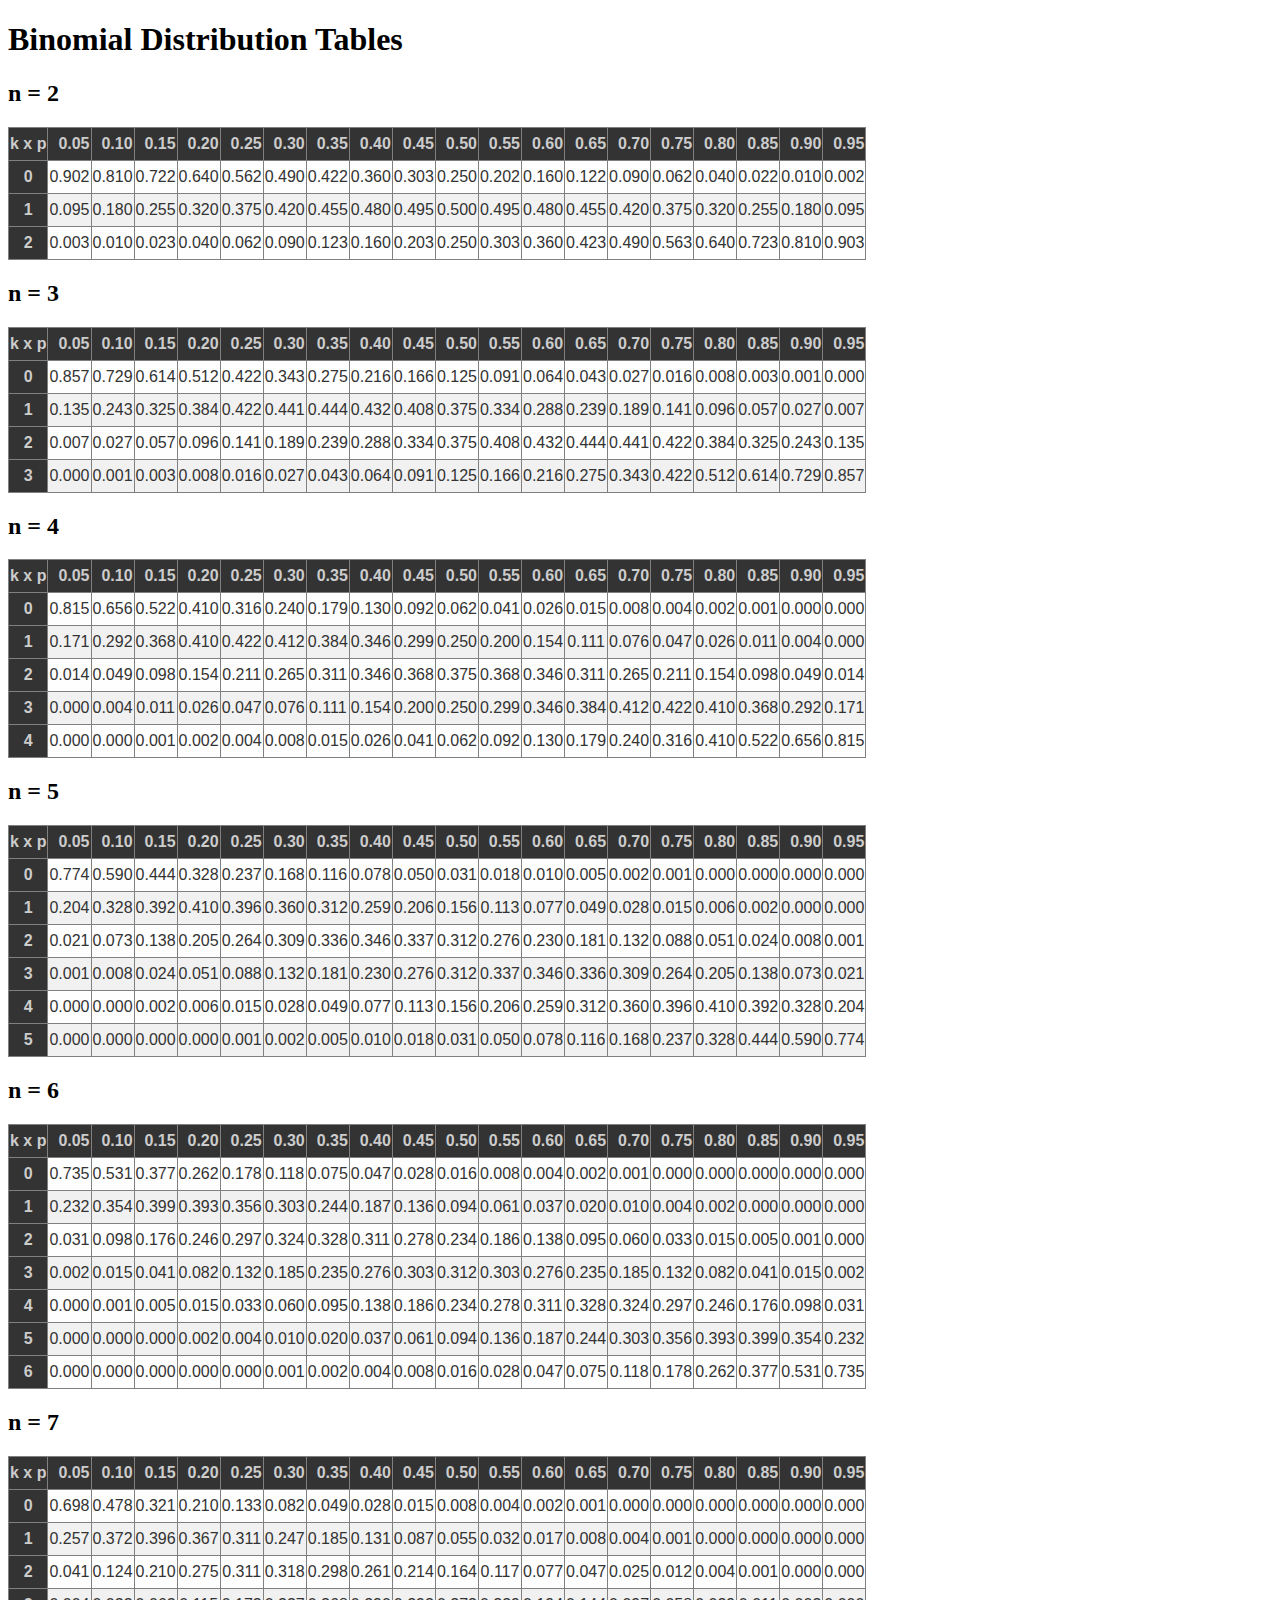
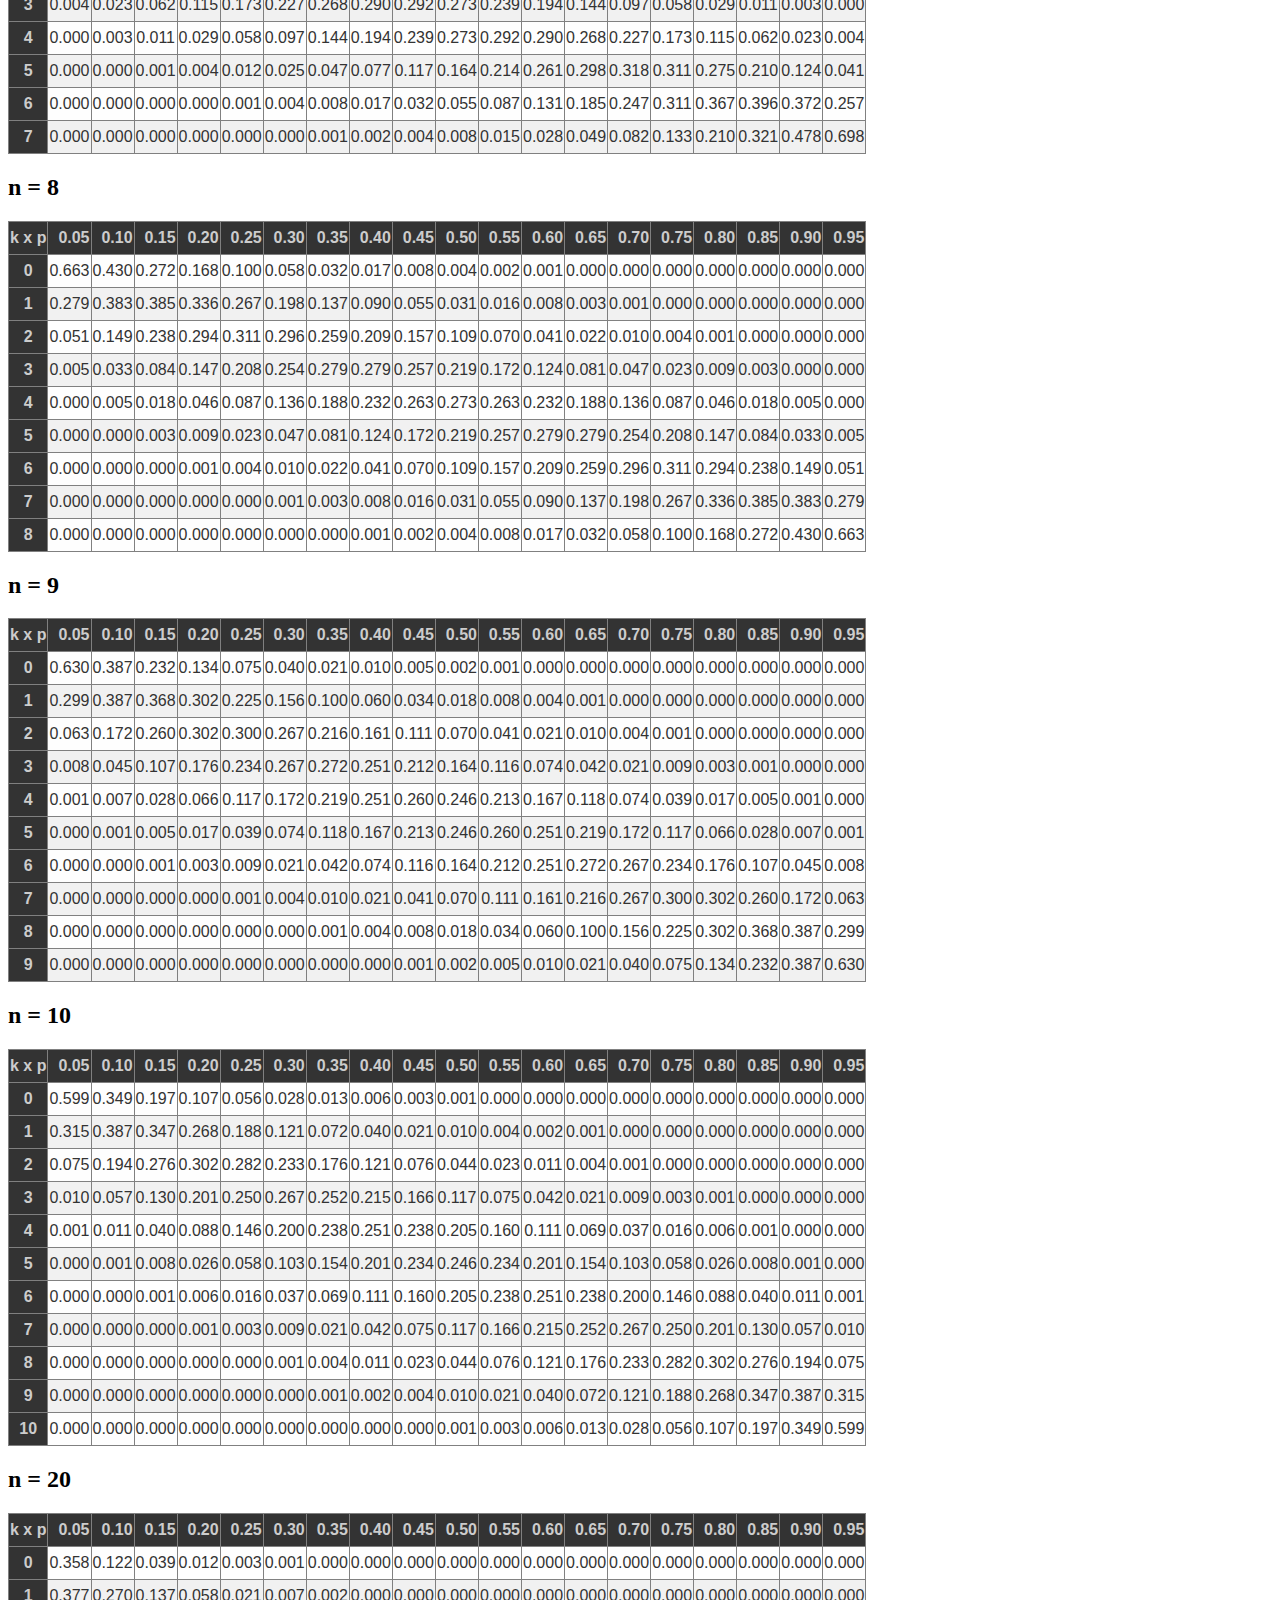
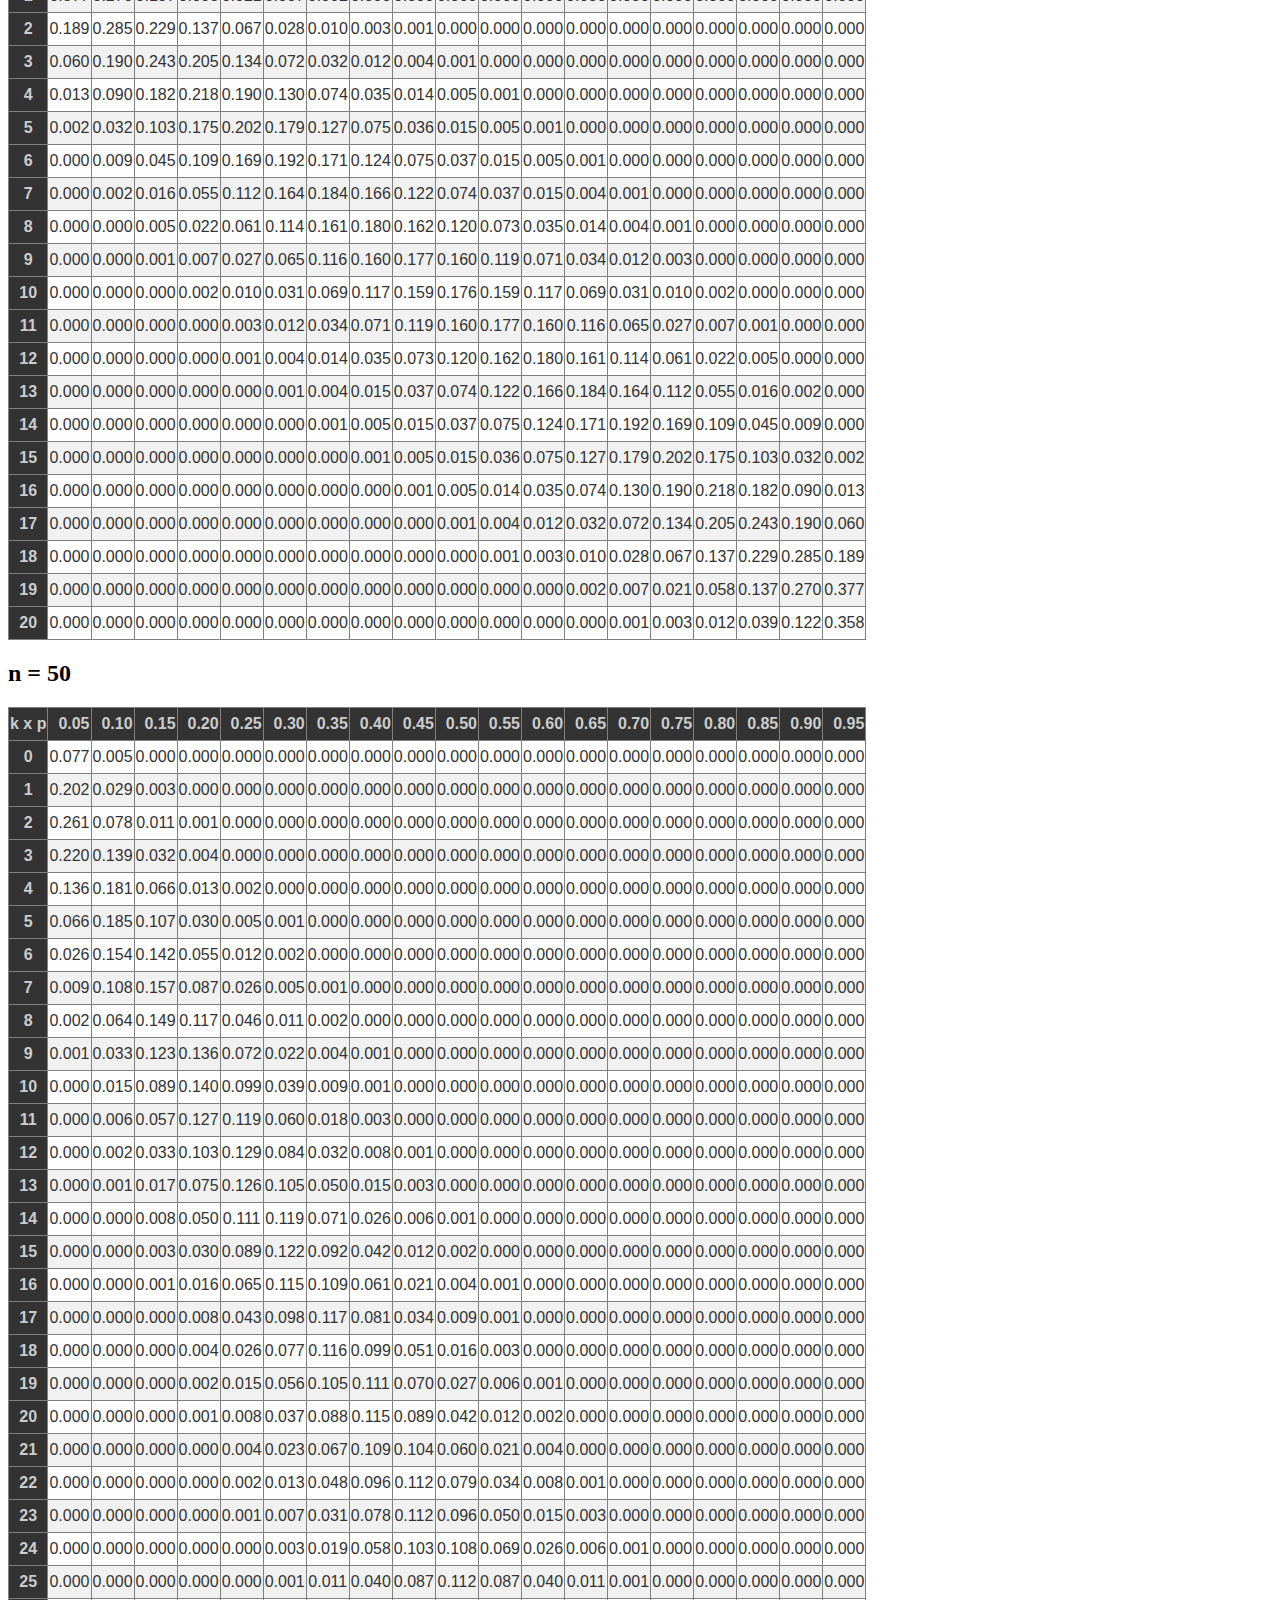
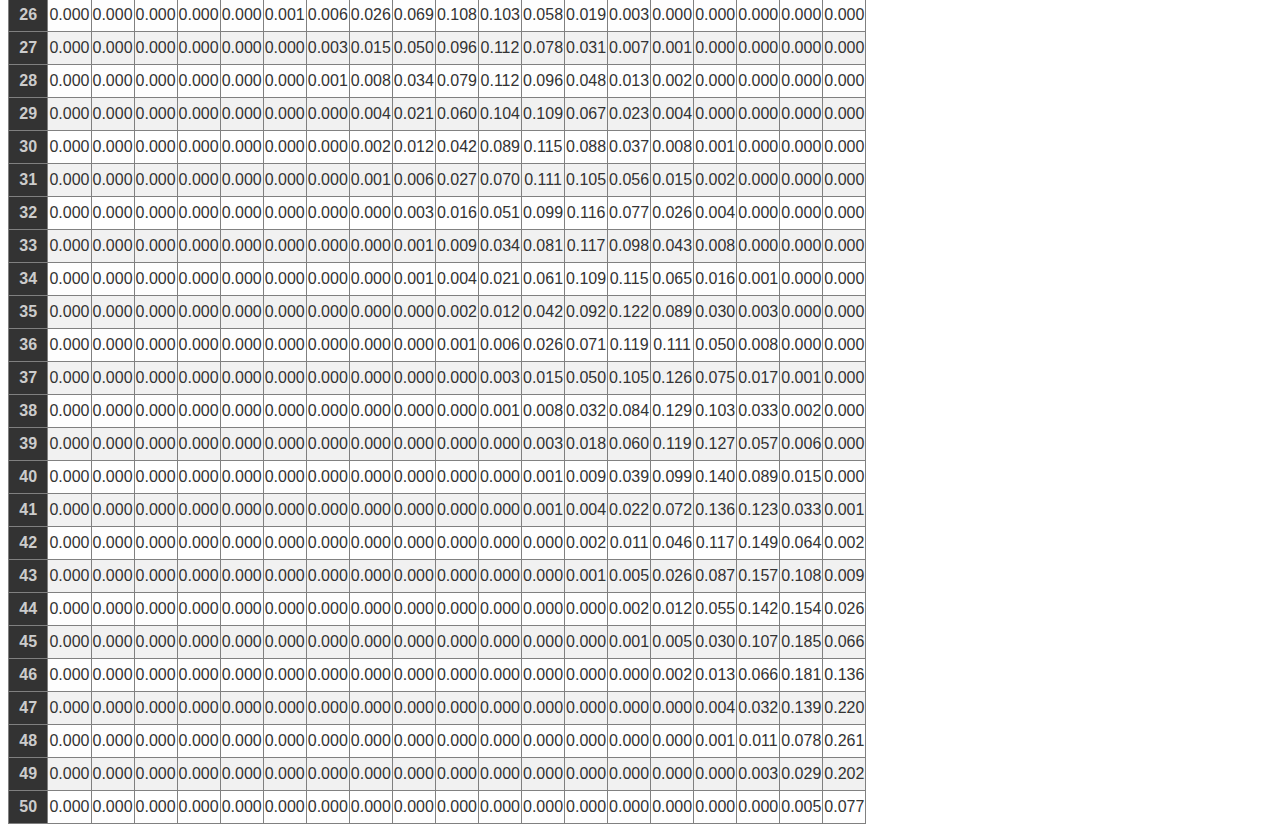
<file: Machine-Learning-Fundamentals/binomial_distribution.html>
<!DOCTYPE html>
<html>
<head>
  <link rel="stylesheet" href="binomial_distribution.css">
</head>
<body>

<h1>Binomial Distribution Tables</h1>

<h2>n = 2</h2>
<table border="1" class="dataframe">
  <thead>
    <tr style="text-align: right;">
      <th>k x p</th>
      <th>0.05</th>
      <th>0.10</th>
      <th>0.15</th>
      <th>0.20</th>
      <th>0.25</th>
      <th>0.30</th>
      <th>0.35</th>
      <th>0.40</th>
      <th>0.45</th>
      <th>0.50</th>
      <th>0.55</th>
      <th>0.60</th>
      <th>0.65</th>
      <th>0.70</th>
      <th>0.75</th>
      <th>0.80</th>
      <th>0.85</th>
      <th>0.90</th>
      <th>0.95</th>
    </tr>
  </thead>
  <tbody>
    <tr>
      <th>0</th>
      <td>0.902</td>
      <td>0.810</td>
      <td>0.722</td>
      <td>0.640</td>
      <td>0.562</td>
      <td>0.490</td>
      <td>0.422</td>
      <td>0.360</td>
      <td>0.303</td>
      <td>0.250</td>
      <td>0.202</td>
      <td>0.160</td>
      <td>0.122</td>
      <td>0.090</td>
      <td>0.062</td>
      <td>0.040</td>
      <td>0.022</td>
      <td>0.010</td>
      <td>0.002</td>
    </tr>
    <tr>
      <th>1</th>
      <td>0.095</td>
      <td>0.180</td>
      <td>0.255</td>
      <td>0.320</td>
      <td>0.375</td>
      <td>0.420</td>
      <td>0.455</td>
      <td>0.480</td>
      <td>0.495</td>
      <td>0.500</td>
      <td>0.495</td>
      <td>0.480</td>
      <td>0.455</td>
      <td>0.420</td>
      <td>0.375</td>
      <td>0.320</td>
      <td>0.255</td>
      <td>0.180</td>
      <td>0.095</td>
    </tr>
    <tr>
      <th>2</th>
      <td>0.003</td>
      <td>0.010</td>
      <td>0.023</td>
      <td>0.040</td>
      <td>0.062</td>
      <td>0.090</td>
      <td>0.123</td>
      <td>0.160</td>
      <td>0.203</td>
      <td>0.250</td>
      <td>0.303</td>
      <td>0.360</td>
      <td>0.423</td>
      <td>0.490</td>
      <td>0.563</td>
      <td>0.640</td>
      <td>0.723</td>
      <td>0.810</td>
      <td>0.903</td>
    </tr>
  </tbody>
</table>
<h2>n = 3</h2>
<table border="1" class="dataframe">
  <thead>
    <tr style="text-align: right;">
      <th>k x p</th>
      <th>0.05</th>
      <th>0.10</th>
      <th>0.15</th>
      <th>0.20</th>
      <th>0.25</th>
      <th>0.30</th>
      <th>0.35</th>
      <th>0.40</th>
      <th>0.45</th>
      <th>0.50</th>
      <th>0.55</th>
      <th>0.60</th>
      <th>0.65</th>
      <th>0.70</th>
      <th>0.75</th>
      <th>0.80</th>
      <th>0.85</th>
      <th>0.90</th>
      <th>0.95</th>
    </tr>
  </thead>
  <tbody>
    <tr>
      <th>0</th>
      <td>0.857</td>
      <td>0.729</td>
      <td>0.614</td>
      <td>0.512</td>
      <td>0.422</td>
      <td>0.343</td>
      <td>0.275</td>
      <td>0.216</td>
      <td>0.166</td>
      <td>0.125</td>
      <td>0.091</td>
      <td>0.064</td>
      <td>0.043</td>
      <td>0.027</td>
      <td>0.016</td>
      <td>0.008</td>
      <td>0.003</td>
      <td>0.001</td>
      <td>0.000</td>
    </tr>
    <tr>
      <th>1</th>
      <td>0.135</td>
      <td>0.243</td>
      <td>0.325</td>
      <td>0.384</td>
      <td>0.422</td>
      <td>0.441</td>
      <td>0.444</td>
      <td>0.432</td>
      <td>0.408</td>
      <td>0.375</td>
      <td>0.334</td>
      <td>0.288</td>
      <td>0.239</td>
      <td>0.189</td>
      <td>0.141</td>
      <td>0.096</td>
      <td>0.057</td>
      <td>0.027</td>
      <td>0.007</td>
    </tr>
    <tr>
      <th>2</th>
      <td>0.007</td>
      <td>0.027</td>
      <td>0.057</td>
      <td>0.096</td>
      <td>0.141</td>
      <td>0.189</td>
      <td>0.239</td>
      <td>0.288</td>
      <td>0.334</td>
      <td>0.375</td>
      <td>0.408</td>
      <td>0.432</td>
      <td>0.444</td>
      <td>0.441</td>
      <td>0.422</td>
      <td>0.384</td>
      <td>0.325</td>
      <td>0.243</td>
      <td>0.135</td>
    </tr>
    <tr>
      <th>3</th>
      <td>0.000</td>
      <td>0.001</td>
      <td>0.003</td>
      <td>0.008</td>
      <td>0.016</td>
      <td>0.027</td>
      <td>0.043</td>
      <td>0.064</td>
      <td>0.091</td>
      <td>0.125</td>
      <td>0.166</td>
      <td>0.216</td>
      <td>0.275</td>
      <td>0.343</td>
      <td>0.422</td>
      <td>0.512</td>
      <td>0.614</td>
      <td>0.729</td>
      <td>0.857</td>
    </tr>
  </tbody>
</table>
<h2>n = 4</h2>
<table border="1" class="dataframe">
  <thead>
    <tr style="text-align: right;">
      <th>k x p</th>
      <th>0.05</th>
      <th>0.10</th>
      <th>0.15</th>
      <th>0.20</th>
      <th>0.25</th>
      <th>0.30</th>
      <th>0.35</th>
      <th>0.40</th>
      <th>0.45</th>
      <th>0.50</th>
      <th>0.55</th>
      <th>0.60</th>
      <th>0.65</th>
      <th>0.70</th>
      <th>0.75</th>
      <th>0.80</th>
      <th>0.85</th>
      <th>0.90</th>
      <th>0.95</th>
    </tr>
  </thead>
  <tbody>
    <tr>
      <th>0</th>
      <td>0.815</td>
      <td>0.656</td>
      <td>0.522</td>
      <td>0.410</td>
      <td>0.316</td>
      <td>0.240</td>
      <td>0.179</td>
      <td>0.130</td>
      <td>0.092</td>
      <td>0.062</td>
      <td>0.041</td>
      <td>0.026</td>
      <td>0.015</td>
      <td>0.008</td>
      <td>0.004</td>
      <td>0.002</td>
      <td>0.001</td>
      <td>0.000</td>
      <td>0.000</td>
    </tr>
    <tr>
      <th>1</th>
      <td>0.171</td>
      <td>0.292</td>
      <td>0.368</td>
      <td>0.410</td>
      <td>0.422</td>
      <td>0.412</td>
      <td>0.384</td>
      <td>0.346</td>
      <td>0.299</td>
      <td>0.250</td>
      <td>0.200</td>
      <td>0.154</td>
      <td>0.111</td>
      <td>0.076</td>
      <td>0.047</td>
      <td>0.026</td>
      <td>0.011</td>
      <td>0.004</td>
      <td>0.000</td>
    </tr>
    <tr>
      <th>2</th>
      <td>0.014</td>
      <td>0.049</td>
      <td>0.098</td>
      <td>0.154</td>
      <td>0.211</td>
      <td>0.265</td>
      <td>0.311</td>
      <td>0.346</td>
      <td>0.368</td>
      <td>0.375</td>
      <td>0.368</td>
      <td>0.346</td>
      <td>0.311</td>
      <td>0.265</td>
      <td>0.211</td>
      <td>0.154</td>
      <td>0.098</td>
      <td>0.049</td>
      <td>0.014</td>
    </tr>
    <tr>
      <th>3</th>
      <td>0.000</td>
      <td>0.004</td>
      <td>0.011</td>
      <td>0.026</td>
      <td>0.047</td>
      <td>0.076</td>
      <td>0.111</td>
      <td>0.154</td>
      <td>0.200</td>
      <td>0.250</td>
      <td>0.299</td>
      <td>0.346</td>
      <td>0.384</td>
      <td>0.412</td>
      <td>0.422</td>
      <td>0.410</td>
      <td>0.368</td>
      <td>0.292</td>
      <td>0.171</td>
    </tr>
    <tr>
      <th>4</th>
      <td>0.000</td>
      <td>0.000</td>
      <td>0.001</td>
      <td>0.002</td>
      <td>0.004</td>
      <td>0.008</td>
      <td>0.015</td>
      <td>0.026</td>
      <td>0.041</td>
      <td>0.062</td>
      <td>0.092</td>
      <td>0.130</td>
      <td>0.179</td>
      <td>0.240</td>
      <td>0.316</td>
      <td>0.410</td>
      <td>0.522</td>
      <td>0.656</td>
      <td>0.815</td>
    </tr>
  </tbody>
</table>
<h2>n = 5</h2>
<table border="1" class="dataframe">
  <thead>
    <tr style="text-align: right;">
      <th>k x p</th>
      <th>0.05</th>
      <th>0.10</th>
      <th>0.15</th>
      <th>0.20</th>
      <th>0.25</th>
      <th>0.30</th>
      <th>0.35</th>
      <th>0.40</th>
      <th>0.45</th>
      <th>0.50</th>
      <th>0.55</th>
      <th>0.60</th>
      <th>0.65</th>
      <th>0.70</th>
      <th>0.75</th>
      <th>0.80</th>
      <th>0.85</th>
      <th>0.90</th>
      <th>0.95</th>
    </tr>
  </thead>
  <tbody>
    <tr>
      <th>0</th>
      <td>0.774</td>
      <td>0.590</td>
      <td>0.444</td>
      <td>0.328</td>
      <td>0.237</td>
      <td>0.168</td>
      <td>0.116</td>
      <td>0.078</td>
      <td>0.050</td>
      <td>0.031</td>
      <td>0.018</td>
      <td>0.010</td>
      <td>0.005</td>
      <td>0.002</td>
      <td>0.001</td>
      <td>0.000</td>
      <td>0.000</td>
      <td>0.000</td>
      <td>0.000</td>
    </tr>
    <tr>
      <th>1</th>
      <td>0.204</td>
      <td>0.328</td>
      <td>0.392</td>
      <td>0.410</td>
      <td>0.396</td>
      <td>0.360</td>
      <td>0.312</td>
      <td>0.259</td>
      <td>0.206</td>
      <td>0.156</td>
      <td>0.113</td>
      <td>0.077</td>
      <td>0.049</td>
      <td>0.028</td>
      <td>0.015</td>
      <td>0.006</td>
      <td>0.002</td>
      <td>0.000</td>
      <td>0.000</td>
    </tr>
    <tr>
      <th>2</th>
      <td>0.021</td>
      <td>0.073</td>
      <td>0.138</td>
      <td>0.205</td>
      <td>0.264</td>
      <td>0.309</td>
      <td>0.336</td>
      <td>0.346</td>
      <td>0.337</td>
      <td>0.312</td>
      <td>0.276</td>
      <td>0.230</td>
      <td>0.181</td>
      <td>0.132</td>
      <td>0.088</td>
      <td>0.051</td>
      <td>0.024</td>
      <td>0.008</td>
      <td>0.001</td>
    </tr>
    <tr>
      <th>3</th>
      <td>0.001</td>
      <td>0.008</td>
      <td>0.024</td>
      <td>0.051</td>
      <td>0.088</td>
      <td>0.132</td>
      <td>0.181</td>
      <td>0.230</td>
      <td>0.276</td>
      <td>0.312</td>
      <td>0.337</td>
      <td>0.346</td>
      <td>0.336</td>
      <td>0.309</td>
      <td>0.264</td>
      <td>0.205</td>
      <td>0.138</td>
      <td>0.073</td>
      <td>0.021</td>
    </tr>
    <tr>
      <th>4</th>
      <td>0.000</td>
      <td>0.000</td>
      <td>0.002</td>
      <td>0.006</td>
      <td>0.015</td>
      <td>0.028</td>
      <td>0.049</td>
      <td>0.077</td>
      <td>0.113</td>
      <td>0.156</td>
      <td>0.206</td>
      <td>0.259</td>
      <td>0.312</td>
      <td>0.360</td>
      <td>0.396</td>
      <td>0.410</td>
      <td>0.392</td>
      <td>0.328</td>
      <td>0.204</td>
    </tr>
    <tr>
      <th>5</th>
      <td>0.000</td>
      <td>0.000</td>
      <td>0.000</td>
      <td>0.000</td>
      <td>0.001</td>
      <td>0.002</td>
      <td>0.005</td>
      <td>0.010</td>
      <td>0.018</td>
      <td>0.031</td>
      <td>0.050</td>
      <td>0.078</td>
      <td>0.116</td>
      <td>0.168</td>
      <td>0.237</td>
      <td>0.328</td>
      <td>0.444</td>
      <td>0.590</td>
      <td>0.774</td>
    </tr>
  </tbody>
</table>
<h2>n = 6</h2>
<table border="1" class="dataframe">
  <thead>
    <tr style="text-align: right;">
      <th>k x p</th>
      <th>0.05</th>
      <th>0.10</th>
      <th>0.15</th>
      <th>0.20</th>
      <th>0.25</th>
      <th>0.30</th>
      <th>0.35</th>
      <th>0.40</th>
      <th>0.45</th>
      <th>0.50</th>
      <th>0.55</th>
      <th>0.60</th>
      <th>0.65</th>
      <th>0.70</th>
      <th>0.75</th>
      <th>0.80</th>
      <th>0.85</th>
      <th>0.90</th>
      <th>0.95</th>
    </tr>
  </thead>
  <tbody>
    <tr>
      <th>0</th>
      <td>0.735</td>
      <td>0.531</td>
      <td>0.377</td>
      <td>0.262</td>
      <td>0.178</td>
      <td>0.118</td>
      <td>0.075</td>
      <td>0.047</td>
      <td>0.028</td>
      <td>0.016</td>
      <td>0.008</td>
      <td>0.004</td>
      <td>0.002</td>
      <td>0.001</td>
      <td>0.000</td>
      <td>0.000</td>
      <td>0.000</td>
      <td>0.000</td>
      <td>0.000</td>
    </tr>
    <tr>
      <th>1</th>
      <td>0.232</td>
      <td>0.354</td>
      <td>0.399</td>
      <td>0.393</td>
      <td>0.356</td>
      <td>0.303</td>
      <td>0.244</td>
      <td>0.187</td>
      <td>0.136</td>
      <td>0.094</td>
      <td>0.061</td>
      <td>0.037</td>
      <td>0.020</td>
      <td>0.010</td>
      <td>0.004</td>
      <td>0.002</td>
      <td>0.000</td>
      <td>0.000</td>
      <td>0.000</td>
    </tr>
    <tr>
      <th>2</th>
      <td>0.031</td>
      <td>0.098</td>
      <td>0.176</td>
      <td>0.246</td>
      <td>0.297</td>
      <td>0.324</td>
      <td>0.328</td>
      <td>0.311</td>
      <td>0.278</td>
      <td>0.234</td>
      <td>0.186</td>
      <td>0.138</td>
      <td>0.095</td>
      <td>0.060</td>
      <td>0.033</td>
      <td>0.015</td>
      <td>0.005</td>
      <td>0.001</td>
      <td>0.000</td>
    </tr>
    <tr>
      <th>3</th>
      <td>0.002</td>
      <td>0.015</td>
      <td>0.041</td>
      <td>0.082</td>
      <td>0.132</td>
      <td>0.185</td>
      <td>0.235</td>
      <td>0.276</td>
      <td>0.303</td>
      <td>0.312</td>
      <td>0.303</td>
      <td>0.276</td>
      <td>0.235</td>
      <td>0.185</td>
      <td>0.132</td>
      <td>0.082</td>
      <td>0.041</td>
      <td>0.015</td>
      <td>0.002</td>
    </tr>
    <tr>
      <th>4</th>
      <td>0.000</td>
      <td>0.001</td>
      <td>0.005</td>
      <td>0.015</td>
      <td>0.033</td>
      <td>0.060</td>
      <td>0.095</td>
      <td>0.138</td>
      <td>0.186</td>
      <td>0.234</td>
      <td>0.278</td>
      <td>0.311</td>
      <td>0.328</td>
      <td>0.324</td>
      <td>0.297</td>
      <td>0.246</td>
      <td>0.176</td>
      <td>0.098</td>
      <td>0.031</td>
    </tr>
    <tr>
      <th>5</th>
      <td>0.000</td>
      <td>0.000</td>
      <td>0.000</td>
      <td>0.002</td>
      <td>0.004</td>
      <td>0.010</td>
      <td>0.020</td>
      <td>0.037</td>
      <td>0.061</td>
      <td>0.094</td>
      <td>0.136</td>
      <td>0.187</td>
      <td>0.244</td>
      <td>0.303</td>
      <td>0.356</td>
      <td>0.393</td>
      <td>0.399</td>
      <td>0.354</td>
      <td>0.232</td>
    </tr>
    <tr>
      <th>6</th>
      <td>0.000</td>
      <td>0.000</td>
      <td>0.000</td>
      <td>0.000</td>
      <td>0.000</td>
      <td>0.001</td>
      <td>0.002</td>
      <td>0.004</td>
      <td>0.008</td>
      <td>0.016</td>
      <td>0.028</td>
      <td>0.047</td>
      <td>0.075</td>
      <td>0.118</td>
      <td>0.178</td>
      <td>0.262</td>
      <td>0.377</td>
      <td>0.531</td>
      <td>0.735</td>
    </tr>
  </tbody>
</table>
<h2>n = 7</h2>
<table border="1" class="dataframe">
  <thead>
    <tr style="text-align: right;">
      <th>k x p</th>
      <th>0.05</th>
      <th>0.10</th>
      <th>0.15</th>
      <th>0.20</th>
      <th>0.25</th>
      <th>0.30</th>
      <th>0.35</th>
      <th>0.40</th>
      <th>0.45</th>
      <th>0.50</th>
      <th>0.55</th>
      <th>0.60</th>
      <th>0.65</th>
      <th>0.70</th>
      <th>0.75</th>
      <th>0.80</th>
      <th>0.85</th>
      <th>0.90</th>
      <th>0.95</th>
    </tr>
  </thead>
  <tbody>
    <tr>
      <th>0</th>
      <td>0.698</td>
      <td>0.478</td>
      <td>0.321</td>
      <td>0.210</td>
      <td>0.133</td>
      <td>0.082</td>
      <td>0.049</td>
      <td>0.028</td>
      <td>0.015</td>
      <td>0.008</td>
      <td>0.004</td>
      <td>0.002</td>
      <td>0.001</td>
      <td>0.000</td>
      <td>0.000</td>
      <td>0.000</td>
      <td>0.000</td>
      <td>0.000</td>
      <td>0.000</td>
    </tr>
    <tr>
      <th>1</th>
      <td>0.257</td>
      <td>0.372</td>
      <td>0.396</td>
      <td>0.367</td>
      <td>0.311</td>
      <td>0.247</td>
      <td>0.185</td>
      <td>0.131</td>
      <td>0.087</td>
      <td>0.055</td>
      <td>0.032</td>
      <td>0.017</td>
      <td>0.008</td>
      <td>0.004</td>
      <td>0.001</td>
      <td>0.000</td>
      <td>0.000</td>
      <td>0.000</td>
      <td>0.000</td>
    </tr>
    <tr>
      <th>2</th>
      <td>0.041</td>
      <td>0.124</td>
      <td>0.210</td>
      <td>0.275</td>
      <td>0.311</td>
      <td>0.318</td>
      <td>0.298</td>
      <td>0.261</td>
      <td>0.214</td>
      <td>0.164</td>
      <td>0.117</td>
      <td>0.077</td>
      <td>0.047</td>
      <td>0.025</td>
      <td>0.012</td>
      <td>0.004</td>
      <td>0.001</td>
      <td>0.000</td>
      <td>0.000</td>
    </tr>
    <tr>
      <th>3</th>
      <td>0.004</td>
      <td>0.023</td>
      <td>0.062</td>
      <td>0.115</td>
      <td>0.173</td>
      <td>0.227</td>
      <td>0.268</td>
      <td>0.290</td>
      <td>0.292</td>
      <td>0.273</td>
      <td>0.239</td>
      <td>0.194</td>
      <td>0.144</td>
      <td>0.097</td>
      <td>0.058</td>
      <td>0.029</td>
      <td>0.011</td>
      <td>0.003</td>
      <td>0.000</td>
    </tr>
    <tr>
      <th>4</th>
      <td>0.000</td>
      <td>0.003</td>
      <td>0.011</td>
      <td>0.029</td>
      <td>0.058</td>
      <td>0.097</td>
      <td>0.144</td>
      <td>0.194</td>
      <td>0.239</td>
      <td>0.273</td>
      <td>0.292</td>
      <td>0.290</td>
      <td>0.268</td>
      <td>0.227</td>
      <td>0.173</td>
      <td>0.115</td>
      <td>0.062</td>
      <td>0.023</td>
      <td>0.004</td>
    </tr>
    <tr>
      <th>5</th>
      <td>0.000</td>
      <td>0.000</td>
      <td>0.001</td>
      <td>0.004</td>
      <td>0.012</td>
      <td>0.025</td>
      <td>0.047</td>
      <td>0.077</td>
      <td>0.117</td>
      <td>0.164</td>
      <td>0.214</td>
      <td>0.261</td>
      <td>0.298</td>
      <td>0.318</td>
      <td>0.311</td>
      <td>0.275</td>
      <td>0.210</td>
      <td>0.124</td>
      <td>0.041</td>
    </tr>
    <tr>
      <th>6</th>
      <td>0.000</td>
      <td>0.000</td>
      <td>0.000</td>
      <td>0.000</td>
      <td>0.001</td>
      <td>0.004</td>
      <td>0.008</td>
      <td>0.017</td>
      <td>0.032</td>
      <td>0.055</td>
      <td>0.087</td>
      <td>0.131</td>
      <td>0.185</td>
      <td>0.247</td>
      <td>0.311</td>
      <td>0.367</td>
      <td>0.396</td>
      <td>0.372</td>
      <td>0.257</td>
    </tr>
    <tr>
      <th>7</th>
      <td>0.000</td>
      <td>0.000</td>
      <td>0.000</td>
      <td>0.000</td>
      <td>0.000</td>
      <td>0.000</td>
      <td>0.001</td>
      <td>0.002</td>
      <td>0.004</td>
      <td>0.008</td>
      <td>0.015</td>
      <td>0.028</td>
      <td>0.049</td>
      <td>0.082</td>
      <td>0.133</td>
      <td>0.210</td>
      <td>0.321</td>
      <td>0.478</td>
      <td>0.698</td>
    </tr>
  </tbody>
</table>
<h2>n = 8</h2>
<table border="1" class="dataframe">
  <thead>
    <tr style="text-align: right;">
      <th>k x p</th>
      <th>0.05</th>
      <th>0.10</th>
      <th>0.15</th>
      <th>0.20</th>
      <th>0.25</th>
      <th>0.30</th>
      <th>0.35</th>
      <th>0.40</th>
      <th>0.45</th>
      <th>0.50</th>
      <th>0.55</th>
      <th>0.60</th>
      <th>0.65</th>
      <th>0.70</th>
      <th>0.75</th>
      <th>0.80</th>
      <th>0.85</th>
      <th>0.90</th>
      <th>0.95</th>
    </tr>
  </thead>
  <tbody>
    <tr>
      <th>0</th>
      <td>0.663</td>
      <td>0.430</td>
      <td>0.272</td>
      <td>0.168</td>
      <td>0.100</td>
      <td>0.058</td>
      <td>0.032</td>
      <td>0.017</td>
      <td>0.008</td>
      <td>0.004</td>
      <td>0.002</td>
      <td>0.001</td>
      <td>0.000</td>
      <td>0.000</td>
      <td>0.000</td>
      <td>0.000</td>
      <td>0.000</td>
      <td>0.000</td>
      <td>0.000</td>
    </tr>
    <tr>
      <th>1</th>
      <td>0.279</td>
      <td>0.383</td>
      <td>0.385</td>
      <td>0.336</td>
      <td>0.267</td>
      <td>0.198</td>
      <td>0.137</td>
      <td>0.090</td>
      <td>0.055</td>
      <td>0.031</td>
      <td>0.016</td>
      <td>0.008</td>
      <td>0.003</td>
      <td>0.001</td>
      <td>0.000</td>
      <td>0.000</td>
      <td>0.000</td>
      <td>0.000</td>
      <td>0.000</td>
    </tr>
    <tr>
      <th>2</th>
      <td>0.051</td>
      <td>0.149</td>
      <td>0.238</td>
      <td>0.294</td>
      <td>0.311</td>
      <td>0.296</td>
      <td>0.259</td>
      <td>0.209</td>
      <td>0.157</td>
      <td>0.109</td>
      <td>0.070</td>
      <td>0.041</td>
      <td>0.022</td>
      <td>0.010</td>
      <td>0.004</td>
      <td>0.001</td>
      <td>0.000</td>
      <td>0.000</td>
      <td>0.000</td>
    </tr>
    <tr>
      <th>3</th>
      <td>0.005</td>
      <td>0.033</td>
      <td>0.084</td>
      <td>0.147</td>
      <td>0.208</td>
      <td>0.254</td>
      <td>0.279</td>
      <td>0.279</td>
      <td>0.257</td>
      <td>0.219</td>
      <td>0.172</td>
      <td>0.124</td>
      <td>0.081</td>
      <td>0.047</td>
      <td>0.023</td>
      <td>0.009</td>
      <td>0.003</td>
      <td>0.000</td>
      <td>0.000</td>
    </tr>
    <tr>
      <th>4</th>
      <td>0.000</td>
      <td>0.005</td>
      <td>0.018</td>
      <td>0.046</td>
      <td>0.087</td>
      <td>0.136</td>
      <td>0.188</td>
      <td>0.232</td>
      <td>0.263</td>
      <td>0.273</td>
      <td>0.263</td>
      <td>0.232</td>
      <td>0.188</td>
      <td>0.136</td>
      <td>0.087</td>
      <td>0.046</td>
      <td>0.018</td>
      <td>0.005</td>
      <td>0.000</td>
    </tr>
    <tr>
      <th>5</th>
      <td>0.000</td>
      <td>0.000</td>
      <td>0.003</td>
      <td>0.009</td>
      <td>0.023</td>
      <td>0.047</td>
      <td>0.081</td>
      <td>0.124</td>
      <td>0.172</td>
      <td>0.219</td>
      <td>0.257</td>
      <td>0.279</td>
      <td>0.279</td>
      <td>0.254</td>
      <td>0.208</td>
      <td>0.147</td>
      <td>0.084</td>
      <td>0.033</td>
      <td>0.005</td>
    </tr>
    <tr>
      <th>6</th>
      <td>0.000</td>
      <td>0.000</td>
      <td>0.000</td>
      <td>0.001</td>
      <td>0.004</td>
      <td>0.010</td>
      <td>0.022</td>
      <td>0.041</td>
      <td>0.070</td>
      <td>0.109</td>
      <td>0.157</td>
      <td>0.209</td>
      <td>0.259</td>
      <td>0.296</td>
      <td>0.311</td>
      <td>0.294</td>
      <td>0.238</td>
      <td>0.149</td>
      <td>0.051</td>
    </tr>
    <tr>
      <th>7</th>
      <td>0.000</td>
      <td>0.000</td>
      <td>0.000</td>
      <td>0.000</td>
      <td>0.000</td>
      <td>0.001</td>
      <td>0.003</td>
      <td>0.008</td>
      <td>0.016</td>
      <td>0.031</td>
      <td>0.055</td>
      <td>0.090</td>
      <td>0.137</td>
      <td>0.198</td>
      <td>0.267</td>
      <td>0.336</td>
      <td>0.385</td>
      <td>0.383</td>
      <td>0.279</td>
    </tr>
    <tr>
      <th>8</th>
      <td>0.000</td>
      <td>0.000</td>
      <td>0.000</td>
      <td>0.000</td>
      <td>0.000</td>
      <td>0.000</td>
      <td>0.000</td>
      <td>0.001</td>
      <td>0.002</td>
      <td>0.004</td>
      <td>0.008</td>
      <td>0.017</td>
      <td>0.032</td>
      <td>0.058</td>
      <td>0.100</td>
      <td>0.168</td>
      <td>0.272</td>
      <td>0.430</td>
      <td>0.663</td>
    </tr>
  </tbody>
</table>
<h2>n = 9</h2>
<table border="1" class="dataframe">
  <thead>
    <tr style="text-align: right;">
      <th>k x p</th>
      <th>0.05</th>
      <th>0.10</th>
      <th>0.15</th>
      <th>0.20</th>
      <th>0.25</th>
      <th>0.30</th>
      <th>0.35</th>
      <th>0.40</th>
      <th>0.45</th>
      <th>0.50</th>
      <th>0.55</th>
      <th>0.60</th>
      <th>0.65</th>
      <th>0.70</th>
      <th>0.75</th>
      <th>0.80</th>
      <th>0.85</th>
      <th>0.90</th>
      <th>0.95</th>
    </tr>
  </thead>
  <tbody>
    <tr>
      <th>0</th>
      <td>0.630</td>
      <td>0.387</td>
      <td>0.232</td>
      <td>0.134</td>
      <td>0.075</td>
      <td>0.040</td>
      <td>0.021</td>
      <td>0.010</td>
      <td>0.005</td>
      <td>0.002</td>
      <td>0.001</td>
      <td>0.000</td>
      <td>0.000</td>
      <td>0.000</td>
      <td>0.000</td>
      <td>0.000</td>
      <td>0.000</td>
      <td>0.000</td>
      <td>0.000</td>
    </tr>
    <tr>
      <th>1</th>
      <td>0.299</td>
      <td>0.387</td>
      <td>0.368</td>
      <td>0.302</td>
      <td>0.225</td>
      <td>0.156</td>
      <td>0.100</td>
      <td>0.060</td>
      <td>0.034</td>
      <td>0.018</td>
      <td>0.008</td>
      <td>0.004</td>
      <td>0.001</td>
      <td>0.000</td>
      <td>0.000</td>
      <td>0.000</td>
      <td>0.000</td>
      <td>0.000</td>
      <td>0.000</td>
    </tr>
    <tr>
      <th>2</th>
      <td>0.063</td>
      <td>0.172</td>
      <td>0.260</td>
      <td>0.302</td>
      <td>0.300</td>
      <td>0.267</td>
      <td>0.216</td>
      <td>0.161</td>
      <td>0.111</td>
      <td>0.070</td>
      <td>0.041</td>
      <td>0.021</td>
      <td>0.010</td>
      <td>0.004</td>
      <td>0.001</td>
      <td>0.000</td>
      <td>0.000</td>
      <td>0.000</td>
      <td>0.000</td>
    </tr>
    <tr>
      <th>3</th>
      <td>0.008</td>
      <td>0.045</td>
      <td>0.107</td>
      <td>0.176</td>
      <td>0.234</td>
      <td>0.267</td>
      <td>0.272</td>
      <td>0.251</td>
      <td>0.212</td>
      <td>0.164</td>
      <td>0.116</td>
      <td>0.074</td>
      <td>0.042</td>
      <td>0.021</td>
      <td>0.009</td>
      <td>0.003</td>
      <td>0.001</td>
      <td>0.000</td>
      <td>0.000</td>
    </tr>
    <tr>
      <th>4</th>
      <td>0.001</td>
      <td>0.007</td>
      <td>0.028</td>
      <td>0.066</td>
      <td>0.117</td>
      <td>0.172</td>
      <td>0.219</td>
      <td>0.251</td>
      <td>0.260</td>
      <td>0.246</td>
      <td>0.213</td>
      <td>0.167</td>
      <td>0.118</td>
      <td>0.074</td>
      <td>0.039</td>
      <td>0.017</td>
      <td>0.005</td>
      <td>0.001</td>
      <td>0.000</td>
    </tr>
    <tr>
      <th>5</th>
      <td>0.000</td>
      <td>0.001</td>
      <td>0.005</td>
      <td>0.017</td>
      <td>0.039</td>
      <td>0.074</td>
      <td>0.118</td>
      <td>0.167</td>
      <td>0.213</td>
      <td>0.246</td>
      <td>0.260</td>
      <td>0.251</td>
      <td>0.219</td>
      <td>0.172</td>
      <td>0.117</td>
      <td>0.066</td>
      <td>0.028</td>
      <td>0.007</td>
      <td>0.001</td>
    </tr>
    <tr>
      <th>6</th>
      <td>0.000</td>
      <td>0.000</td>
      <td>0.001</td>
      <td>0.003</td>
      <td>0.009</td>
      <td>0.021</td>
      <td>0.042</td>
      <td>0.074</td>
      <td>0.116</td>
      <td>0.164</td>
      <td>0.212</td>
      <td>0.251</td>
      <td>0.272</td>
      <td>0.267</td>
      <td>0.234</td>
      <td>0.176</td>
      <td>0.107</td>
      <td>0.045</td>
      <td>0.008</td>
    </tr>
    <tr>
      <th>7</th>
      <td>0.000</td>
      <td>0.000</td>
      <td>0.000</td>
      <td>0.000</td>
      <td>0.001</td>
      <td>0.004</td>
      <td>0.010</td>
      <td>0.021</td>
      <td>0.041</td>
      <td>0.070</td>
      <td>0.111</td>
      <td>0.161</td>
      <td>0.216</td>
      <td>0.267</td>
      <td>0.300</td>
      <td>0.302</td>
      <td>0.260</td>
      <td>0.172</td>
      <td>0.063</td>
    </tr>
    <tr>
      <th>8</th>
      <td>0.000</td>
      <td>0.000</td>
      <td>0.000</td>
      <td>0.000</td>
      <td>0.000</td>
      <td>0.000</td>
      <td>0.001</td>
      <td>0.004</td>
      <td>0.008</td>
      <td>0.018</td>
      <td>0.034</td>
      <td>0.060</td>
      <td>0.100</td>
      <td>0.156</td>
      <td>0.225</td>
      <td>0.302</td>
      <td>0.368</td>
      <td>0.387</td>
      <td>0.299</td>
    </tr>
    <tr>
      <th>9</th>
      <td>0.000</td>
      <td>0.000</td>
      <td>0.000</td>
      <td>0.000</td>
      <td>0.000</td>
      <td>0.000</td>
      <td>0.000</td>
      <td>0.000</td>
      <td>0.001</td>
      <td>0.002</td>
      <td>0.005</td>
      <td>0.010</td>
      <td>0.021</td>
      <td>0.040</td>
      <td>0.075</td>
      <td>0.134</td>
      <td>0.232</td>
      <td>0.387</td>
      <td>0.630</td>
    </tr>
  </tbody>
</table>
<h2>n = 10</h2>
<table border="1" class="dataframe">
  <thead>
    <tr style="text-align: right;">
      <th>k x p</th>
      <th>0.05</th>
      <th>0.10</th>
      <th>0.15</th>
      <th>0.20</th>
      <th>0.25</th>
      <th>0.30</th>
      <th>0.35</th>
      <th>0.40</th>
      <th>0.45</th>
      <th>0.50</th>
      <th>0.55</th>
      <th>0.60</th>
      <th>0.65</th>
      <th>0.70</th>
      <th>0.75</th>
      <th>0.80</th>
      <th>0.85</th>
      <th>0.90</th>
      <th>0.95</th>
    </tr>
  </thead>
  <tbody>
    <tr>
      <th>0</th>
      <td>0.599</td>
      <td>0.349</td>
      <td>0.197</td>
      <td>0.107</td>
      <td>0.056</td>
      <td>0.028</td>
      <td>0.013</td>
      <td>0.006</td>
      <td>0.003</td>
      <td>0.001</td>
      <td>0.000</td>
      <td>0.000</td>
      <td>0.000</td>
      <td>0.000</td>
      <td>0.000</td>
      <td>0.000</td>
      <td>0.000</td>
      <td>0.000</td>
      <td>0.000</td>
    </tr>
    <tr>
      <th>1</th>
      <td>0.315</td>
      <td>0.387</td>
      <td>0.347</td>
      <td>0.268</td>
      <td>0.188</td>
      <td>0.121</td>
      <td>0.072</td>
      <td>0.040</td>
      <td>0.021</td>
      <td>0.010</td>
      <td>0.004</td>
      <td>0.002</td>
      <td>0.001</td>
      <td>0.000</td>
      <td>0.000</td>
      <td>0.000</td>
      <td>0.000</td>
      <td>0.000</td>
      <td>0.000</td>
    </tr>
    <tr>
      <th>2</th>
      <td>0.075</td>
      <td>0.194</td>
      <td>0.276</td>
      <td>0.302</td>
      <td>0.282</td>
      <td>0.233</td>
      <td>0.176</td>
      <td>0.121</td>
      <td>0.076</td>
      <td>0.044</td>
      <td>0.023</td>
      <td>0.011</td>
      <td>0.004</td>
      <td>0.001</td>
      <td>0.000</td>
      <td>0.000</td>
      <td>0.000</td>
      <td>0.000</td>
      <td>0.000</td>
    </tr>
    <tr>
      <th>3</th>
      <td>0.010</td>
      <td>0.057</td>
      <td>0.130</td>
      <td>0.201</td>
      <td>0.250</td>
      <td>0.267</td>
      <td>0.252</td>
      <td>0.215</td>
      <td>0.166</td>
      <td>0.117</td>
      <td>0.075</td>
      <td>0.042</td>
      <td>0.021</td>
      <td>0.009</td>
      <td>0.003</td>
      <td>0.001</td>
      <td>0.000</td>
      <td>0.000</td>
      <td>0.000</td>
    </tr>
    <tr>
      <th>4</th>
      <td>0.001</td>
      <td>0.011</td>
      <td>0.040</td>
      <td>0.088</td>
      <td>0.146</td>
      <td>0.200</td>
      <td>0.238</td>
      <td>0.251</td>
      <td>0.238</td>
      <td>0.205</td>
      <td>0.160</td>
      <td>0.111</td>
      <td>0.069</td>
      <td>0.037</td>
      <td>0.016</td>
      <td>0.006</td>
      <td>0.001</td>
      <td>0.000</td>
      <td>0.000</td>
    </tr>
    <tr>
      <th>5</th>
      <td>0.000</td>
      <td>0.001</td>
      <td>0.008</td>
      <td>0.026</td>
      <td>0.058</td>
      <td>0.103</td>
      <td>0.154</td>
      <td>0.201</td>
      <td>0.234</td>
      <td>0.246</td>
      <td>0.234</td>
      <td>0.201</td>
      <td>0.154</td>
      <td>0.103</td>
      <td>0.058</td>
      <td>0.026</td>
      <td>0.008</td>
      <td>0.001</td>
      <td>0.000</td>
    </tr>
    <tr>
      <th>6</th>
      <td>0.000</td>
      <td>0.000</td>
      <td>0.001</td>
      <td>0.006</td>
      <td>0.016</td>
      <td>0.037</td>
      <td>0.069</td>
      <td>0.111</td>
      <td>0.160</td>
      <td>0.205</td>
      <td>0.238</td>
      <td>0.251</td>
      <td>0.238</td>
      <td>0.200</td>
      <td>0.146</td>
      <td>0.088</td>
      <td>0.040</td>
      <td>0.011</td>
      <td>0.001</td>
    </tr>
    <tr>
      <th>7</th>
      <td>0.000</td>
      <td>0.000</td>
      <td>0.000</td>
      <td>0.001</td>
      <td>0.003</td>
      <td>0.009</td>
      <td>0.021</td>
      <td>0.042</td>
      <td>0.075</td>
      <td>0.117</td>
      <td>0.166</td>
      <td>0.215</td>
      <td>0.252</td>
      <td>0.267</td>
      <td>0.250</td>
      <td>0.201</td>
      <td>0.130</td>
      <td>0.057</td>
      <td>0.010</td>
    </tr>
    <tr>
      <th>8</th>
      <td>0.000</td>
      <td>0.000</td>
      <td>0.000</td>
      <td>0.000</td>
      <td>0.000</td>
      <td>0.001</td>
      <td>0.004</td>
      <td>0.011</td>
      <td>0.023</td>
      <td>0.044</td>
      <td>0.076</td>
      <td>0.121</td>
      <td>0.176</td>
      <td>0.233</td>
      <td>0.282</td>
      <td>0.302</td>
      <td>0.276</td>
      <td>0.194</td>
      <td>0.075</td>
    </tr>
    <tr>
      <th>9</th>
      <td>0.000</td>
      <td>0.000</td>
      <td>0.000</td>
      <td>0.000</td>
      <td>0.000</td>
      <td>0.000</td>
      <td>0.001</td>
      <td>0.002</td>
      <td>0.004</td>
      <td>0.010</td>
      <td>0.021</td>
      <td>0.040</td>
      <td>0.072</td>
      <td>0.121</td>
      <td>0.188</td>
      <td>0.268</td>
      <td>0.347</td>
      <td>0.387</td>
      <td>0.315</td>
    </tr>
    <tr>
      <th>10</th>
      <td>0.000</td>
      <td>0.000</td>
      <td>0.000</td>
      <td>0.000</td>
      <td>0.000</td>
      <td>0.000</td>
      <td>0.000</td>
      <td>0.000</td>
      <td>0.000</td>
      <td>0.001</td>
      <td>0.003</td>
      <td>0.006</td>
      <td>0.013</td>
      <td>0.028</td>
      <td>0.056</td>
      <td>0.107</td>
      <td>0.197</td>
      <td>0.349</td>
      <td>0.599</td>
    </tr>
  </tbody>
</table>
<h2>n = 20</h2>
<table border="1" class="dataframe">
  <thead>
    <tr style="text-align: right;">
      <th>k x p</th>
      <th>0.05</th>
      <th>0.10</th>
      <th>0.15</th>
      <th>0.20</th>
      <th>0.25</th>
      <th>0.30</th>
      <th>0.35</th>
      <th>0.40</th>
      <th>0.45</th>
      <th>0.50</th>
      <th>0.55</th>
      <th>0.60</th>
      <th>0.65</th>
      <th>0.70</th>
      <th>0.75</th>
      <th>0.80</th>
      <th>0.85</th>
      <th>0.90</th>
      <th>0.95</th>
    </tr>
  </thead>
  <tbody>
    <tr>
      <th>0</th>
      <td>0.358</td>
      <td>0.122</td>
      <td>0.039</td>
      <td>0.012</td>
      <td>0.003</td>
      <td>0.001</td>
      <td>0.000</td>
      <td>0.000</td>
      <td>0.000</td>
      <td>0.000</td>
      <td>0.000</td>
      <td>0.000</td>
      <td>0.000</td>
      <td>0.000</td>
      <td>0.000</td>
      <td>0.000</td>
      <td>0.000</td>
      <td>0.000</td>
      <td>0.000</td>
    </tr>
    <tr>
      <th>1</th>
      <td>0.377</td>
      <td>0.270</td>
      <td>0.137</td>
      <td>0.058</td>
      <td>0.021</td>
      <td>0.007</td>
      <td>0.002</td>
      <td>0.000</td>
      <td>0.000</td>
      <td>0.000</td>
      <td>0.000</td>
      <td>0.000</td>
      <td>0.000</td>
      <td>0.000</td>
      <td>0.000</td>
      <td>0.000</td>
      <td>0.000</td>
      <td>0.000</td>
      <td>0.000</td>
    </tr>
    <tr>
      <th>2</th>
      <td>0.189</td>
      <td>0.285</td>
      <td>0.229</td>
      <td>0.137</td>
      <td>0.067</td>
      <td>0.028</td>
      <td>0.010</td>
      <td>0.003</td>
      <td>0.001</td>
      <td>0.000</td>
      <td>0.000</td>
      <td>0.000</td>
      <td>0.000</td>
      <td>0.000</td>
      <td>0.000</td>
      <td>0.000</td>
      <td>0.000</td>
      <td>0.000</td>
      <td>0.000</td>
    </tr>
    <tr>
      <th>3</th>
      <td>0.060</td>
      <td>0.190</td>
      <td>0.243</td>
      <td>0.205</td>
      <td>0.134</td>
      <td>0.072</td>
      <td>0.032</td>
      <td>0.012</td>
      <td>0.004</td>
      <td>0.001</td>
      <td>0.000</td>
      <td>0.000</td>
      <td>0.000</td>
      <td>0.000</td>
      <td>0.000</td>
      <td>0.000</td>
      <td>0.000</td>
      <td>0.000</td>
      <td>0.000</td>
    </tr>
    <tr>
      <th>4</th>
      <td>0.013</td>
      <td>0.090</td>
      <td>0.182</td>
      <td>0.218</td>
      <td>0.190</td>
      <td>0.130</td>
      <td>0.074</td>
      <td>0.035</td>
      <td>0.014</td>
      <td>0.005</td>
      <td>0.001</td>
      <td>0.000</td>
      <td>0.000</td>
      <td>0.000</td>
      <td>0.000</td>
      <td>0.000</td>
      <td>0.000</td>
      <td>0.000</td>
      <td>0.000</td>
    </tr>
    <tr>
      <th>5</th>
      <td>0.002</td>
      <td>0.032</td>
      <td>0.103</td>
      <td>0.175</td>
      <td>0.202</td>
      <td>0.179</td>
      <td>0.127</td>
      <td>0.075</td>
      <td>0.036</td>
      <td>0.015</td>
      <td>0.005</td>
      <td>0.001</td>
      <td>0.000</td>
      <td>0.000</td>
      <td>0.000</td>
      <td>0.000</td>
      <td>0.000</td>
      <td>0.000</td>
      <td>0.000</td>
    </tr>
    <tr>
      <th>6</th>
      <td>0.000</td>
      <td>0.009</td>
      <td>0.045</td>
      <td>0.109</td>
      <td>0.169</td>
      <td>0.192</td>
      <td>0.171</td>
      <td>0.124</td>
      <td>0.075</td>
      <td>0.037</td>
      <td>0.015</td>
      <td>0.005</td>
      <td>0.001</td>
      <td>0.000</td>
      <td>0.000</td>
      <td>0.000</td>
      <td>0.000</td>
      <td>0.000</td>
      <td>0.000</td>
    </tr>
    <tr>
      <th>7</th>
      <td>0.000</td>
      <td>0.002</td>
      <td>0.016</td>
      <td>0.055</td>
      <td>0.112</td>
      <td>0.164</td>
      <td>0.184</td>
      <td>0.166</td>
      <td>0.122</td>
      <td>0.074</td>
      <td>0.037</td>
      <td>0.015</td>
      <td>0.004</td>
      <td>0.001</td>
      <td>0.000</td>
      <td>0.000</td>
      <td>0.000</td>
      <td>0.000</td>
      <td>0.000</td>
    </tr>
    <tr>
      <th>8</th>
      <td>0.000</td>
      <td>0.000</td>
      <td>0.005</td>
      <td>0.022</td>
      <td>0.061</td>
      <td>0.114</td>
      <td>0.161</td>
      <td>0.180</td>
      <td>0.162</td>
      <td>0.120</td>
      <td>0.073</td>
      <td>0.035</td>
      <td>0.014</td>
      <td>0.004</td>
      <td>0.001</td>
      <td>0.000</td>
      <td>0.000</td>
      <td>0.000</td>
      <td>0.000</td>
    </tr>
    <tr>
      <th>9</th>
      <td>0.000</td>
      <td>0.000</td>
      <td>0.001</td>
      <td>0.007</td>
      <td>0.027</td>
      <td>0.065</td>
      <td>0.116</td>
      <td>0.160</td>
      <td>0.177</td>
      <td>0.160</td>
      <td>0.119</td>
      <td>0.071</td>
      <td>0.034</td>
      <td>0.012</td>
      <td>0.003</td>
      <td>0.000</td>
      <td>0.000</td>
      <td>0.000</td>
      <td>0.000</td>
    </tr>
    <tr>
      <th>10</th>
      <td>0.000</td>
      <td>0.000</td>
      <td>0.000</td>
      <td>0.002</td>
      <td>0.010</td>
      <td>0.031</td>
      <td>0.069</td>
      <td>0.117</td>
      <td>0.159</td>
      <td>0.176</td>
      <td>0.159</td>
      <td>0.117</td>
      <td>0.069</td>
      <td>0.031</td>
      <td>0.010</td>
      <td>0.002</td>
      <td>0.000</td>
      <td>0.000</td>
      <td>0.000</td>
    </tr>
    <tr>
      <th>11</th>
      <td>0.000</td>
      <td>0.000</td>
      <td>0.000</td>
      <td>0.000</td>
      <td>0.003</td>
      <td>0.012</td>
      <td>0.034</td>
      <td>0.071</td>
      <td>0.119</td>
      <td>0.160</td>
      <td>0.177</td>
      <td>0.160</td>
      <td>0.116</td>
      <td>0.065</td>
      <td>0.027</td>
      <td>0.007</td>
      <td>0.001</td>
      <td>0.000</td>
      <td>0.000</td>
    </tr>
    <tr>
      <th>12</th>
      <td>0.000</td>
      <td>0.000</td>
      <td>0.000</td>
      <td>0.000</td>
      <td>0.001</td>
      <td>0.004</td>
      <td>0.014</td>
      <td>0.035</td>
      <td>0.073</td>
      <td>0.120</td>
      <td>0.162</td>
      <td>0.180</td>
      <td>0.161</td>
      <td>0.114</td>
      <td>0.061</td>
      <td>0.022</td>
      <td>0.005</td>
      <td>0.000</td>
      <td>0.000</td>
    </tr>
    <tr>
      <th>13</th>
      <td>0.000</td>
      <td>0.000</td>
      <td>0.000</td>
      <td>0.000</td>
      <td>0.000</td>
      <td>0.001</td>
      <td>0.004</td>
      <td>0.015</td>
      <td>0.037</td>
      <td>0.074</td>
      <td>0.122</td>
      <td>0.166</td>
      <td>0.184</td>
      <td>0.164</td>
      <td>0.112</td>
      <td>0.055</td>
      <td>0.016</td>
      <td>0.002</td>
      <td>0.000</td>
    </tr>
    <tr>
      <th>14</th>
      <td>0.000</td>
      <td>0.000</td>
      <td>0.000</td>
      <td>0.000</td>
      <td>0.000</td>
      <td>0.000</td>
      <td>0.001</td>
      <td>0.005</td>
      <td>0.015</td>
      <td>0.037</td>
      <td>0.075</td>
      <td>0.124</td>
      <td>0.171</td>
      <td>0.192</td>
      <td>0.169</td>
      <td>0.109</td>
      <td>0.045</td>
      <td>0.009</td>
      <td>0.000</td>
    </tr>
    <tr>
      <th>15</th>
      <td>0.000</td>
      <td>0.000</td>
      <td>0.000</td>
      <td>0.000</td>
      <td>0.000</td>
      <td>0.000</td>
      <td>0.000</td>
      <td>0.001</td>
      <td>0.005</td>
      <td>0.015</td>
      <td>0.036</td>
      <td>0.075</td>
      <td>0.127</td>
      <td>0.179</td>
      <td>0.202</td>
      <td>0.175</td>
      <td>0.103</td>
      <td>0.032</td>
      <td>0.002</td>
    </tr>
    <tr>
      <th>16</th>
      <td>0.000</td>
      <td>0.000</td>
      <td>0.000</td>
      <td>0.000</td>
      <td>0.000</td>
      <td>0.000</td>
      <td>0.000</td>
      <td>0.000</td>
      <td>0.001</td>
      <td>0.005</td>
      <td>0.014</td>
      <td>0.035</td>
      <td>0.074</td>
      <td>0.130</td>
      <td>0.190</td>
      <td>0.218</td>
      <td>0.182</td>
      <td>0.090</td>
      <td>0.013</td>
    </tr>
    <tr>
      <th>17</th>
      <td>0.000</td>
      <td>0.000</td>
      <td>0.000</td>
      <td>0.000</td>
      <td>0.000</td>
      <td>0.000</td>
      <td>0.000</td>
      <td>0.000</td>
      <td>0.000</td>
      <td>0.001</td>
      <td>0.004</td>
      <td>0.012</td>
      <td>0.032</td>
      <td>0.072</td>
      <td>0.134</td>
      <td>0.205</td>
      <td>0.243</td>
      <td>0.190</td>
      <td>0.060</td>
    </tr>
    <tr>
      <th>18</th>
      <td>0.000</td>
      <td>0.000</td>
      <td>0.000</td>
      <td>0.000</td>
      <td>0.000</td>
      <td>0.000</td>
      <td>0.000</td>
      <td>0.000</td>
      <td>0.000</td>
      <td>0.000</td>
      <td>0.001</td>
      <td>0.003</td>
      <td>0.010</td>
      <td>0.028</td>
      <td>0.067</td>
      <td>0.137</td>
      <td>0.229</td>
      <td>0.285</td>
      <td>0.189</td>
    </tr>
    <tr>
      <th>19</th>
      <td>0.000</td>
      <td>0.000</td>
      <td>0.000</td>
      <td>0.000</td>
      <td>0.000</td>
      <td>0.000</td>
      <td>0.000</td>
      <td>0.000</td>
      <td>0.000</td>
      <td>0.000</td>
      <td>0.000</td>
      <td>0.000</td>
      <td>0.002</td>
      <td>0.007</td>
      <td>0.021</td>
      <td>0.058</td>
      <td>0.137</td>
      <td>0.270</td>
      <td>0.377</td>
    </tr>
    <tr>
      <th>20</th>
      <td>0.000</td>
      <td>0.000</td>
      <td>0.000</td>
      <td>0.000</td>
      <td>0.000</td>
      <td>0.000</td>
      <td>0.000</td>
      <td>0.000</td>
      <td>0.000</td>
      <td>0.000</td>
      <td>0.000</td>
      <td>0.000</td>
      <td>0.000</td>
      <td>0.001</td>
      <td>0.003</td>
      <td>0.012</td>
      <td>0.039</td>
      <td>0.122</td>
      <td>0.358</td>
    </tr>
  </tbody>
</table>
<h2>n = 50</h2>
<table border="1" class="dataframe">
  <thead>
    <tr style="text-align: right;">
      <th>k x p</th>
      <th>0.05</th>
      <th>0.10</th>
      <th>0.15</th>
      <th>0.20</th>
      <th>0.25</th>
      <th>0.30</th>
      <th>0.35</th>
      <th>0.40</th>
      <th>0.45</th>
      <th>0.50</th>
      <th>0.55</th>
      <th>0.60</th>
      <th>0.65</th>
      <th>0.70</th>
      <th>0.75</th>
      <th>0.80</th>
      <th>0.85</th>
      <th>0.90</th>
      <th>0.95</th>
    </tr>
  </thead>
  <tbody>
    <tr>
      <th>0</th>
      <td>0.077</td>
      <td>0.005</td>
      <td>0.000</td>
      <td>0.000</td>
      <td>0.000</td>
      <td>0.000</td>
      <td>0.000</td>
      <td>0.000</td>
      <td>0.000</td>
      <td>0.000</td>
      <td>0.000</td>
      <td>0.000</td>
      <td>0.000</td>
      <td>0.000</td>
      <td>0.000</td>
      <td>0.000</td>
      <td>0.000</td>
      <td>0.000</td>
      <td>0.000</td>
    </tr>
    <tr>
      <th>1</th>
      <td>0.202</td>
      <td>0.029</td>
      <td>0.003</td>
      <td>0.000</td>
      <td>0.000</td>
      <td>0.000</td>
      <td>0.000</td>
      <td>0.000</td>
      <td>0.000</td>
      <td>0.000</td>
      <td>0.000</td>
      <td>0.000</td>
      <td>0.000</td>
      <td>0.000</td>
      <td>0.000</td>
      <td>0.000</td>
      <td>0.000</td>
      <td>0.000</td>
      <td>0.000</td>
    </tr>
    <tr>
      <th>2</th>
      <td>0.261</td>
      <td>0.078</td>
      <td>0.011</td>
      <td>0.001</td>
      <td>0.000</td>
      <td>0.000</td>
      <td>0.000</td>
      <td>0.000</td>
      <td>0.000</td>
      <td>0.000</td>
      <td>0.000</td>
      <td>0.000</td>
      <td>0.000</td>
      <td>0.000</td>
      <td>0.000</td>
      <td>0.000</td>
      <td>0.000</td>
      <td>0.000</td>
      <td>0.000</td>
    </tr>
    <tr>
      <th>3</th>
      <td>0.220</td>
      <td>0.139</td>
      <td>0.032</td>
      <td>0.004</td>
      <td>0.000</td>
      <td>0.000</td>
      <td>0.000</td>
      <td>0.000</td>
      <td>0.000</td>
      <td>0.000</td>
      <td>0.000</td>
      <td>0.000</td>
      <td>0.000</td>
      <td>0.000</td>
      <td>0.000</td>
      <td>0.000</td>
      <td>0.000</td>
      <td>0.000</td>
      <td>0.000</td>
    </tr>
    <tr>
      <th>4</th>
      <td>0.136</td>
      <td>0.181</td>
      <td>0.066</td>
      <td>0.013</td>
      <td>0.002</td>
      <td>0.000</td>
      <td>0.000</td>
      <td>0.000</td>
      <td>0.000</td>
      <td>0.000</td>
      <td>0.000</td>
      <td>0.000</td>
      <td>0.000</td>
      <td>0.000</td>
      <td>0.000</td>
      <td>0.000</td>
      <td>0.000</td>
      <td>0.000</td>
      <td>0.000</td>
    </tr>
    <tr>
      <th>5</th>
      <td>0.066</td>
      <td>0.185</td>
      <td>0.107</td>
      <td>0.030</td>
      <td>0.005</td>
      <td>0.001</td>
      <td>0.000</td>
      <td>0.000</td>
      <td>0.000</td>
      <td>0.000</td>
      <td>0.000</td>
      <td>0.000</td>
      <td>0.000</td>
      <td>0.000</td>
      <td>0.000</td>
      <td>0.000</td>
      <td>0.000</td>
      <td>0.000</td>
      <td>0.000</td>
    </tr>
    <tr>
      <th>6</th>
      <td>0.026</td>
      <td>0.154</td>
      <td>0.142</td>
      <td>0.055</td>
      <td>0.012</td>
      <td>0.002</td>
      <td>0.000</td>
      <td>0.000</td>
      <td>0.000</td>
      <td>0.000</td>
      <td>0.000</td>
      <td>0.000</td>
      <td>0.000</td>
      <td>0.000</td>
      <td>0.000</td>
      <td>0.000</td>
      <td>0.000</td>
      <td>0.000</td>
      <td>0.000</td>
    </tr>
    <tr>
      <th>7</th>
      <td>0.009</td>
      <td>0.108</td>
      <td>0.157</td>
      <td>0.087</td>
      <td>0.026</td>
      <td>0.005</td>
      <td>0.001</td>
      <td>0.000</td>
      <td>0.000</td>
      <td>0.000</td>
      <td>0.000</td>
      <td>0.000</td>
      <td>0.000</td>
      <td>0.000</td>
      <td>0.000</td>
      <td>0.000</td>
      <td>0.000</td>
      <td>0.000</td>
      <td>0.000</td>
    </tr>
    <tr>
      <th>8</th>
      <td>0.002</td>
      <td>0.064</td>
      <td>0.149</td>
      <td>0.117</td>
      <td>0.046</td>
      <td>0.011</td>
      <td>0.002</td>
      <td>0.000</td>
      <td>0.000</td>
      <td>0.000</td>
      <td>0.000</td>
      <td>0.000</td>
      <td>0.000</td>
      <td>0.000</td>
      <td>0.000</td>
      <td>0.000</td>
      <td>0.000</td>
      <td>0.000</td>
      <td>0.000</td>
    </tr>
    <tr>
      <th>9</th>
      <td>0.001</td>
      <td>0.033</td>
      <td>0.123</td>
      <td>0.136</td>
      <td>0.072</td>
      <td>0.022</td>
      <td>0.004</td>
      <td>0.001</td>
      <td>0.000</td>
      <td>0.000</td>
      <td>0.000</td>
      <td>0.000</td>
      <td>0.000</td>
      <td>0.000</td>
      <td>0.000</td>
      <td>0.000</td>
      <td>0.000</td>
      <td>0.000</td>
      <td>0.000</td>
    </tr>
    <tr>
      <th>10</th>
      <td>0.000</td>
      <td>0.015</td>
      <td>0.089</td>
      <td>0.140</td>
      <td>0.099</td>
      <td>0.039</td>
      <td>0.009</td>
      <td>0.001</td>
      <td>0.000</td>
      <td>0.000</td>
      <td>0.000</td>
      <td>0.000</td>
      <td>0.000</td>
      <td>0.000</td>
      <td>0.000</td>
      <td>0.000</td>
      <td>0.000</td>
      <td>0.000</td>
      <td>0.000</td>
    </tr>
    <tr>
      <th>11</th>
      <td>0.000</td>
      <td>0.006</td>
      <td>0.057</td>
      <td>0.127</td>
      <td>0.119</td>
      <td>0.060</td>
      <td>0.018</td>
      <td>0.003</td>
      <td>0.000</td>
      <td>0.000</td>
      <td>0.000</td>
      <td>0.000</td>
      <td>0.000</td>
      <td>0.000</td>
      <td>0.000</td>
      <td>0.000</td>
      <td>0.000</td>
      <td>0.000</td>
      <td>0.000</td>
    </tr>
    <tr>
      <th>12</th>
      <td>0.000</td>
      <td>0.002</td>
      <td>0.033</td>
      <td>0.103</td>
      <td>0.129</td>
      <td>0.084</td>
      <td>0.032</td>
      <td>0.008</td>
      <td>0.001</td>
      <td>0.000</td>
      <td>0.000</td>
      <td>0.000</td>
      <td>0.000</td>
      <td>0.000</td>
      <td>0.000</td>
      <td>0.000</td>
      <td>0.000</td>
      <td>0.000</td>
      <td>0.000</td>
    </tr>
    <tr>
      <th>13</th>
      <td>0.000</td>
      <td>0.001</td>
      <td>0.017</td>
      <td>0.075</td>
      <td>0.126</td>
      <td>0.105</td>
      <td>0.050</td>
      <td>0.015</td>
      <td>0.003</td>
      <td>0.000</td>
      <td>0.000</td>
      <td>0.000</td>
      <td>0.000</td>
      <td>0.000</td>
      <td>0.000</td>
      <td>0.000</td>
      <td>0.000</td>
      <td>0.000</td>
      <td>0.000</td>
    </tr>
    <tr>
      <th>14</th>
      <td>0.000</td>
      <td>0.000</td>
      <td>0.008</td>
      <td>0.050</td>
      <td>0.111</td>
      <td>0.119</td>
      <td>0.071</td>
      <td>0.026</td>
      <td>0.006</td>
      <td>0.001</td>
      <td>0.000</td>
      <td>0.000</td>
      <td>0.000</td>
      <td>0.000</td>
      <td>0.000</td>
      <td>0.000</td>
      <td>0.000</td>
      <td>0.000</td>
      <td>0.000</td>
    </tr>
    <tr>
      <th>15</th>
      <td>0.000</td>
      <td>0.000</td>
      <td>0.003</td>
      <td>0.030</td>
      <td>0.089</td>
      <td>0.122</td>
      <td>0.092</td>
      <td>0.042</td>
      <td>0.012</td>
      <td>0.002</td>
      <td>0.000</td>
      <td>0.000</td>
      <td>0.000</td>
      <td>0.000</td>
      <td>0.000</td>
      <td>0.000</td>
      <td>0.000</td>
      <td>0.000</td>
      <td>0.000</td>
    </tr>
    <tr>
      <th>16</th>
      <td>0.000</td>
      <td>0.000</td>
      <td>0.001</td>
      <td>0.016</td>
      <td>0.065</td>
      <td>0.115</td>
      <td>0.109</td>
      <td>0.061</td>
      <td>0.021</td>
      <td>0.004</td>
      <td>0.001</td>
      <td>0.000</td>
      <td>0.000</td>
      <td>0.000</td>
      <td>0.000</td>
      <td>0.000</td>
      <td>0.000</td>
      <td>0.000</td>
      <td>0.000</td>
    </tr>
    <tr>
      <th>17</th>
      <td>0.000</td>
      <td>0.000</td>
      <td>0.000</td>
      <td>0.008</td>
      <td>0.043</td>
      <td>0.098</td>
      <td>0.117</td>
      <td>0.081</td>
      <td>0.034</td>
      <td>0.009</td>
      <td>0.001</td>
      <td>0.000</td>
      <td>0.000</td>
      <td>0.000</td>
      <td>0.000</td>
      <td>0.000</td>
      <td>0.000</td>
      <td>0.000</td>
      <td>0.000</td>
    </tr>
    <tr>
      <th>18</th>
      <td>0.000</td>
      <td>0.000</td>
      <td>0.000</td>
      <td>0.004</td>
      <td>0.026</td>
      <td>0.077</td>
      <td>0.116</td>
      <td>0.099</td>
      <td>0.051</td>
      <td>0.016</td>
      <td>0.003</td>
      <td>0.000</td>
      <td>0.000</td>
      <td>0.000</td>
      <td>0.000</td>
      <td>0.000</td>
      <td>0.000</td>
      <td>0.000</td>
      <td>0.000</td>
    </tr>
    <tr>
      <th>19</th>
      <td>0.000</td>
      <td>0.000</td>
      <td>0.000</td>
      <td>0.002</td>
      <td>0.015</td>
      <td>0.056</td>
      <td>0.105</td>
      <td>0.111</td>
      <td>0.070</td>
      <td>0.027</td>
      <td>0.006</td>
      <td>0.001</td>
      <td>0.000</td>
      <td>0.000</td>
      <td>0.000</td>
      <td>0.000</td>
      <td>0.000</td>
      <td>0.000</td>
      <td>0.000</td>
    </tr>
    <tr>
      <th>20</th>
      <td>0.000</td>
      <td>0.000</td>
      <td>0.000</td>
      <td>0.001</td>
      <td>0.008</td>
      <td>0.037</td>
      <td>0.088</td>
      <td>0.115</td>
      <td>0.089</td>
      <td>0.042</td>
      <td>0.012</td>
      <td>0.002</td>
      <td>0.000</td>
      <td>0.000</td>
      <td>0.000</td>
      <td>0.000</td>
      <td>0.000</td>
      <td>0.000</td>
      <td>0.000</td>
    </tr>
    <tr>
      <th>21</th>
      <td>0.000</td>
      <td>0.000</td>
      <td>0.000</td>
      <td>0.000</td>
      <td>0.004</td>
      <td>0.023</td>
      <td>0.067</td>
      <td>0.109</td>
      <td>0.104</td>
      <td>0.060</td>
      <td>0.021</td>
      <td>0.004</td>
      <td>0.000</td>
      <td>0.000</td>
      <td>0.000</td>
      <td>0.000</td>
      <td>0.000</td>
      <td>0.000</td>
      <td>0.000</td>
    </tr>
    <tr>
      <th>22</th>
      <td>0.000</td>
      <td>0.000</td>
      <td>0.000</td>
      <td>0.000</td>
      <td>0.002</td>
      <td>0.013</td>
      <td>0.048</td>
      <td>0.096</td>
      <td>0.112</td>
      <td>0.079</td>
      <td>0.034</td>
      <td>0.008</td>
      <td>0.001</td>
      <td>0.000</td>
      <td>0.000</td>
      <td>0.000</td>
      <td>0.000</td>
      <td>0.000</td>
      <td>0.000</td>
    </tr>
    <tr>
      <th>23</th>
      <td>0.000</td>
      <td>0.000</td>
      <td>0.000</td>
      <td>0.000</td>
      <td>0.001</td>
      <td>0.007</td>
      <td>0.031</td>
      <td>0.078</td>
      <td>0.112</td>
      <td>0.096</td>
      <td>0.050</td>
      <td>0.015</td>
      <td>0.003</td>
      <td>0.000</td>
      <td>0.000</td>
      <td>0.000</td>
      <td>0.000</td>
      <td>0.000</td>
      <td>0.000</td>
    </tr>
    <tr>
      <th>24</th>
      <td>0.000</td>
      <td>0.000</td>
      <td>0.000</td>
      <td>0.000</td>
      <td>0.000</td>
      <td>0.003</td>
      <td>0.019</td>
      <td>0.058</td>
      <td>0.103</td>
      <td>0.108</td>
      <td>0.069</td>
      <td>0.026</td>
      <td>0.006</td>
      <td>0.001</td>
      <td>0.000</td>
      <td>0.000</td>
      <td>0.000</td>
      <td>0.000</td>
      <td>0.000</td>
    </tr>
    <tr>
      <th>25</th>
      <td>0.000</td>
      <td>0.000</td>
      <td>0.000</td>
      <td>0.000</td>
      <td>0.000</td>
      <td>0.001</td>
      <td>0.011</td>
      <td>0.040</td>
      <td>0.087</td>
      <td>0.112</td>
      <td>0.087</td>
      <td>0.040</td>
      <td>0.011</td>
      <td>0.001</td>
      <td>0.000</td>
      <td>0.000</td>
      <td>0.000</td>
      <td>0.000</td>
      <td>0.000</td>
    </tr>
    <tr>
      <th>26</th>
      <td>0.000</td>
      <td>0.000</td>
      <td>0.000</td>
      <td>0.000</td>
      <td>0.000</td>
      <td>0.001</td>
      <td>0.006</td>
      <td>0.026</td>
      <td>0.069</td>
      <td>0.108</td>
      <td>0.103</td>
      <td>0.058</td>
      <td>0.019</td>
      <td>0.003</td>
      <td>0.000</td>
      <td>0.000</td>
      <td>0.000</td>
      <td>0.000</td>
      <td>0.000</td>
    </tr>
    <tr>
      <th>27</th>
      <td>0.000</td>
      <td>0.000</td>
      <td>0.000</td>
      <td>0.000</td>
      <td>0.000</td>
      <td>0.000</td>
      <td>0.003</td>
      <td>0.015</td>
      <td>0.050</td>
      <td>0.096</td>
      <td>0.112</td>
      <td>0.078</td>
      <td>0.031</td>
      <td>0.007</td>
      <td>0.001</td>
      <td>0.000</td>
      <td>0.000</td>
      <td>0.000</td>
      <td>0.000</td>
    </tr>
    <tr>
      <th>28</th>
      <td>0.000</td>
      <td>0.000</td>
      <td>0.000</td>
      <td>0.000</td>
      <td>0.000</td>
      <td>0.000</td>
      <td>0.001</td>
      <td>0.008</td>
      <td>0.034</td>
      <td>0.079</td>
      <td>0.112</td>
      <td>0.096</td>
      <td>0.048</td>
      <td>0.013</td>
      <td>0.002</td>
      <td>0.000</td>
      <td>0.000</td>
      <td>0.000</td>
      <td>0.000</td>
    </tr>
    <tr>
      <th>29</th>
      <td>0.000</td>
      <td>0.000</td>
      <td>0.000</td>
      <td>0.000</td>
      <td>0.000</td>
      <td>0.000</td>
      <td>0.000</td>
      <td>0.004</td>
      <td>0.021</td>
      <td>0.060</td>
      <td>0.104</td>
      <td>0.109</td>
      <td>0.067</td>
      <td>0.023</td>
      <td>0.004</td>
      <td>0.000</td>
      <td>0.000</td>
      <td>0.000</td>
      <td>0.000</td>
    </tr>
    <tr>
      <th>30</th>
      <td>0.000</td>
      <td>0.000</td>
      <td>0.000</td>
      <td>0.000</td>
      <td>0.000</td>
      <td>0.000</td>
      <td>0.000</td>
      <td>0.002</td>
      <td>0.012</td>
      <td>0.042</td>
      <td>0.089</td>
      <td>0.115</td>
      <td>0.088</td>
      <td>0.037</td>
      <td>0.008</td>
      <td>0.001</td>
      <td>0.000</td>
      <td>0.000</td>
      <td>0.000</td>
    </tr>
    <tr>
      <th>31</th>
      <td>0.000</td>
      <td>0.000</td>
      <td>0.000</td>
      <td>0.000</td>
      <td>0.000</td>
      <td>0.000</td>
      <td>0.000</td>
      <td>0.001</td>
      <td>0.006</td>
      <td>0.027</td>
      <td>0.070</td>
      <td>0.111</td>
      <td>0.105</td>
      <td>0.056</td>
      <td>0.015</td>
      <td>0.002</td>
      <td>0.000</td>
      <td>0.000</td>
      <td>0.000</td>
    </tr>
    <tr>
      <th>32</th>
      <td>0.000</td>
      <td>0.000</td>
      <td>0.000</td>
      <td>0.000</td>
      <td>0.000</td>
      <td>0.000</td>
      <td>0.000</td>
      <td>0.000</td>
      <td>0.003</td>
      <td>0.016</td>
      <td>0.051</td>
      <td>0.099</td>
      <td>0.116</td>
      <td>0.077</td>
      <td>0.026</td>
      <td>0.004</td>
      <td>0.000</td>
      <td>0.000</td>
      <td>0.000</td>
    </tr>
    <tr>
      <th>33</th>
      <td>0.000</td>
      <td>0.000</td>
      <td>0.000</td>
      <td>0.000</td>
      <td>0.000</td>
      <td>0.000</td>
      <td>0.000</td>
      <td>0.000</td>
      <td>0.001</td>
      <td>0.009</td>
      <td>0.034</td>
      <td>0.081</td>
      <td>0.117</td>
      <td>0.098</td>
      <td>0.043</td>
      <td>0.008</td>
      <td>0.000</td>
      <td>0.000</td>
      <td>0.000</td>
    </tr>
    <tr>
      <th>34</th>
      <td>0.000</td>
      <td>0.000</td>
      <td>0.000</td>
      <td>0.000</td>
      <td>0.000</td>
      <td>0.000</td>
      <td>0.000</td>
      <td>0.000</td>
      <td>0.001</td>
      <td>0.004</td>
      <td>0.021</td>
      <td>0.061</td>
      <td>0.109</td>
      <td>0.115</td>
      <td>0.065</td>
      <td>0.016</td>
      <td>0.001</td>
      <td>0.000</td>
      <td>0.000</td>
    </tr>
    <tr>
      <th>35</th>
      <td>0.000</td>
      <td>0.000</td>
      <td>0.000</td>
      <td>0.000</td>
      <td>0.000</td>
      <td>0.000</td>
      <td>0.000</td>
      <td>0.000</td>
      <td>0.000</td>
      <td>0.002</td>
      <td>0.012</td>
      <td>0.042</td>
      <td>0.092</td>
      <td>0.122</td>
      <td>0.089</td>
      <td>0.030</td>
      <td>0.003</td>
      <td>0.000</td>
      <td>0.000</td>
    </tr>
    <tr>
      <th>36</th>
      <td>0.000</td>
      <td>0.000</td>
      <td>0.000</td>
      <td>0.000</td>
      <td>0.000</td>
      <td>0.000</td>
      <td>0.000</td>
      <td>0.000</td>
      <td>0.000</td>
      <td>0.001</td>
      <td>0.006</td>
      <td>0.026</td>
      <td>0.071</td>
      <td>0.119</td>
      <td>0.111</td>
      <td>0.050</td>
      <td>0.008</td>
      <td>0.000</td>
      <td>0.000</td>
    </tr>
    <tr>
      <th>37</th>
      <td>0.000</td>
      <td>0.000</td>
      <td>0.000</td>
      <td>0.000</td>
      <td>0.000</td>
      <td>0.000</td>
      <td>0.000</td>
      <td>0.000</td>
      <td>0.000</td>
      <td>0.000</td>
      <td>0.003</td>
      <td>0.015</td>
      <td>0.050</td>
      <td>0.105</td>
      <td>0.126</td>
      <td>0.075</td>
      <td>0.017</td>
      <td>0.001</td>
      <td>0.000</td>
    </tr>
    <tr>
      <th>38</th>
      <td>0.000</td>
      <td>0.000</td>
      <td>0.000</td>
      <td>0.000</td>
      <td>0.000</td>
      <td>0.000</td>
      <td>0.000</td>
      <td>0.000</td>
      <td>0.000</td>
      <td>0.000</td>
      <td>0.001</td>
      <td>0.008</td>
      <td>0.032</td>
      <td>0.084</td>
      <td>0.129</td>
      <td>0.103</td>
      <td>0.033</td>
      <td>0.002</td>
      <td>0.000</td>
    </tr>
    <tr>
      <th>39</th>
      <td>0.000</td>
      <td>0.000</td>
      <td>0.000</td>
      <td>0.000</td>
      <td>0.000</td>
      <td>0.000</td>
      <td>0.000</td>
      <td>0.000</td>
      <td>0.000</td>
      <td>0.000</td>
      <td>0.000</td>
      <td>0.003</td>
      <td>0.018</td>
      <td>0.060</td>
      <td>0.119</td>
      <td>0.127</td>
      <td>0.057</td>
      <td>0.006</td>
      <td>0.000</td>
    </tr>
    <tr>
      <th>40</th>
      <td>0.000</td>
      <td>0.000</td>
      <td>0.000</td>
      <td>0.000</td>
      <td>0.000</td>
      <td>0.000</td>
      <td>0.000</td>
      <td>0.000</td>
      <td>0.000</td>
      <td>0.000</td>
      <td>0.000</td>
      <td>0.001</td>
      <td>0.009</td>
      <td>0.039</td>
      <td>0.099</td>
      <td>0.140</td>
      <td>0.089</td>
      <td>0.015</td>
      <td>0.000</td>
    </tr>
    <tr>
      <th>41</th>
      <td>0.000</td>
      <td>0.000</td>
      <td>0.000</td>
      <td>0.000</td>
      <td>0.000</td>
      <td>0.000</td>
      <td>0.000</td>
      <td>0.000</td>
      <td>0.000</td>
      <td>0.000</td>
      <td>0.000</td>
      <td>0.001</td>
      <td>0.004</td>
      <td>0.022</td>
      <td>0.072</td>
      <td>0.136</td>
      <td>0.123</td>
      <td>0.033</td>
      <td>0.001</td>
    </tr>
    <tr>
      <th>42</th>
      <td>0.000</td>
      <td>0.000</td>
      <td>0.000</td>
      <td>0.000</td>
      <td>0.000</td>
      <td>0.000</td>
      <td>0.000</td>
      <td>0.000</td>
      <td>0.000</td>
      <td>0.000</td>
      <td>0.000</td>
      <td>0.000</td>
      <td>0.002</td>
      <td>0.011</td>
      <td>0.046</td>
      <td>0.117</td>
      <td>0.149</td>
      <td>0.064</td>
      <td>0.002</td>
    </tr>
    <tr>
      <th>43</th>
      <td>0.000</td>
      <td>0.000</td>
      <td>0.000</td>
      <td>0.000</td>
      <td>0.000</td>
      <td>0.000</td>
      <td>0.000</td>
      <td>0.000</td>
      <td>0.000</td>
      <td>0.000</td>
      <td>0.000</td>
      <td>0.000</td>
      <td>0.001</td>
      <td>0.005</td>
      <td>0.026</td>
      <td>0.087</td>
      <td>0.157</td>
      <td>0.108</td>
      <td>0.009</td>
    </tr>
    <tr>
      <th>44</th>
      <td>0.000</td>
      <td>0.000</td>
      <td>0.000</td>
      <td>0.000</td>
      <td>0.000</td>
      <td>0.000</td>
      <td>0.000</td>
      <td>0.000</td>
      <td>0.000</td>
      <td>0.000</td>
      <td>0.000</td>
      <td>0.000</td>
      <td>0.000</td>
      <td>0.002</td>
      <td>0.012</td>
      <td>0.055</td>
      <td>0.142</td>
      <td>0.154</td>
      <td>0.026</td>
    </tr>
    <tr>
      <th>45</th>
      <td>0.000</td>
      <td>0.000</td>
      <td>0.000</td>
      <td>0.000</td>
      <td>0.000</td>
      <td>0.000</td>
      <td>0.000</td>
      <td>0.000</td>
      <td>0.000</td>
      <td>0.000</td>
      <td>0.000</td>
      <td>0.000</td>
      <td>0.000</td>
      <td>0.001</td>
      <td>0.005</td>
      <td>0.030</td>
      <td>0.107</td>
      <td>0.185</td>
      <td>0.066</td>
    </tr>
    <tr>
      <th>46</th>
      <td>0.000</td>
      <td>0.000</td>
      <td>0.000</td>
      <td>0.000</td>
      <td>0.000</td>
      <td>0.000</td>
      <td>0.000</td>
      <td>0.000</td>
      <td>0.000</td>
      <td>0.000</td>
      <td>0.000</td>
      <td>0.000</td>
      <td>0.000</td>
      <td>0.000</td>
      <td>0.002</td>
      <td>0.013</td>
      <td>0.066</td>
      <td>0.181</td>
      <td>0.136</td>
    </tr>
    <tr>
      <th>47</th>
      <td>0.000</td>
      <td>0.000</td>
      <td>0.000</td>
      <td>0.000</td>
      <td>0.000</td>
      <td>0.000</td>
      <td>0.000</td>
      <td>0.000</td>
      <td>0.000</td>
      <td>0.000</td>
      <td>0.000</td>
      <td>0.000</td>
      <td>0.000</td>
      <td>0.000</td>
      <td>0.000</td>
      <td>0.004</td>
      <td>0.032</td>
      <td>0.139</td>
      <td>0.220</td>
    </tr>
    <tr>
      <th>48</th>
      <td>0.000</td>
      <td>0.000</td>
      <td>0.000</td>
      <td>0.000</td>
      <td>0.000</td>
      <td>0.000</td>
      <td>0.000</td>
      <td>0.000</td>
      <td>0.000</td>
      <td>0.000</td>
      <td>0.000</td>
      <td>0.000</td>
      <td>0.000</td>
      <td>0.000</td>
      <td>0.000</td>
      <td>0.001</td>
      <td>0.011</td>
      <td>0.078</td>
      <td>0.261</td>
    </tr>
    <tr>
      <th>49</th>
      <td>0.000</td>
      <td>0.000</td>
      <td>0.000</td>
      <td>0.000</td>
      <td>0.000</td>
      <td>0.000</td>
      <td>0.000</td>
      <td>0.000</td>
      <td>0.000</td>
      <td>0.000</td>
      <td>0.000</td>
      <td>0.000</td>
      <td>0.000</td>
      <td>0.000</td>
      <td>0.000</td>
      <td>0.000</td>
      <td>0.003</td>
      <td>0.029</td>
      <td>0.202</td>
    </tr>
    <tr>
      <th>50</th>
      <td>0.000</td>
      <td>0.000</td>
      <td>0.000</td>
      <td>0.000</td>
      <td>0.000</td>
      <td>0.000</td>
      <td>0.000</td>
      <td>0.000</td>
      <td>0.000</td>
      <td>0.000</td>
      <td>0.000</td>
      <td>0.000</td>
      <td>0.000</td>
      <td>0.000</td>
      <td>0.000</td>
      <td>0.000</td>
      <td>0.000</td>
      <td>0.005</td>
      <td>0.077</td>
    </tr>
  </tbody>
</table>
</body>
</html>
</file>
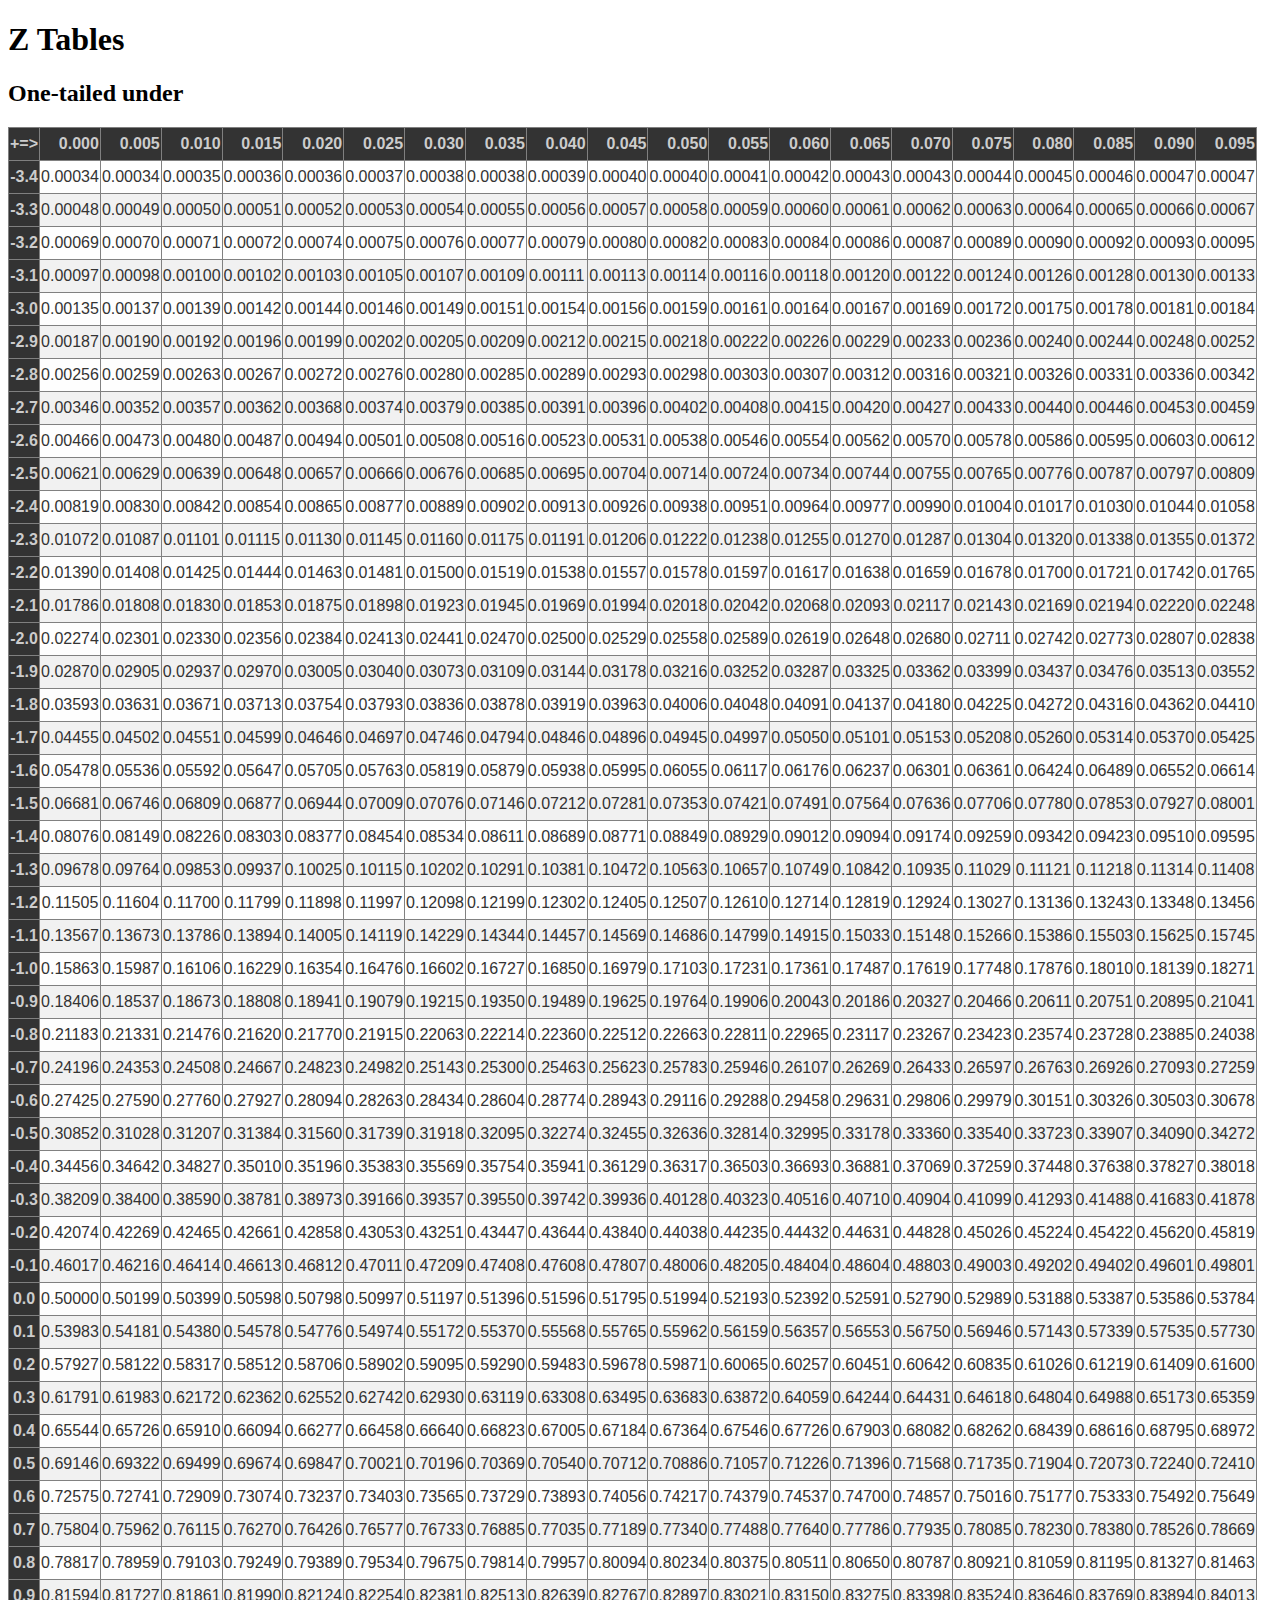
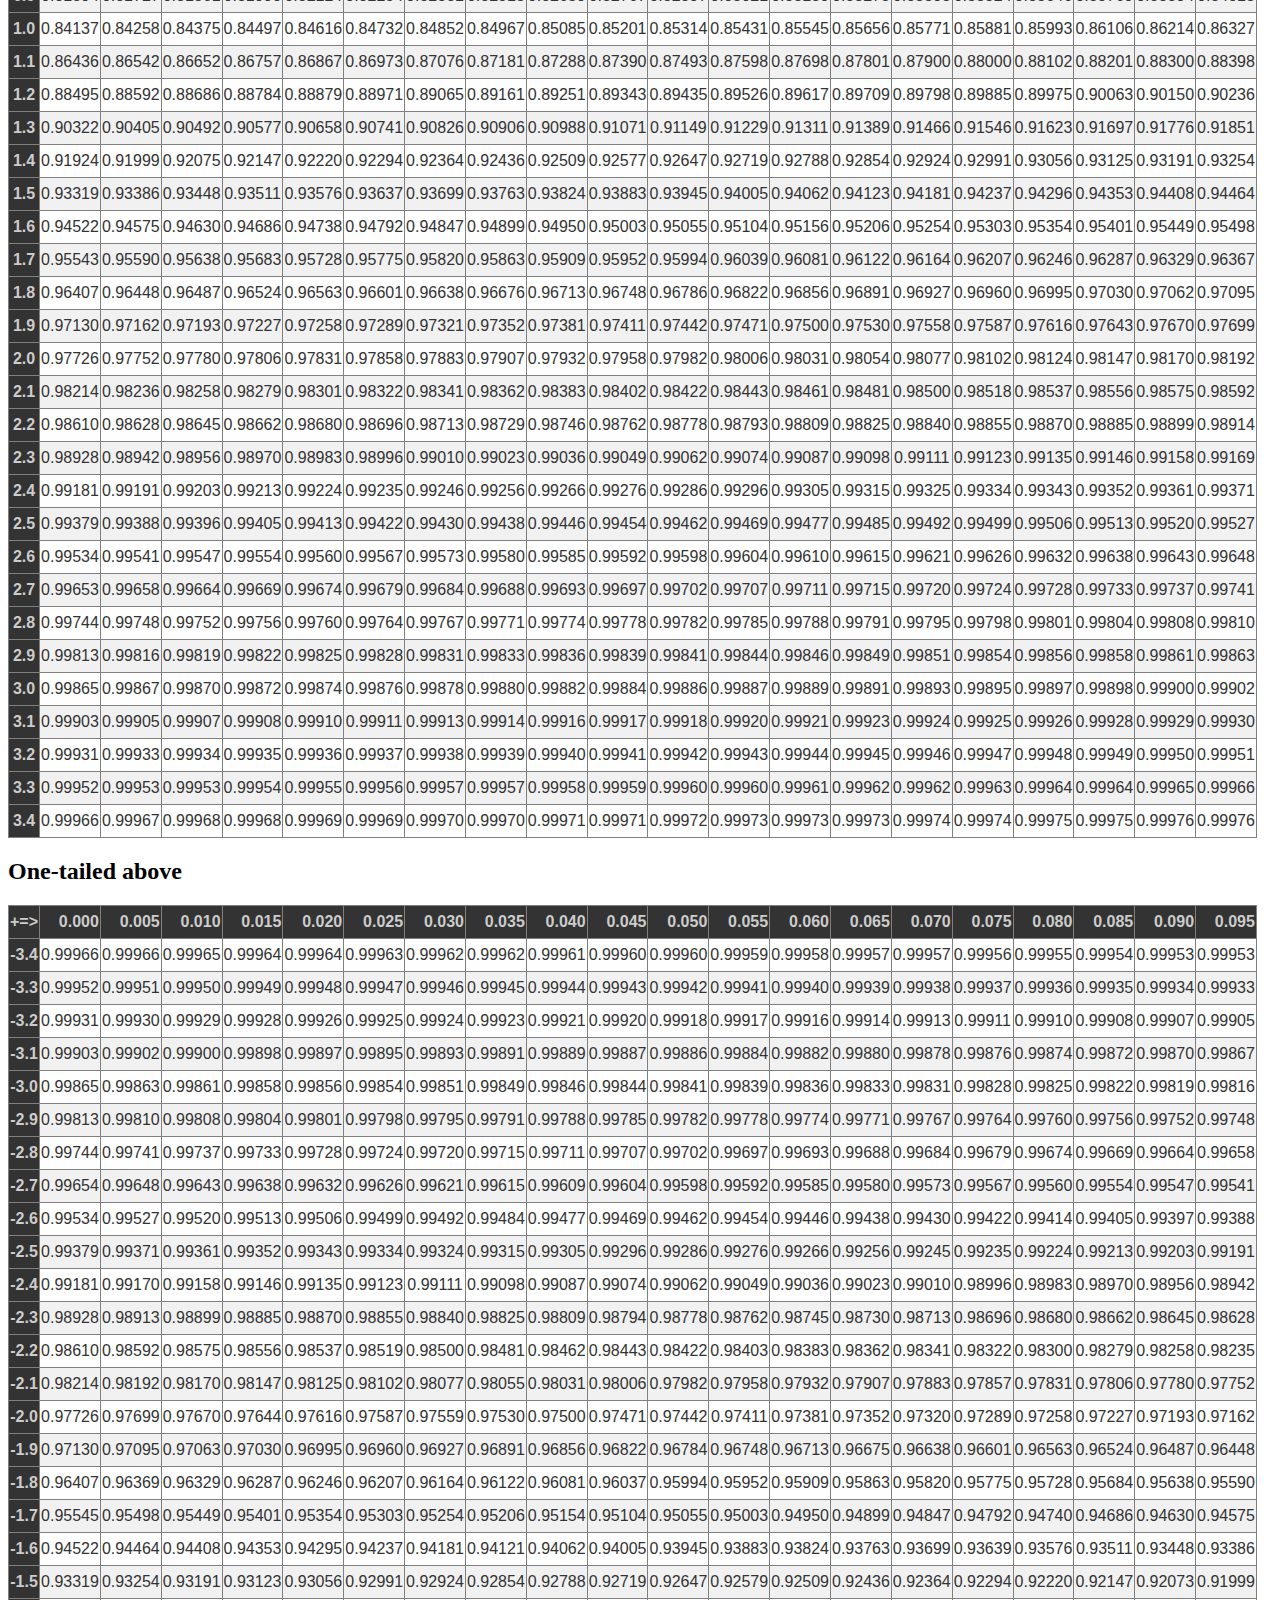
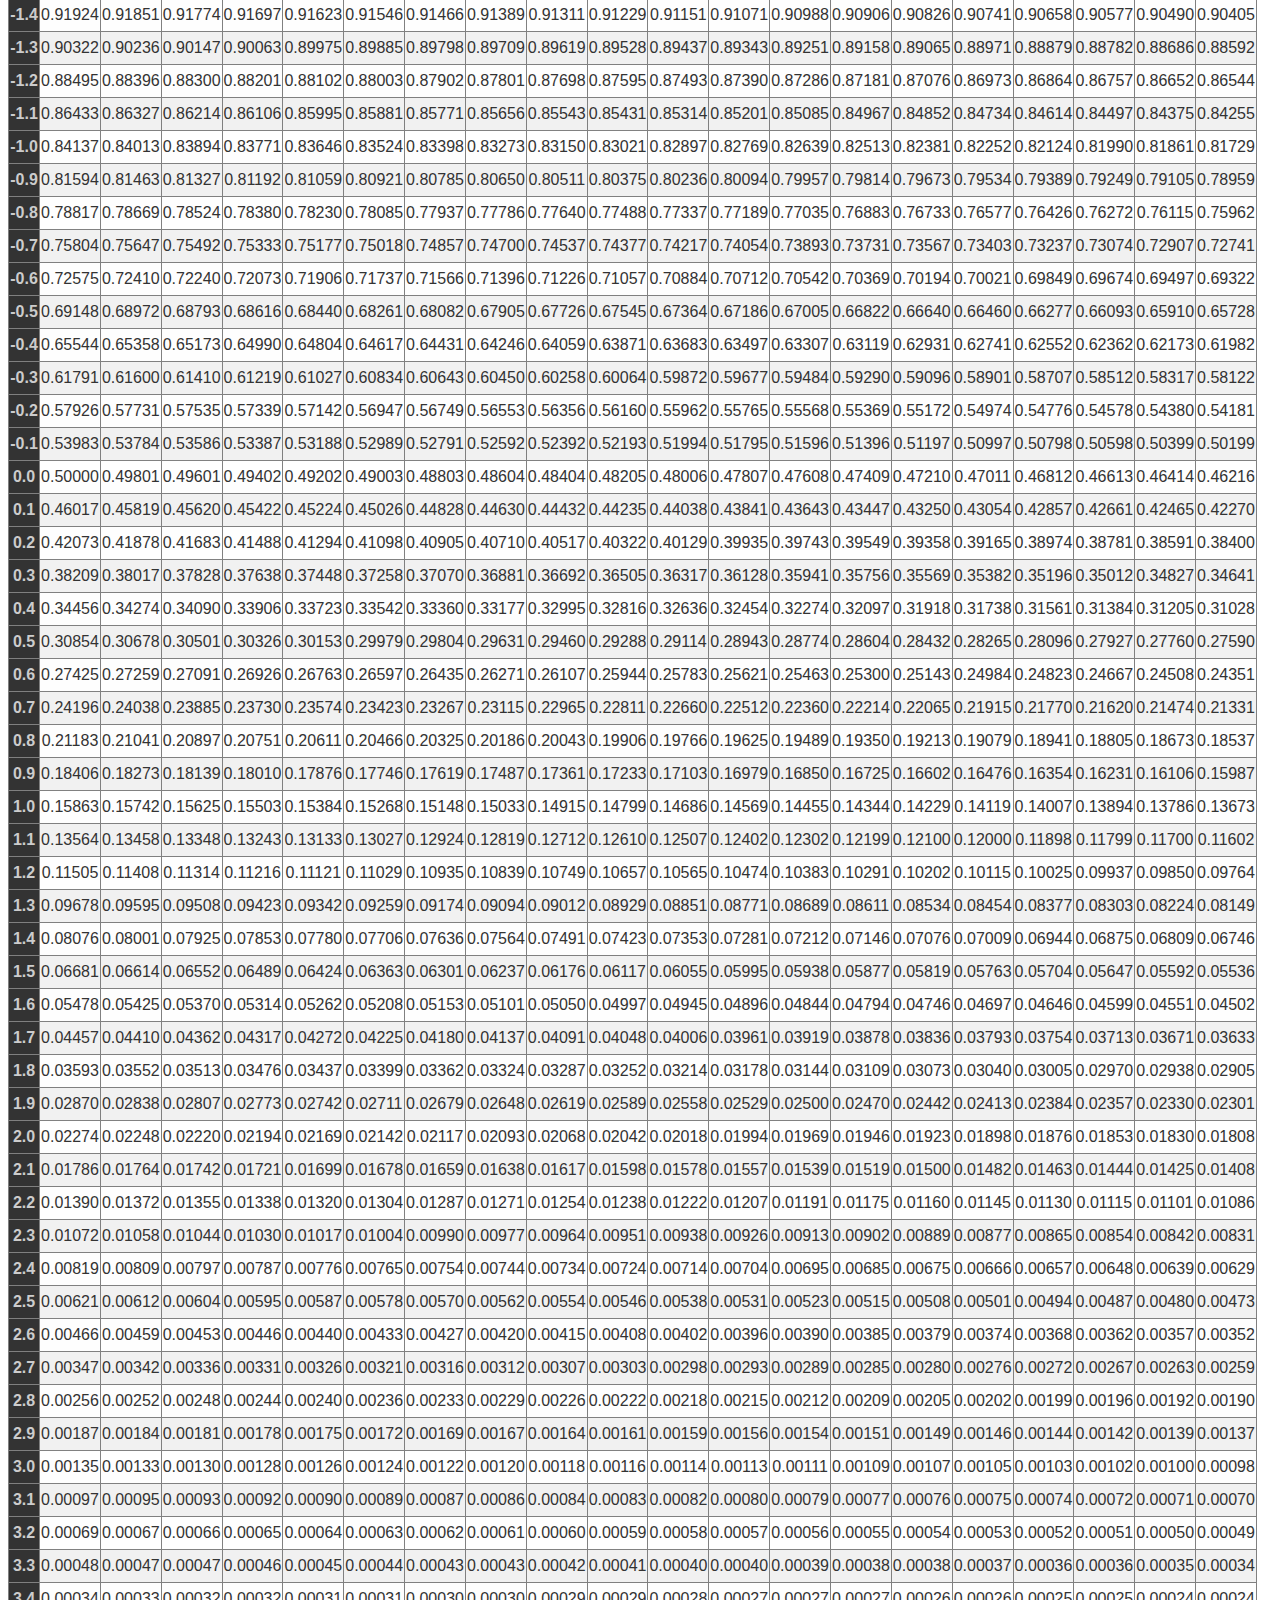
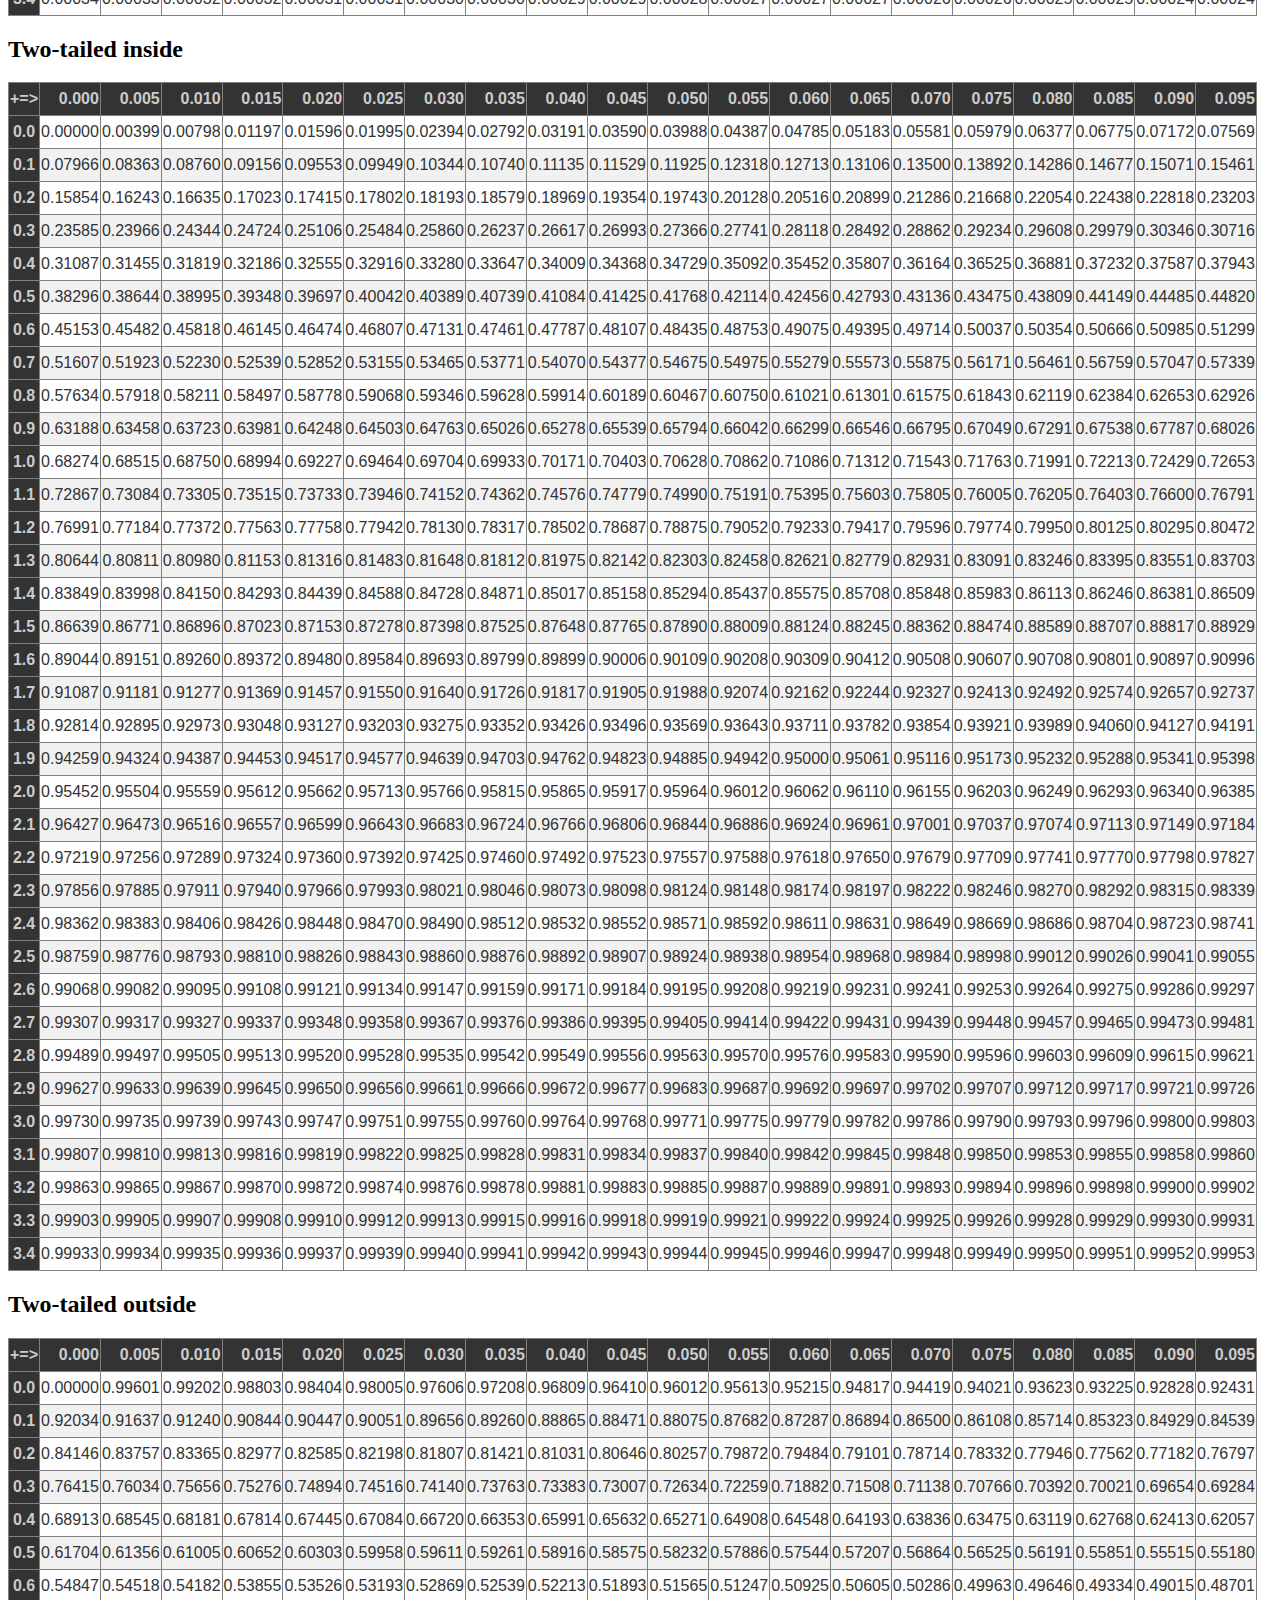
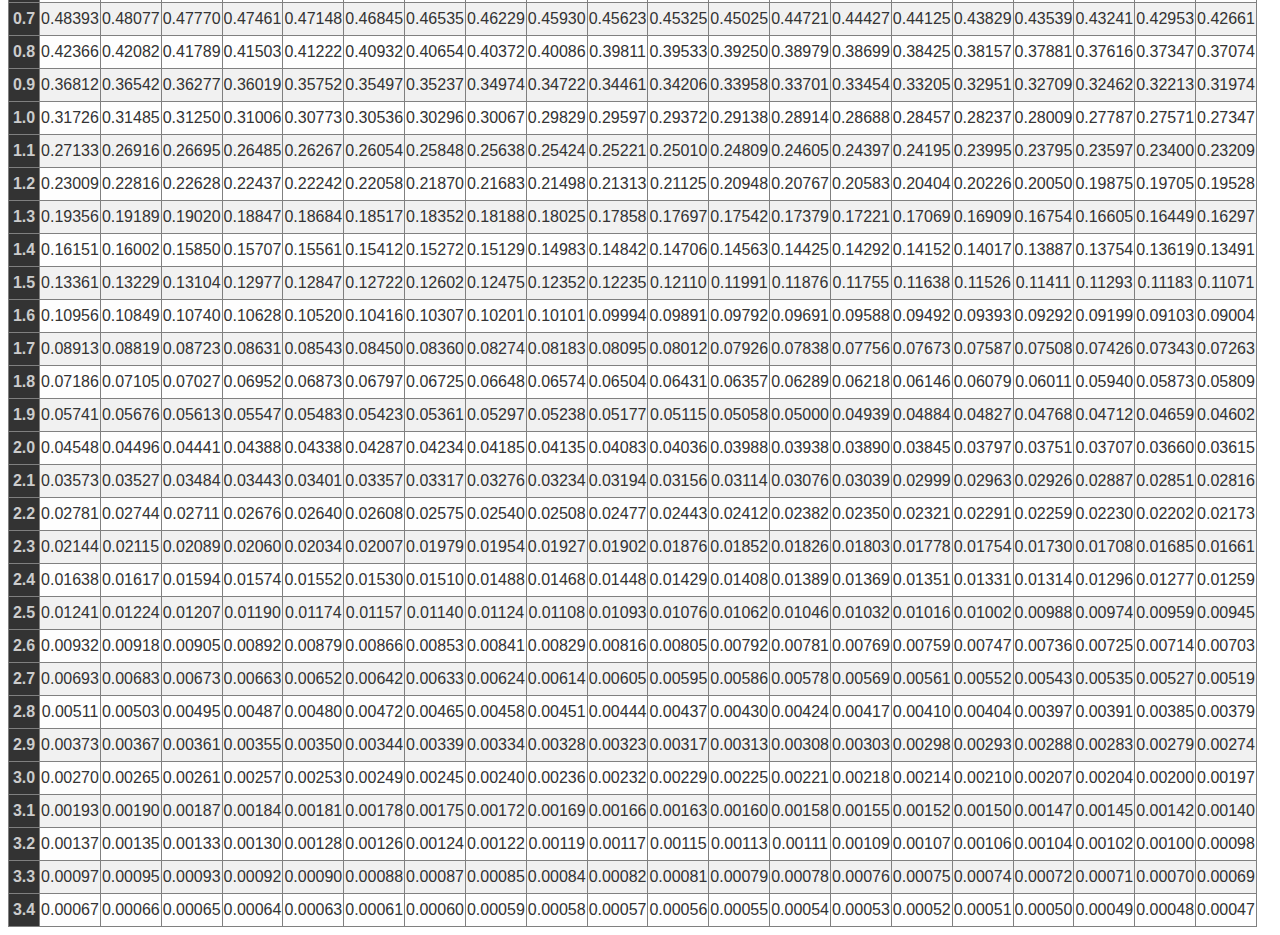
<file: Machine-Learning-Fundamentals/z-table.html>
<!DOCTYPE html>
<html>
<head>
  <link rel="stylesheet" href="z-table.css">
</head>
<body>

<h1>Z Tables</h1>

<h2>One-tailed under</h2>
<table border="1" class="dataframe">
  <thead>
    <tr style="text-align: right;">
      <th>+=&gt;</th>
      <th>0.000</th>
      <th>0.005</th>
      <th>0.010</th>
      <th>0.015</th>
      <th>0.020</th>
      <th>0.025</th>
      <th>0.030</th>
      <th>0.035</th>
      <th>0.040</th>
      <th>0.045</th>
      <th>0.050</th>
      <th>0.055</th>
      <th>0.060</th>
      <th>0.065</th>
      <th>0.070</th>
      <th>0.075</th>
      <th>0.080</th>
      <th>0.085</th>
      <th>0.090</th>
      <th>0.095</th>
    </tr>
  </thead>
  <tbody>
    <tr>
      <th>-3.4</th>
      <td>0.00034</td>
      <td>0.00034</td>
      <td>0.00035</td>
      <td>0.00036</td>
      <td>0.00036</td>
      <td>0.00037</td>
      <td>0.00038</td>
      <td>0.00038</td>
      <td>0.00039</td>
      <td>0.00040</td>
      <td>0.00040</td>
      <td>0.00041</td>
      <td>0.00042</td>
      <td>0.00043</td>
      <td>0.00043</td>
      <td>0.00044</td>
      <td>0.00045</td>
      <td>0.00046</td>
      <td>0.00047</td>
      <td>0.00047</td>
    </tr>
    <tr>
      <th>-3.3</th>
      <td>0.00048</td>
      <td>0.00049</td>
      <td>0.00050</td>
      <td>0.00051</td>
      <td>0.00052</td>
      <td>0.00053</td>
      <td>0.00054</td>
      <td>0.00055</td>
      <td>0.00056</td>
      <td>0.00057</td>
      <td>0.00058</td>
      <td>0.00059</td>
      <td>0.00060</td>
      <td>0.00061</td>
      <td>0.00062</td>
      <td>0.00063</td>
      <td>0.00064</td>
      <td>0.00065</td>
      <td>0.00066</td>
      <td>0.00067</td>
    </tr>
    <tr>
      <th>-3.2</th>
      <td>0.00069</td>
      <td>0.00070</td>
      <td>0.00071</td>
      <td>0.00072</td>
      <td>0.00074</td>
      <td>0.00075</td>
      <td>0.00076</td>
      <td>0.00077</td>
      <td>0.00079</td>
      <td>0.00080</td>
      <td>0.00082</td>
      <td>0.00083</td>
      <td>0.00084</td>
      <td>0.00086</td>
      <td>0.00087</td>
      <td>0.00089</td>
      <td>0.00090</td>
      <td>0.00092</td>
      <td>0.00093</td>
      <td>0.00095</td>
    </tr>
    <tr>
      <th>-3.1</th>
      <td>0.00097</td>
      <td>0.00098</td>
      <td>0.00100</td>
      <td>0.00102</td>
      <td>0.00103</td>
      <td>0.00105</td>
      <td>0.00107</td>
      <td>0.00109</td>
      <td>0.00111</td>
      <td>0.00113</td>
      <td>0.00114</td>
      <td>0.00116</td>
      <td>0.00118</td>
      <td>0.00120</td>
      <td>0.00122</td>
      <td>0.00124</td>
      <td>0.00126</td>
      <td>0.00128</td>
      <td>0.00130</td>
      <td>0.00133</td>
    </tr>
    <tr>
      <th>-3.0</th>
      <td>0.00135</td>
      <td>0.00137</td>
      <td>0.00139</td>
      <td>0.00142</td>
      <td>0.00144</td>
      <td>0.00146</td>
      <td>0.00149</td>
      <td>0.00151</td>
      <td>0.00154</td>
      <td>0.00156</td>
      <td>0.00159</td>
      <td>0.00161</td>
      <td>0.00164</td>
      <td>0.00167</td>
      <td>0.00169</td>
      <td>0.00172</td>
      <td>0.00175</td>
      <td>0.00178</td>
      <td>0.00181</td>
      <td>0.00184</td>
    </tr>
    <tr>
      <th>-2.9</th>
      <td>0.00187</td>
      <td>0.00190</td>
      <td>0.00192</td>
      <td>0.00196</td>
      <td>0.00199</td>
      <td>0.00202</td>
      <td>0.00205</td>
      <td>0.00209</td>
      <td>0.00212</td>
      <td>0.00215</td>
      <td>0.00218</td>
      <td>0.00222</td>
      <td>0.00226</td>
      <td>0.00229</td>
      <td>0.00233</td>
      <td>0.00236</td>
      <td>0.00240</td>
      <td>0.00244</td>
      <td>0.00248</td>
      <td>0.00252</td>
    </tr>
    <tr>
      <th>-2.8</th>
      <td>0.00256</td>
      <td>0.00259</td>
      <td>0.00263</td>
      <td>0.00267</td>
      <td>0.00272</td>
      <td>0.00276</td>
      <td>0.00280</td>
      <td>0.00285</td>
      <td>0.00289</td>
      <td>0.00293</td>
      <td>0.00298</td>
      <td>0.00303</td>
      <td>0.00307</td>
      <td>0.00312</td>
      <td>0.00316</td>
      <td>0.00321</td>
      <td>0.00326</td>
      <td>0.00331</td>
      <td>0.00336</td>
      <td>0.00342</td>
    </tr>
    <tr>
      <th>-2.7</th>
      <td>0.00346</td>
      <td>0.00352</td>
      <td>0.00357</td>
      <td>0.00362</td>
      <td>0.00368</td>
      <td>0.00374</td>
      <td>0.00379</td>
      <td>0.00385</td>
      <td>0.00391</td>
      <td>0.00396</td>
      <td>0.00402</td>
      <td>0.00408</td>
      <td>0.00415</td>
      <td>0.00420</td>
      <td>0.00427</td>
      <td>0.00433</td>
      <td>0.00440</td>
      <td>0.00446</td>
      <td>0.00453</td>
      <td>0.00459</td>
    </tr>
    <tr>
      <th>-2.6</th>
      <td>0.00466</td>
      <td>0.00473</td>
      <td>0.00480</td>
      <td>0.00487</td>
      <td>0.00494</td>
      <td>0.00501</td>
      <td>0.00508</td>
      <td>0.00516</td>
      <td>0.00523</td>
      <td>0.00531</td>
      <td>0.00538</td>
      <td>0.00546</td>
      <td>0.00554</td>
      <td>0.00562</td>
      <td>0.00570</td>
      <td>0.00578</td>
      <td>0.00586</td>
      <td>0.00595</td>
      <td>0.00603</td>
      <td>0.00612</td>
    </tr>
    <tr>
      <th>-2.5</th>
      <td>0.00621</td>
      <td>0.00629</td>
      <td>0.00639</td>
      <td>0.00648</td>
      <td>0.00657</td>
      <td>0.00666</td>
      <td>0.00676</td>
      <td>0.00685</td>
      <td>0.00695</td>
      <td>0.00704</td>
      <td>0.00714</td>
      <td>0.00724</td>
      <td>0.00734</td>
      <td>0.00744</td>
      <td>0.00755</td>
      <td>0.00765</td>
      <td>0.00776</td>
      <td>0.00787</td>
      <td>0.00797</td>
      <td>0.00809</td>
    </tr>
    <tr>
      <th>-2.4</th>
      <td>0.00819</td>
      <td>0.00830</td>
      <td>0.00842</td>
      <td>0.00854</td>
      <td>0.00865</td>
      <td>0.00877</td>
      <td>0.00889</td>
      <td>0.00902</td>
      <td>0.00913</td>
      <td>0.00926</td>
      <td>0.00938</td>
      <td>0.00951</td>
      <td>0.00964</td>
      <td>0.00977</td>
      <td>0.00990</td>
      <td>0.01004</td>
      <td>0.01017</td>
      <td>0.01030</td>
      <td>0.01044</td>
      <td>0.01058</td>
    </tr>
    <tr>
      <th>-2.3</th>
      <td>0.01072</td>
      <td>0.01087</td>
      <td>0.01101</td>
      <td>0.01115</td>
      <td>0.01130</td>
      <td>0.01145</td>
      <td>0.01160</td>
      <td>0.01175</td>
      <td>0.01191</td>
      <td>0.01206</td>
      <td>0.01222</td>
      <td>0.01238</td>
      <td>0.01255</td>
      <td>0.01270</td>
      <td>0.01287</td>
      <td>0.01304</td>
      <td>0.01320</td>
      <td>0.01338</td>
      <td>0.01355</td>
      <td>0.01372</td>
    </tr>
    <tr>
      <th>-2.2</th>
      <td>0.01390</td>
      <td>0.01408</td>
      <td>0.01425</td>
      <td>0.01444</td>
      <td>0.01463</td>
      <td>0.01481</td>
      <td>0.01500</td>
      <td>0.01519</td>
      <td>0.01538</td>
      <td>0.01557</td>
      <td>0.01578</td>
      <td>0.01597</td>
      <td>0.01617</td>
      <td>0.01638</td>
      <td>0.01659</td>
      <td>0.01678</td>
      <td>0.01700</td>
      <td>0.01721</td>
      <td>0.01742</td>
      <td>0.01765</td>
    </tr>
    <tr>
      <th>-2.1</th>
      <td>0.01786</td>
      <td>0.01808</td>
      <td>0.01830</td>
      <td>0.01853</td>
      <td>0.01875</td>
      <td>0.01898</td>
      <td>0.01923</td>
      <td>0.01945</td>
      <td>0.01969</td>
      <td>0.01994</td>
      <td>0.02018</td>
      <td>0.02042</td>
      <td>0.02068</td>
      <td>0.02093</td>
      <td>0.02117</td>
      <td>0.02143</td>
      <td>0.02169</td>
      <td>0.02194</td>
      <td>0.02220</td>
      <td>0.02248</td>
    </tr>
    <tr>
      <th>-2.0</th>
      <td>0.02274</td>
      <td>0.02301</td>
      <td>0.02330</td>
      <td>0.02356</td>
      <td>0.02384</td>
      <td>0.02413</td>
      <td>0.02441</td>
      <td>0.02470</td>
      <td>0.02500</td>
      <td>0.02529</td>
      <td>0.02558</td>
      <td>0.02589</td>
      <td>0.02619</td>
      <td>0.02648</td>
      <td>0.02680</td>
      <td>0.02711</td>
      <td>0.02742</td>
      <td>0.02773</td>
      <td>0.02807</td>
      <td>0.02838</td>
    </tr>
    <tr>
      <th>-1.9</th>
      <td>0.02870</td>
      <td>0.02905</td>
      <td>0.02937</td>
      <td>0.02970</td>
      <td>0.03005</td>
      <td>0.03040</td>
      <td>0.03073</td>
      <td>0.03109</td>
      <td>0.03144</td>
      <td>0.03178</td>
      <td>0.03216</td>
      <td>0.03252</td>
      <td>0.03287</td>
      <td>0.03325</td>
      <td>0.03362</td>
      <td>0.03399</td>
      <td>0.03437</td>
      <td>0.03476</td>
      <td>0.03513</td>
      <td>0.03552</td>
    </tr>
    <tr>
      <th>-1.8</th>
      <td>0.03593</td>
      <td>0.03631</td>
      <td>0.03671</td>
      <td>0.03713</td>
      <td>0.03754</td>
      <td>0.03793</td>
      <td>0.03836</td>
      <td>0.03878</td>
      <td>0.03919</td>
      <td>0.03963</td>
      <td>0.04006</td>
      <td>0.04048</td>
      <td>0.04091</td>
      <td>0.04137</td>
      <td>0.04180</td>
      <td>0.04225</td>
      <td>0.04272</td>
      <td>0.04316</td>
      <td>0.04362</td>
      <td>0.04410</td>
    </tr>
    <tr>
      <th>-1.7</th>
      <td>0.04455</td>
      <td>0.04502</td>
      <td>0.04551</td>
      <td>0.04599</td>
      <td>0.04646</td>
      <td>0.04697</td>
      <td>0.04746</td>
      <td>0.04794</td>
      <td>0.04846</td>
      <td>0.04896</td>
      <td>0.04945</td>
      <td>0.04997</td>
      <td>0.05050</td>
      <td>0.05101</td>
      <td>0.05153</td>
      <td>0.05208</td>
      <td>0.05260</td>
      <td>0.05314</td>
      <td>0.05370</td>
      <td>0.05425</td>
    </tr>
    <tr>
      <th>-1.6</th>
      <td>0.05478</td>
      <td>0.05536</td>
      <td>0.05592</td>
      <td>0.05647</td>
      <td>0.05705</td>
      <td>0.05763</td>
      <td>0.05819</td>
      <td>0.05879</td>
      <td>0.05938</td>
      <td>0.05995</td>
      <td>0.06055</td>
      <td>0.06117</td>
      <td>0.06176</td>
      <td>0.06237</td>
      <td>0.06301</td>
      <td>0.06361</td>
      <td>0.06424</td>
      <td>0.06489</td>
      <td>0.06552</td>
      <td>0.06614</td>
    </tr>
    <tr>
      <th>-1.5</th>
      <td>0.06681</td>
      <td>0.06746</td>
      <td>0.06809</td>
      <td>0.06877</td>
      <td>0.06944</td>
      <td>0.07009</td>
      <td>0.07076</td>
      <td>0.07146</td>
      <td>0.07212</td>
      <td>0.07281</td>
      <td>0.07353</td>
      <td>0.07421</td>
      <td>0.07491</td>
      <td>0.07564</td>
      <td>0.07636</td>
      <td>0.07706</td>
      <td>0.07780</td>
      <td>0.07853</td>
      <td>0.07927</td>
      <td>0.08001</td>
    </tr>
    <tr>
      <th>-1.4</th>
      <td>0.08076</td>
      <td>0.08149</td>
      <td>0.08226</td>
      <td>0.08303</td>
      <td>0.08377</td>
      <td>0.08454</td>
      <td>0.08534</td>
      <td>0.08611</td>
      <td>0.08689</td>
      <td>0.08771</td>
      <td>0.08849</td>
      <td>0.08929</td>
      <td>0.09012</td>
      <td>0.09094</td>
      <td>0.09174</td>
      <td>0.09259</td>
      <td>0.09342</td>
      <td>0.09423</td>
      <td>0.09510</td>
      <td>0.09595</td>
    </tr>
    <tr>
      <th>-1.3</th>
      <td>0.09678</td>
      <td>0.09764</td>
      <td>0.09853</td>
      <td>0.09937</td>
      <td>0.10025</td>
      <td>0.10115</td>
      <td>0.10202</td>
      <td>0.10291</td>
      <td>0.10381</td>
      <td>0.10472</td>
      <td>0.10563</td>
      <td>0.10657</td>
      <td>0.10749</td>
      <td>0.10842</td>
      <td>0.10935</td>
      <td>0.11029</td>
      <td>0.11121</td>
      <td>0.11218</td>
      <td>0.11314</td>
      <td>0.11408</td>
    </tr>
    <tr>
      <th>-1.2</th>
      <td>0.11505</td>
      <td>0.11604</td>
      <td>0.11700</td>
      <td>0.11799</td>
      <td>0.11898</td>
      <td>0.11997</td>
      <td>0.12098</td>
      <td>0.12199</td>
      <td>0.12302</td>
      <td>0.12405</td>
      <td>0.12507</td>
      <td>0.12610</td>
      <td>0.12714</td>
      <td>0.12819</td>
      <td>0.12924</td>
      <td>0.13027</td>
      <td>0.13136</td>
      <td>0.13243</td>
      <td>0.13348</td>
      <td>0.13456</td>
    </tr>
    <tr>
      <th>-1.1</th>
      <td>0.13567</td>
      <td>0.13673</td>
      <td>0.13786</td>
      <td>0.13894</td>
      <td>0.14005</td>
      <td>0.14119</td>
      <td>0.14229</td>
      <td>0.14344</td>
      <td>0.14457</td>
      <td>0.14569</td>
      <td>0.14686</td>
      <td>0.14799</td>
      <td>0.14915</td>
      <td>0.15033</td>
      <td>0.15148</td>
      <td>0.15266</td>
      <td>0.15386</td>
      <td>0.15503</td>
      <td>0.15625</td>
      <td>0.15745</td>
    </tr>
    <tr>
      <th>-1.0</th>
      <td>0.15863</td>
      <td>0.15987</td>
      <td>0.16106</td>
      <td>0.16229</td>
      <td>0.16354</td>
      <td>0.16476</td>
      <td>0.16602</td>
      <td>0.16727</td>
      <td>0.16850</td>
      <td>0.16979</td>
      <td>0.17103</td>
      <td>0.17231</td>
      <td>0.17361</td>
      <td>0.17487</td>
      <td>0.17619</td>
      <td>0.17748</td>
      <td>0.17876</td>
      <td>0.18010</td>
      <td>0.18139</td>
      <td>0.18271</td>
    </tr>
    <tr>
      <th>-0.9</th>
      <td>0.18406</td>
      <td>0.18537</td>
      <td>0.18673</td>
      <td>0.18808</td>
      <td>0.18941</td>
      <td>0.19079</td>
      <td>0.19215</td>
      <td>0.19350</td>
      <td>0.19489</td>
      <td>0.19625</td>
      <td>0.19764</td>
      <td>0.19906</td>
      <td>0.20043</td>
      <td>0.20186</td>
      <td>0.20327</td>
      <td>0.20466</td>
      <td>0.20611</td>
      <td>0.20751</td>
      <td>0.20895</td>
      <td>0.21041</td>
    </tr>
    <tr>
      <th>-0.8</th>
      <td>0.21183</td>
      <td>0.21331</td>
      <td>0.21476</td>
      <td>0.21620</td>
      <td>0.21770</td>
      <td>0.21915</td>
      <td>0.22063</td>
      <td>0.22214</td>
      <td>0.22360</td>
      <td>0.22512</td>
      <td>0.22663</td>
      <td>0.22811</td>
      <td>0.22965</td>
      <td>0.23117</td>
      <td>0.23267</td>
      <td>0.23423</td>
      <td>0.23574</td>
      <td>0.23728</td>
      <td>0.23885</td>
      <td>0.24038</td>
    </tr>
    <tr>
      <th>-0.7</th>
      <td>0.24196</td>
      <td>0.24353</td>
      <td>0.24508</td>
      <td>0.24667</td>
      <td>0.24823</td>
      <td>0.24982</td>
      <td>0.25143</td>
      <td>0.25300</td>
      <td>0.25463</td>
      <td>0.25623</td>
      <td>0.25783</td>
      <td>0.25946</td>
      <td>0.26107</td>
      <td>0.26269</td>
      <td>0.26433</td>
      <td>0.26597</td>
      <td>0.26763</td>
      <td>0.26926</td>
      <td>0.27093</td>
      <td>0.27259</td>
    </tr>
    <tr>
      <th>-0.6</th>
      <td>0.27425</td>
      <td>0.27590</td>
      <td>0.27760</td>
      <td>0.27927</td>
      <td>0.28094</td>
      <td>0.28263</td>
      <td>0.28434</td>
      <td>0.28604</td>
      <td>0.28774</td>
      <td>0.28943</td>
      <td>0.29116</td>
      <td>0.29288</td>
      <td>0.29458</td>
      <td>0.29631</td>
      <td>0.29806</td>
      <td>0.29979</td>
      <td>0.30151</td>
      <td>0.30326</td>
      <td>0.30503</td>
      <td>0.30678</td>
    </tr>
    <tr>
      <th>-0.5</th>
      <td>0.30852</td>
      <td>0.31028</td>
      <td>0.31207</td>
      <td>0.31384</td>
      <td>0.31560</td>
      <td>0.31739</td>
      <td>0.31918</td>
      <td>0.32095</td>
      <td>0.32274</td>
      <td>0.32455</td>
      <td>0.32636</td>
      <td>0.32814</td>
      <td>0.32995</td>
      <td>0.33178</td>
      <td>0.33360</td>
      <td>0.33540</td>
      <td>0.33723</td>
      <td>0.33907</td>
      <td>0.34090</td>
      <td>0.34272</td>
    </tr>
    <tr>
      <th>-0.4</th>
      <td>0.34456</td>
      <td>0.34642</td>
      <td>0.34827</td>
      <td>0.35010</td>
      <td>0.35196</td>
      <td>0.35383</td>
      <td>0.35569</td>
      <td>0.35754</td>
      <td>0.35941</td>
      <td>0.36129</td>
      <td>0.36317</td>
      <td>0.36503</td>
      <td>0.36693</td>
      <td>0.36881</td>
      <td>0.37069</td>
      <td>0.37259</td>
      <td>0.37448</td>
      <td>0.37638</td>
      <td>0.37827</td>
      <td>0.38018</td>
    </tr>
    <tr>
      <th>-0.3</th>
      <td>0.38209</td>
      <td>0.38400</td>
      <td>0.38590</td>
      <td>0.38781</td>
      <td>0.38973</td>
      <td>0.39166</td>
      <td>0.39357</td>
      <td>0.39550</td>
      <td>0.39742</td>
      <td>0.39936</td>
      <td>0.40128</td>
      <td>0.40323</td>
      <td>0.40516</td>
      <td>0.40710</td>
      <td>0.40904</td>
      <td>0.41099</td>
      <td>0.41293</td>
      <td>0.41488</td>
      <td>0.41683</td>
      <td>0.41878</td>
    </tr>
    <tr>
      <th>-0.2</th>
      <td>0.42074</td>
      <td>0.42269</td>
      <td>0.42465</td>
      <td>0.42661</td>
      <td>0.42858</td>
      <td>0.43053</td>
      <td>0.43251</td>
      <td>0.43447</td>
      <td>0.43644</td>
      <td>0.43840</td>
      <td>0.44038</td>
      <td>0.44235</td>
      <td>0.44432</td>
      <td>0.44631</td>
      <td>0.44828</td>
      <td>0.45026</td>
      <td>0.45224</td>
      <td>0.45422</td>
      <td>0.45620</td>
      <td>0.45819</td>
    </tr>
    <tr>
      <th>-0.1</th>
      <td>0.46017</td>
      <td>0.46216</td>
      <td>0.46414</td>
      <td>0.46613</td>
      <td>0.46812</td>
      <td>0.47011</td>
      <td>0.47209</td>
      <td>0.47408</td>
      <td>0.47608</td>
      <td>0.47807</td>
      <td>0.48006</td>
      <td>0.48205</td>
      <td>0.48404</td>
      <td>0.48604</td>
      <td>0.48803</td>
      <td>0.49003</td>
      <td>0.49202</td>
      <td>0.49402</td>
      <td>0.49601</td>
      <td>0.49801</td>
    </tr>
    <tr>
      <th>0.0</th>
      <td>0.50000</td>
      <td>0.50199</td>
      <td>0.50399</td>
      <td>0.50598</td>
      <td>0.50798</td>
      <td>0.50997</td>
      <td>0.51197</td>
      <td>0.51396</td>
      <td>0.51596</td>
      <td>0.51795</td>
      <td>0.51994</td>
      <td>0.52193</td>
      <td>0.52392</td>
      <td>0.52591</td>
      <td>0.52790</td>
      <td>0.52989</td>
      <td>0.53188</td>
      <td>0.53387</td>
      <td>0.53586</td>
      <td>0.53784</td>
    </tr>
    <tr>
      <th>0.1</th>
      <td>0.53983</td>
      <td>0.54181</td>
      <td>0.54380</td>
      <td>0.54578</td>
      <td>0.54776</td>
      <td>0.54974</td>
      <td>0.55172</td>
      <td>0.55370</td>
      <td>0.55568</td>
      <td>0.55765</td>
      <td>0.55962</td>
      <td>0.56159</td>
      <td>0.56357</td>
      <td>0.56553</td>
      <td>0.56750</td>
      <td>0.56946</td>
      <td>0.57143</td>
      <td>0.57339</td>
      <td>0.57535</td>
      <td>0.57730</td>
    </tr>
    <tr>
      <th>0.2</th>
      <td>0.57927</td>
      <td>0.58122</td>
      <td>0.58317</td>
      <td>0.58512</td>
      <td>0.58706</td>
      <td>0.58902</td>
      <td>0.59095</td>
      <td>0.59290</td>
      <td>0.59483</td>
      <td>0.59678</td>
      <td>0.59871</td>
      <td>0.60065</td>
      <td>0.60257</td>
      <td>0.60451</td>
      <td>0.60642</td>
      <td>0.60835</td>
      <td>0.61026</td>
      <td>0.61219</td>
      <td>0.61409</td>
      <td>0.61600</td>
    </tr>
    <tr>
      <th>0.3</th>
      <td>0.61791</td>
      <td>0.61983</td>
      <td>0.62172</td>
      <td>0.62362</td>
      <td>0.62552</td>
      <td>0.62742</td>
      <td>0.62930</td>
      <td>0.63119</td>
      <td>0.63308</td>
      <td>0.63495</td>
      <td>0.63683</td>
      <td>0.63872</td>
      <td>0.64059</td>
      <td>0.64244</td>
      <td>0.64431</td>
      <td>0.64618</td>
      <td>0.64804</td>
      <td>0.64988</td>
      <td>0.65173</td>
      <td>0.65359</td>
    </tr>
    <tr>
      <th>0.4</th>
      <td>0.65544</td>
      <td>0.65726</td>
      <td>0.65910</td>
      <td>0.66094</td>
      <td>0.66277</td>
      <td>0.66458</td>
      <td>0.66640</td>
      <td>0.66823</td>
      <td>0.67005</td>
      <td>0.67184</td>
      <td>0.67364</td>
      <td>0.67546</td>
      <td>0.67726</td>
      <td>0.67903</td>
      <td>0.68082</td>
      <td>0.68262</td>
      <td>0.68439</td>
      <td>0.68616</td>
      <td>0.68795</td>
      <td>0.68972</td>
    </tr>
    <tr>
      <th>0.5</th>
      <td>0.69146</td>
      <td>0.69322</td>
      <td>0.69499</td>
      <td>0.69674</td>
      <td>0.69847</td>
      <td>0.70021</td>
      <td>0.70196</td>
      <td>0.70369</td>
      <td>0.70540</td>
      <td>0.70712</td>
      <td>0.70886</td>
      <td>0.71057</td>
      <td>0.71226</td>
      <td>0.71396</td>
      <td>0.71568</td>
      <td>0.71735</td>
      <td>0.71904</td>
      <td>0.72073</td>
      <td>0.72240</td>
      <td>0.72410</td>
    </tr>
    <tr>
      <th>0.6</th>
      <td>0.72575</td>
      <td>0.72741</td>
      <td>0.72909</td>
      <td>0.73074</td>
      <td>0.73237</td>
      <td>0.73403</td>
      <td>0.73565</td>
      <td>0.73729</td>
      <td>0.73893</td>
      <td>0.74056</td>
      <td>0.74217</td>
      <td>0.74379</td>
      <td>0.74537</td>
      <td>0.74700</td>
      <td>0.74857</td>
      <td>0.75016</td>
      <td>0.75177</td>
      <td>0.75333</td>
      <td>0.75492</td>
      <td>0.75649</td>
    </tr>
    <tr>
      <th>0.7</th>
      <td>0.75804</td>
      <td>0.75962</td>
      <td>0.76115</td>
      <td>0.76270</td>
      <td>0.76426</td>
      <td>0.76577</td>
      <td>0.76733</td>
      <td>0.76885</td>
      <td>0.77035</td>
      <td>0.77189</td>
      <td>0.77340</td>
      <td>0.77488</td>
      <td>0.77640</td>
      <td>0.77786</td>
      <td>0.77935</td>
      <td>0.78085</td>
      <td>0.78230</td>
      <td>0.78380</td>
      <td>0.78526</td>
      <td>0.78669</td>
    </tr>
    <tr>
      <th>0.8</th>
      <td>0.78817</td>
      <td>0.78959</td>
      <td>0.79103</td>
      <td>0.79249</td>
      <td>0.79389</td>
      <td>0.79534</td>
      <td>0.79675</td>
      <td>0.79814</td>
      <td>0.79957</td>
      <td>0.80094</td>
      <td>0.80234</td>
      <td>0.80375</td>
      <td>0.80511</td>
      <td>0.80650</td>
      <td>0.80787</td>
      <td>0.80921</td>
      <td>0.81059</td>
      <td>0.81195</td>
      <td>0.81327</td>
      <td>0.81463</td>
    </tr>
    <tr>
      <th>0.9</th>
      <td>0.81594</td>
      <td>0.81727</td>
      <td>0.81861</td>
      <td>0.81990</td>
      <td>0.82124</td>
      <td>0.82254</td>
      <td>0.82381</td>
      <td>0.82513</td>
      <td>0.82639</td>
      <td>0.82767</td>
      <td>0.82897</td>
      <td>0.83021</td>
      <td>0.83150</td>
      <td>0.83275</td>
      <td>0.83398</td>
      <td>0.83524</td>
      <td>0.83646</td>
      <td>0.83769</td>
      <td>0.83894</td>
      <td>0.84013</td>
    </tr>
    <tr>
      <th>1.0</th>
      <td>0.84137</td>
      <td>0.84258</td>
      <td>0.84375</td>
      <td>0.84497</td>
      <td>0.84616</td>
      <td>0.84732</td>
      <td>0.84852</td>
      <td>0.84967</td>
      <td>0.85085</td>
      <td>0.85201</td>
      <td>0.85314</td>
      <td>0.85431</td>
      <td>0.85545</td>
      <td>0.85656</td>
      <td>0.85771</td>
      <td>0.85881</td>
      <td>0.85993</td>
      <td>0.86106</td>
      <td>0.86214</td>
      <td>0.86327</td>
    </tr>
    <tr>
      <th>1.1</th>
      <td>0.86436</td>
      <td>0.86542</td>
      <td>0.86652</td>
      <td>0.86757</td>
      <td>0.86867</td>
      <td>0.86973</td>
      <td>0.87076</td>
      <td>0.87181</td>
      <td>0.87288</td>
      <td>0.87390</td>
      <td>0.87493</td>
      <td>0.87598</td>
      <td>0.87698</td>
      <td>0.87801</td>
      <td>0.87900</td>
      <td>0.88000</td>
      <td>0.88102</td>
      <td>0.88201</td>
      <td>0.88300</td>
      <td>0.88398</td>
    </tr>
    <tr>
      <th>1.2</th>
      <td>0.88495</td>
      <td>0.88592</td>
      <td>0.88686</td>
      <td>0.88784</td>
      <td>0.88879</td>
      <td>0.88971</td>
      <td>0.89065</td>
      <td>0.89161</td>
      <td>0.89251</td>
      <td>0.89343</td>
      <td>0.89435</td>
      <td>0.89526</td>
      <td>0.89617</td>
      <td>0.89709</td>
      <td>0.89798</td>
      <td>0.89885</td>
      <td>0.89975</td>
      <td>0.90063</td>
      <td>0.90150</td>
      <td>0.90236</td>
    </tr>
    <tr>
      <th>1.3</th>
      <td>0.90322</td>
      <td>0.90405</td>
      <td>0.90492</td>
      <td>0.90577</td>
      <td>0.90658</td>
      <td>0.90741</td>
      <td>0.90826</td>
      <td>0.90906</td>
      <td>0.90988</td>
      <td>0.91071</td>
      <td>0.91149</td>
      <td>0.91229</td>
      <td>0.91311</td>
      <td>0.91389</td>
      <td>0.91466</td>
      <td>0.91546</td>
      <td>0.91623</td>
      <td>0.91697</td>
      <td>0.91776</td>
      <td>0.91851</td>
    </tr>
    <tr>
      <th>1.4</th>
      <td>0.91924</td>
      <td>0.91999</td>
      <td>0.92075</td>
      <td>0.92147</td>
      <td>0.92220</td>
      <td>0.92294</td>
      <td>0.92364</td>
      <td>0.92436</td>
      <td>0.92509</td>
      <td>0.92577</td>
      <td>0.92647</td>
      <td>0.92719</td>
      <td>0.92788</td>
      <td>0.92854</td>
      <td>0.92924</td>
      <td>0.92991</td>
      <td>0.93056</td>
      <td>0.93125</td>
      <td>0.93191</td>
      <td>0.93254</td>
    </tr>
    <tr>
      <th>1.5</th>
      <td>0.93319</td>
      <td>0.93386</td>
      <td>0.93448</td>
      <td>0.93511</td>
      <td>0.93576</td>
      <td>0.93637</td>
      <td>0.93699</td>
      <td>0.93763</td>
      <td>0.93824</td>
      <td>0.93883</td>
      <td>0.93945</td>
      <td>0.94005</td>
      <td>0.94062</td>
      <td>0.94123</td>
      <td>0.94181</td>
      <td>0.94237</td>
      <td>0.94296</td>
      <td>0.94353</td>
      <td>0.94408</td>
      <td>0.94464</td>
    </tr>
    <tr>
      <th>1.6</th>
      <td>0.94522</td>
      <td>0.94575</td>
      <td>0.94630</td>
      <td>0.94686</td>
      <td>0.94738</td>
      <td>0.94792</td>
      <td>0.94847</td>
      <td>0.94899</td>
      <td>0.94950</td>
      <td>0.95003</td>
      <td>0.95055</td>
      <td>0.95104</td>
      <td>0.95156</td>
      <td>0.95206</td>
      <td>0.95254</td>
      <td>0.95303</td>
      <td>0.95354</td>
      <td>0.95401</td>
      <td>0.95449</td>
      <td>0.95498</td>
    </tr>
    <tr>
      <th>1.7</th>
      <td>0.95543</td>
      <td>0.95590</td>
      <td>0.95638</td>
      <td>0.95683</td>
      <td>0.95728</td>
      <td>0.95775</td>
      <td>0.95820</td>
      <td>0.95863</td>
      <td>0.95909</td>
      <td>0.95952</td>
      <td>0.95994</td>
      <td>0.96039</td>
      <td>0.96081</td>
      <td>0.96122</td>
      <td>0.96164</td>
      <td>0.96207</td>
      <td>0.96246</td>
      <td>0.96287</td>
      <td>0.96329</td>
      <td>0.96367</td>
    </tr>
    <tr>
      <th>1.8</th>
      <td>0.96407</td>
      <td>0.96448</td>
      <td>0.96487</td>
      <td>0.96524</td>
      <td>0.96563</td>
      <td>0.96601</td>
      <td>0.96638</td>
      <td>0.96676</td>
      <td>0.96713</td>
      <td>0.96748</td>
      <td>0.96786</td>
      <td>0.96822</td>
      <td>0.96856</td>
      <td>0.96891</td>
      <td>0.96927</td>
      <td>0.96960</td>
      <td>0.96995</td>
      <td>0.97030</td>
      <td>0.97062</td>
      <td>0.97095</td>
    </tr>
    <tr>
      <th>1.9</th>
      <td>0.97130</td>
      <td>0.97162</td>
      <td>0.97193</td>
      <td>0.97227</td>
      <td>0.97258</td>
      <td>0.97289</td>
      <td>0.97321</td>
      <td>0.97352</td>
      <td>0.97381</td>
      <td>0.97411</td>
      <td>0.97442</td>
      <td>0.97471</td>
      <td>0.97500</td>
      <td>0.97530</td>
      <td>0.97558</td>
      <td>0.97587</td>
      <td>0.97616</td>
      <td>0.97643</td>
      <td>0.97670</td>
      <td>0.97699</td>
    </tr>
    <tr>
      <th>2.0</th>
      <td>0.97726</td>
      <td>0.97752</td>
      <td>0.97780</td>
      <td>0.97806</td>
      <td>0.97831</td>
      <td>0.97858</td>
      <td>0.97883</td>
      <td>0.97907</td>
      <td>0.97932</td>
      <td>0.97958</td>
      <td>0.97982</td>
      <td>0.98006</td>
      <td>0.98031</td>
      <td>0.98054</td>
      <td>0.98077</td>
      <td>0.98102</td>
      <td>0.98124</td>
      <td>0.98147</td>
      <td>0.98170</td>
      <td>0.98192</td>
    </tr>
    <tr>
      <th>2.1</th>
      <td>0.98214</td>
      <td>0.98236</td>
      <td>0.98258</td>
      <td>0.98279</td>
      <td>0.98301</td>
      <td>0.98322</td>
      <td>0.98341</td>
      <td>0.98362</td>
      <td>0.98383</td>
      <td>0.98402</td>
      <td>0.98422</td>
      <td>0.98443</td>
      <td>0.98461</td>
      <td>0.98481</td>
      <td>0.98500</td>
      <td>0.98518</td>
      <td>0.98537</td>
      <td>0.98556</td>
      <td>0.98575</td>
      <td>0.98592</td>
    </tr>
    <tr>
      <th>2.2</th>
      <td>0.98610</td>
      <td>0.98628</td>
      <td>0.98645</td>
      <td>0.98662</td>
      <td>0.98680</td>
      <td>0.98696</td>
      <td>0.98713</td>
      <td>0.98729</td>
      <td>0.98746</td>
      <td>0.98762</td>
      <td>0.98778</td>
      <td>0.98793</td>
      <td>0.98809</td>
      <td>0.98825</td>
      <td>0.98840</td>
      <td>0.98855</td>
      <td>0.98870</td>
      <td>0.98885</td>
      <td>0.98899</td>
      <td>0.98914</td>
    </tr>
    <tr>
      <th>2.3</th>
      <td>0.98928</td>
      <td>0.98942</td>
      <td>0.98956</td>
      <td>0.98970</td>
      <td>0.98983</td>
      <td>0.98996</td>
      <td>0.99010</td>
      <td>0.99023</td>
      <td>0.99036</td>
      <td>0.99049</td>
      <td>0.99062</td>
      <td>0.99074</td>
      <td>0.99087</td>
      <td>0.99098</td>
      <td>0.99111</td>
      <td>0.99123</td>
      <td>0.99135</td>
      <td>0.99146</td>
      <td>0.99158</td>
      <td>0.99169</td>
    </tr>
    <tr>
      <th>2.4</th>
      <td>0.99181</td>
      <td>0.99191</td>
      <td>0.99203</td>
      <td>0.99213</td>
      <td>0.99224</td>
      <td>0.99235</td>
      <td>0.99246</td>
      <td>0.99256</td>
      <td>0.99266</td>
      <td>0.99276</td>
      <td>0.99286</td>
      <td>0.99296</td>
      <td>0.99305</td>
      <td>0.99315</td>
      <td>0.99325</td>
      <td>0.99334</td>
      <td>0.99343</td>
      <td>0.99352</td>
      <td>0.99361</td>
      <td>0.99371</td>
    </tr>
    <tr>
      <th>2.5</th>
      <td>0.99379</td>
      <td>0.99388</td>
      <td>0.99396</td>
      <td>0.99405</td>
      <td>0.99413</td>
      <td>0.99422</td>
      <td>0.99430</td>
      <td>0.99438</td>
      <td>0.99446</td>
      <td>0.99454</td>
      <td>0.99462</td>
      <td>0.99469</td>
      <td>0.99477</td>
      <td>0.99485</td>
      <td>0.99492</td>
      <td>0.99499</td>
      <td>0.99506</td>
      <td>0.99513</td>
      <td>0.99520</td>
      <td>0.99527</td>
    </tr>
    <tr>
      <th>2.6</th>
      <td>0.99534</td>
      <td>0.99541</td>
      <td>0.99547</td>
      <td>0.99554</td>
      <td>0.99560</td>
      <td>0.99567</td>
      <td>0.99573</td>
      <td>0.99580</td>
      <td>0.99585</td>
      <td>0.99592</td>
      <td>0.99598</td>
      <td>0.99604</td>
      <td>0.99610</td>
      <td>0.99615</td>
      <td>0.99621</td>
      <td>0.99626</td>
      <td>0.99632</td>
      <td>0.99638</td>
      <td>0.99643</td>
      <td>0.99648</td>
    </tr>
    <tr>
      <th>2.7</th>
      <td>0.99653</td>
      <td>0.99658</td>
      <td>0.99664</td>
      <td>0.99669</td>
      <td>0.99674</td>
      <td>0.99679</td>
      <td>0.99684</td>
      <td>0.99688</td>
      <td>0.99693</td>
      <td>0.99697</td>
      <td>0.99702</td>
      <td>0.99707</td>
      <td>0.99711</td>
      <td>0.99715</td>
      <td>0.99720</td>
      <td>0.99724</td>
      <td>0.99728</td>
      <td>0.99733</td>
      <td>0.99737</td>
      <td>0.99741</td>
    </tr>
    <tr>
      <th>2.8</th>
      <td>0.99744</td>
      <td>0.99748</td>
      <td>0.99752</td>
      <td>0.99756</td>
      <td>0.99760</td>
      <td>0.99764</td>
      <td>0.99767</td>
      <td>0.99771</td>
      <td>0.99774</td>
      <td>0.99778</td>
      <td>0.99782</td>
      <td>0.99785</td>
      <td>0.99788</td>
      <td>0.99791</td>
      <td>0.99795</td>
      <td>0.99798</td>
      <td>0.99801</td>
      <td>0.99804</td>
      <td>0.99808</td>
      <td>0.99810</td>
    </tr>
    <tr>
      <th>2.9</th>
      <td>0.99813</td>
      <td>0.99816</td>
      <td>0.99819</td>
      <td>0.99822</td>
      <td>0.99825</td>
      <td>0.99828</td>
      <td>0.99831</td>
      <td>0.99833</td>
      <td>0.99836</td>
      <td>0.99839</td>
      <td>0.99841</td>
      <td>0.99844</td>
      <td>0.99846</td>
      <td>0.99849</td>
      <td>0.99851</td>
      <td>0.99854</td>
      <td>0.99856</td>
      <td>0.99858</td>
      <td>0.99861</td>
      <td>0.99863</td>
    </tr>
    <tr>
      <th>3.0</th>
      <td>0.99865</td>
      <td>0.99867</td>
      <td>0.99870</td>
      <td>0.99872</td>
      <td>0.99874</td>
      <td>0.99876</td>
      <td>0.99878</td>
      <td>0.99880</td>
      <td>0.99882</td>
      <td>0.99884</td>
      <td>0.99886</td>
      <td>0.99887</td>
      <td>0.99889</td>
      <td>0.99891</td>
      <td>0.99893</td>
      <td>0.99895</td>
      <td>0.99897</td>
      <td>0.99898</td>
      <td>0.99900</td>
      <td>0.99902</td>
    </tr>
    <tr>
      <th>3.1</th>
      <td>0.99903</td>
      <td>0.99905</td>
      <td>0.99907</td>
      <td>0.99908</td>
      <td>0.99910</td>
      <td>0.99911</td>
      <td>0.99913</td>
      <td>0.99914</td>
      <td>0.99916</td>
      <td>0.99917</td>
      <td>0.99918</td>
      <td>0.99920</td>
      <td>0.99921</td>
      <td>0.99923</td>
      <td>0.99924</td>
      <td>0.99925</td>
      <td>0.99926</td>
      <td>0.99928</td>
      <td>0.99929</td>
      <td>0.99930</td>
    </tr>
    <tr>
      <th>3.2</th>
      <td>0.99931</td>
      <td>0.99933</td>
      <td>0.99934</td>
      <td>0.99935</td>
      <td>0.99936</td>
      <td>0.99937</td>
      <td>0.99938</td>
      <td>0.99939</td>
      <td>0.99940</td>
      <td>0.99941</td>
      <td>0.99942</td>
      <td>0.99943</td>
      <td>0.99944</td>
      <td>0.99945</td>
      <td>0.99946</td>
      <td>0.99947</td>
      <td>0.99948</td>
      <td>0.99949</td>
      <td>0.99950</td>
      <td>0.99951</td>
    </tr>
    <tr>
      <th>3.3</th>
      <td>0.99952</td>
      <td>0.99953</td>
      <td>0.99953</td>
      <td>0.99954</td>
      <td>0.99955</td>
      <td>0.99956</td>
      <td>0.99957</td>
      <td>0.99957</td>
      <td>0.99958</td>
      <td>0.99959</td>
      <td>0.99960</td>
      <td>0.99960</td>
      <td>0.99961</td>
      <td>0.99962</td>
      <td>0.99962</td>
      <td>0.99963</td>
      <td>0.99964</td>
      <td>0.99964</td>
      <td>0.99965</td>
      <td>0.99966</td>
    </tr>
    <tr>
      <th>3.4</th>
      <td>0.99966</td>
      <td>0.99967</td>
      <td>0.99968</td>
      <td>0.99968</td>
      <td>0.99969</td>
      <td>0.99969</td>
      <td>0.99970</td>
      <td>0.99970</td>
      <td>0.99971</td>
      <td>0.99971</td>
      <td>0.99972</td>
      <td>0.99973</td>
      <td>0.99973</td>
      <td>0.99973</td>
      <td>0.99974</td>
      <td>0.99974</td>
      <td>0.99975</td>
      <td>0.99975</td>
      <td>0.99976</td>
      <td>0.99976</td>
    </tr>
  </tbody>
</table>
<h2>One-tailed above</h2>
<table border="1" class="dataframe">
  <thead>
    <tr style="text-align: right;">
      <th>+=&gt;</th>
      <th>0.000</th>
      <th>0.005</th>
      <th>0.010</th>
      <th>0.015</th>
      <th>0.020</th>
      <th>0.025</th>
      <th>0.030</th>
      <th>0.035</th>
      <th>0.040</th>
      <th>0.045</th>
      <th>0.050</th>
      <th>0.055</th>
      <th>0.060</th>
      <th>0.065</th>
      <th>0.070</th>
      <th>0.075</th>
      <th>0.080</th>
      <th>0.085</th>
      <th>0.090</th>
      <th>0.095</th>
    </tr>
  </thead>
  <tbody>
    <tr>
      <th>-3.4</th>
      <td>0.99966</td>
      <td>0.99966</td>
      <td>0.99965</td>
      <td>0.99964</td>
      <td>0.99964</td>
      <td>0.99963</td>
      <td>0.99962</td>
      <td>0.99962</td>
      <td>0.99961</td>
      <td>0.99960</td>
      <td>0.99960</td>
      <td>0.99959</td>
      <td>0.99958</td>
      <td>0.99957</td>
      <td>0.99957</td>
      <td>0.99956</td>
      <td>0.99955</td>
      <td>0.99954</td>
      <td>0.99953</td>
      <td>0.99953</td>
    </tr>
    <tr>
      <th>-3.3</th>
      <td>0.99952</td>
      <td>0.99951</td>
      <td>0.99950</td>
      <td>0.99949</td>
      <td>0.99948</td>
      <td>0.99947</td>
      <td>0.99946</td>
      <td>0.99945</td>
      <td>0.99944</td>
      <td>0.99943</td>
      <td>0.99942</td>
      <td>0.99941</td>
      <td>0.99940</td>
      <td>0.99939</td>
      <td>0.99938</td>
      <td>0.99937</td>
      <td>0.99936</td>
      <td>0.99935</td>
      <td>0.99934</td>
      <td>0.99933</td>
    </tr>
    <tr>
      <th>-3.2</th>
      <td>0.99931</td>
      <td>0.99930</td>
      <td>0.99929</td>
      <td>0.99928</td>
      <td>0.99926</td>
      <td>0.99925</td>
      <td>0.99924</td>
      <td>0.99923</td>
      <td>0.99921</td>
      <td>0.99920</td>
      <td>0.99918</td>
      <td>0.99917</td>
      <td>0.99916</td>
      <td>0.99914</td>
      <td>0.99913</td>
      <td>0.99911</td>
      <td>0.99910</td>
      <td>0.99908</td>
      <td>0.99907</td>
      <td>0.99905</td>
    </tr>
    <tr>
      <th>-3.1</th>
      <td>0.99903</td>
      <td>0.99902</td>
      <td>0.99900</td>
      <td>0.99898</td>
      <td>0.99897</td>
      <td>0.99895</td>
      <td>0.99893</td>
      <td>0.99891</td>
      <td>0.99889</td>
      <td>0.99887</td>
      <td>0.99886</td>
      <td>0.99884</td>
      <td>0.99882</td>
      <td>0.99880</td>
      <td>0.99878</td>
      <td>0.99876</td>
      <td>0.99874</td>
      <td>0.99872</td>
      <td>0.99870</td>
      <td>0.99867</td>
    </tr>
    <tr>
      <th>-3.0</th>
      <td>0.99865</td>
      <td>0.99863</td>
      <td>0.99861</td>
      <td>0.99858</td>
      <td>0.99856</td>
      <td>0.99854</td>
      <td>0.99851</td>
      <td>0.99849</td>
      <td>0.99846</td>
      <td>0.99844</td>
      <td>0.99841</td>
      <td>0.99839</td>
      <td>0.99836</td>
      <td>0.99833</td>
      <td>0.99831</td>
      <td>0.99828</td>
      <td>0.99825</td>
      <td>0.99822</td>
      <td>0.99819</td>
      <td>0.99816</td>
    </tr>
    <tr>
      <th>-2.9</th>
      <td>0.99813</td>
      <td>0.99810</td>
      <td>0.99808</td>
      <td>0.99804</td>
      <td>0.99801</td>
      <td>0.99798</td>
      <td>0.99795</td>
      <td>0.99791</td>
      <td>0.99788</td>
      <td>0.99785</td>
      <td>0.99782</td>
      <td>0.99778</td>
      <td>0.99774</td>
      <td>0.99771</td>
      <td>0.99767</td>
      <td>0.99764</td>
      <td>0.99760</td>
      <td>0.99756</td>
      <td>0.99752</td>
      <td>0.99748</td>
    </tr>
    <tr>
      <th>-2.8</th>
      <td>0.99744</td>
      <td>0.99741</td>
      <td>0.99737</td>
      <td>0.99733</td>
      <td>0.99728</td>
      <td>0.99724</td>
      <td>0.99720</td>
      <td>0.99715</td>
      <td>0.99711</td>
      <td>0.99707</td>
      <td>0.99702</td>
      <td>0.99697</td>
      <td>0.99693</td>
      <td>0.99688</td>
      <td>0.99684</td>
      <td>0.99679</td>
      <td>0.99674</td>
      <td>0.99669</td>
      <td>0.99664</td>
      <td>0.99658</td>
    </tr>
    <tr>
      <th>-2.7</th>
      <td>0.99654</td>
      <td>0.99648</td>
      <td>0.99643</td>
      <td>0.99638</td>
      <td>0.99632</td>
      <td>0.99626</td>
      <td>0.99621</td>
      <td>0.99615</td>
      <td>0.99609</td>
      <td>0.99604</td>
      <td>0.99598</td>
      <td>0.99592</td>
      <td>0.99585</td>
      <td>0.99580</td>
      <td>0.99573</td>
      <td>0.99567</td>
      <td>0.99560</td>
      <td>0.99554</td>
      <td>0.99547</td>
      <td>0.99541</td>
    </tr>
    <tr>
      <th>-2.6</th>
      <td>0.99534</td>
      <td>0.99527</td>
      <td>0.99520</td>
      <td>0.99513</td>
      <td>0.99506</td>
      <td>0.99499</td>
      <td>0.99492</td>
      <td>0.99484</td>
      <td>0.99477</td>
      <td>0.99469</td>
      <td>0.99462</td>
      <td>0.99454</td>
      <td>0.99446</td>
      <td>0.99438</td>
      <td>0.99430</td>
      <td>0.99422</td>
      <td>0.99414</td>
      <td>0.99405</td>
      <td>0.99397</td>
      <td>0.99388</td>
    </tr>
    <tr>
      <th>-2.5</th>
      <td>0.99379</td>
      <td>0.99371</td>
      <td>0.99361</td>
      <td>0.99352</td>
      <td>0.99343</td>
      <td>0.99334</td>
      <td>0.99324</td>
      <td>0.99315</td>
      <td>0.99305</td>
      <td>0.99296</td>
      <td>0.99286</td>
      <td>0.99276</td>
      <td>0.99266</td>
      <td>0.99256</td>
      <td>0.99245</td>
      <td>0.99235</td>
      <td>0.99224</td>
      <td>0.99213</td>
      <td>0.99203</td>
      <td>0.99191</td>
    </tr>
    <tr>
      <th>-2.4</th>
      <td>0.99181</td>
      <td>0.99170</td>
      <td>0.99158</td>
      <td>0.99146</td>
      <td>0.99135</td>
      <td>0.99123</td>
      <td>0.99111</td>
      <td>0.99098</td>
      <td>0.99087</td>
      <td>0.99074</td>
      <td>0.99062</td>
      <td>0.99049</td>
      <td>0.99036</td>
      <td>0.99023</td>
      <td>0.99010</td>
      <td>0.98996</td>
      <td>0.98983</td>
      <td>0.98970</td>
      <td>0.98956</td>
      <td>0.98942</td>
    </tr>
    <tr>
      <th>-2.3</th>
      <td>0.98928</td>
      <td>0.98913</td>
      <td>0.98899</td>
      <td>0.98885</td>
      <td>0.98870</td>
      <td>0.98855</td>
      <td>0.98840</td>
      <td>0.98825</td>
      <td>0.98809</td>
      <td>0.98794</td>
      <td>0.98778</td>
      <td>0.98762</td>
      <td>0.98745</td>
      <td>0.98730</td>
      <td>0.98713</td>
      <td>0.98696</td>
      <td>0.98680</td>
      <td>0.98662</td>
      <td>0.98645</td>
      <td>0.98628</td>
    </tr>
    <tr>
      <th>-2.2</th>
      <td>0.98610</td>
      <td>0.98592</td>
      <td>0.98575</td>
      <td>0.98556</td>
      <td>0.98537</td>
      <td>0.98519</td>
      <td>0.98500</td>
      <td>0.98481</td>
      <td>0.98462</td>
      <td>0.98443</td>
      <td>0.98422</td>
      <td>0.98403</td>
      <td>0.98383</td>
      <td>0.98362</td>
      <td>0.98341</td>
      <td>0.98322</td>
      <td>0.98300</td>
      <td>0.98279</td>
      <td>0.98258</td>
      <td>0.98235</td>
    </tr>
    <tr>
      <th>-2.1</th>
      <td>0.98214</td>
      <td>0.98192</td>
      <td>0.98170</td>
      <td>0.98147</td>
      <td>0.98125</td>
      <td>0.98102</td>
      <td>0.98077</td>
      <td>0.98055</td>
      <td>0.98031</td>
      <td>0.98006</td>
      <td>0.97982</td>
      <td>0.97958</td>
      <td>0.97932</td>
      <td>0.97907</td>
      <td>0.97883</td>
      <td>0.97857</td>
      <td>0.97831</td>
      <td>0.97806</td>
      <td>0.97780</td>
      <td>0.97752</td>
    </tr>
    <tr>
      <th>-2.0</th>
      <td>0.97726</td>
      <td>0.97699</td>
      <td>0.97670</td>
      <td>0.97644</td>
      <td>0.97616</td>
      <td>0.97587</td>
      <td>0.97559</td>
      <td>0.97530</td>
      <td>0.97500</td>
      <td>0.97471</td>
      <td>0.97442</td>
      <td>0.97411</td>
      <td>0.97381</td>
      <td>0.97352</td>
      <td>0.97320</td>
      <td>0.97289</td>
      <td>0.97258</td>
      <td>0.97227</td>
      <td>0.97193</td>
      <td>0.97162</td>
    </tr>
    <tr>
      <th>-1.9</th>
      <td>0.97130</td>
      <td>0.97095</td>
      <td>0.97063</td>
      <td>0.97030</td>
      <td>0.96995</td>
      <td>0.96960</td>
      <td>0.96927</td>
      <td>0.96891</td>
      <td>0.96856</td>
      <td>0.96822</td>
      <td>0.96784</td>
      <td>0.96748</td>
      <td>0.96713</td>
      <td>0.96675</td>
      <td>0.96638</td>
      <td>0.96601</td>
      <td>0.96563</td>
      <td>0.96524</td>
      <td>0.96487</td>
      <td>0.96448</td>
    </tr>
    <tr>
      <th>-1.8</th>
      <td>0.96407</td>
      <td>0.96369</td>
      <td>0.96329</td>
      <td>0.96287</td>
      <td>0.96246</td>
      <td>0.96207</td>
      <td>0.96164</td>
      <td>0.96122</td>
      <td>0.96081</td>
      <td>0.96037</td>
      <td>0.95994</td>
      <td>0.95952</td>
      <td>0.95909</td>
      <td>0.95863</td>
      <td>0.95820</td>
      <td>0.95775</td>
      <td>0.95728</td>
      <td>0.95684</td>
      <td>0.95638</td>
      <td>0.95590</td>
    </tr>
    <tr>
      <th>-1.7</th>
      <td>0.95545</td>
      <td>0.95498</td>
      <td>0.95449</td>
      <td>0.95401</td>
      <td>0.95354</td>
      <td>0.95303</td>
      <td>0.95254</td>
      <td>0.95206</td>
      <td>0.95154</td>
      <td>0.95104</td>
      <td>0.95055</td>
      <td>0.95003</td>
      <td>0.94950</td>
      <td>0.94899</td>
      <td>0.94847</td>
      <td>0.94792</td>
      <td>0.94740</td>
      <td>0.94686</td>
      <td>0.94630</td>
      <td>0.94575</td>
    </tr>
    <tr>
      <th>-1.6</th>
      <td>0.94522</td>
      <td>0.94464</td>
      <td>0.94408</td>
      <td>0.94353</td>
      <td>0.94295</td>
      <td>0.94237</td>
      <td>0.94181</td>
      <td>0.94121</td>
      <td>0.94062</td>
      <td>0.94005</td>
      <td>0.93945</td>
      <td>0.93883</td>
      <td>0.93824</td>
      <td>0.93763</td>
      <td>0.93699</td>
      <td>0.93639</td>
      <td>0.93576</td>
      <td>0.93511</td>
      <td>0.93448</td>
      <td>0.93386</td>
    </tr>
    <tr>
      <th>-1.5</th>
      <td>0.93319</td>
      <td>0.93254</td>
      <td>0.93191</td>
      <td>0.93123</td>
      <td>0.93056</td>
      <td>0.92991</td>
      <td>0.92924</td>
      <td>0.92854</td>
      <td>0.92788</td>
      <td>0.92719</td>
      <td>0.92647</td>
      <td>0.92579</td>
      <td>0.92509</td>
      <td>0.92436</td>
      <td>0.92364</td>
      <td>0.92294</td>
      <td>0.92220</td>
      <td>0.92147</td>
      <td>0.92073</td>
      <td>0.91999</td>
    </tr>
    <tr>
      <th>-1.4</th>
      <td>0.91924</td>
      <td>0.91851</td>
      <td>0.91774</td>
      <td>0.91697</td>
      <td>0.91623</td>
      <td>0.91546</td>
      <td>0.91466</td>
      <td>0.91389</td>
      <td>0.91311</td>
      <td>0.91229</td>
      <td>0.91151</td>
      <td>0.91071</td>
      <td>0.90988</td>
      <td>0.90906</td>
      <td>0.90826</td>
      <td>0.90741</td>
      <td>0.90658</td>
      <td>0.90577</td>
      <td>0.90490</td>
      <td>0.90405</td>
    </tr>
    <tr>
      <th>-1.3</th>
      <td>0.90322</td>
      <td>0.90236</td>
      <td>0.90147</td>
      <td>0.90063</td>
      <td>0.89975</td>
      <td>0.89885</td>
      <td>0.89798</td>
      <td>0.89709</td>
      <td>0.89619</td>
      <td>0.89528</td>
      <td>0.89437</td>
      <td>0.89343</td>
      <td>0.89251</td>
      <td>0.89158</td>
      <td>0.89065</td>
      <td>0.88971</td>
      <td>0.88879</td>
      <td>0.88782</td>
      <td>0.88686</td>
      <td>0.88592</td>
    </tr>
    <tr>
      <th>-1.2</th>
      <td>0.88495</td>
      <td>0.88396</td>
      <td>0.88300</td>
      <td>0.88201</td>
      <td>0.88102</td>
      <td>0.88003</td>
      <td>0.87902</td>
      <td>0.87801</td>
      <td>0.87698</td>
      <td>0.87595</td>
      <td>0.87493</td>
      <td>0.87390</td>
      <td>0.87286</td>
      <td>0.87181</td>
      <td>0.87076</td>
      <td>0.86973</td>
      <td>0.86864</td>
      <td>0.86757</td>
      <td>0.86652</td>
      <td>0.86544</td>
    </tr>
    <tr>
      <th>-1.1</th>
      <td>0.86433</td>
      <td>0.86327</td>
      <td>0.86214</td>
      <td>0.86106</td>
      <td>0.85995</td>
      <td>0.85881</td>
      <td>0.85771</td>
      <td>0.85656</td>
      <td>0.85543</td>
      <td>0.85431</td>
      <td>0.85314</td>
      <td>0.85201</td>
      <td>0.85085</td>
      <td>0.84967</td>
      <td>0.84852</td>
      <td>0.84734</td>
      <td>0.84614</td>
      <td>0.84497</td>
      <td>0.84375</td>
      <td>0.84255</td>
    </tr>
    <tr>
      <th>-1.0</th>
      <td>0.84137</td>
      <td>0.84013</td>
      <td>0.83894</td>
      <td>0.83771</td>
      <td>0.83646</td>
      <td>0.83524</td>
      <td>0.83398</td>
      <td>0.83273</td>
      <td>0.83150</td>
      <td>0.83021</td>
      <td>0.82897</td>
      <td>0.82769</td>
      <td>0.82639</td>
      <td>0.82513</td>
      <td>0.82381</td>
      <td>0.82252</td>
      <td>0.82124</td>
      <td>0.81990</td>
      <td>0.81861</td>
      <td>0.81729</td>
    </tr>
    <tr>
      <th>-0.9</th>
      <td>0.81594</td>
      <td>0.81463</td>
      <td>0.81327</td>
      <td>0.81192</td>
      <td>0.81059</td>
      <td>0.80921</td>
      <td>0.80785</td>
      <td>0.80650</td>
      <td>0.80511</td>
      <td>0.80375</td>
      <td>0.80236</td>
      <td>0.80094</td>
      <td>0.79957</td>
      <td>0.79814</td>
      <td>0.79673</td>
      <td>0.79534</td>
      <td>0.79389</td>
      <td>0.79249</td>
      <td>0.79105</td>
      <td>0.78959</td>
    </tr>
    <tr>
      <th>-0.8</th>
      <td>0.78817</td>
      <td>0.78669</td>
      <td>0.78524</td>
      <td>0.78380</td>
      <td>0.78230</td>
      <td>0.78085</td>
      <td>0.77937</td>
      <td>0.77786</td>
      <td>0.77640</td>
      <td>0.77488</td>
      <td>0.77337</td>
      <td>0.77189</td>
      <td>0.77035</td>
      <td>0.76883</td>
      <td>0.76733</td>
      <td>0.76577</td>
      <td>0.76426</td>
      <td>0.76272</td>
      <td>0.76115</td>
      <td>0.75962</td>
    </tr>
    <tr>
      <th>-0.7</th>
      <td>0.75804</td>
      <td>0.75647</td>
      <td>0.75492</td>
      <td>0.75333</td>
      <td>0.75177</td>
      <td>0.75018</td>
      <td>0.74857</td>
      <td>0.74700</td>
      <td>0.74537</td>
      <td>0.74377</td>
      <td>0.74217</td>
      <td>0.74054</td>
      <td>0.73893</td>
      <td>0.73731</td>
      <td>0.73567</td>
      <td>0.73403</td>
      <td>0.73237</td>
      <td>0.73074</td>
      <td>0.72907</td>
      <td>0.72741</td>
    </tr>
    <tr>
      <th>-0.6</th>
      <td>0.72575</td>
      <td>0.72410</td>
      <td>0.72240</td>
      <td>0.72073</td>
      <td>0.71906</td>
      <td>0.71737</td>
      <td>0.71566</td>
      <td>0.71396</td>
      <td>0.71226</td>
      <td>0.71057</td>
      <td>0.70884</td>
      <td>0.70712</td>
      <td>0.70542</td>
      <td>0.70369</td>
      <td>0.70194</td>
      <td>0.70021</td>
      <td>0.69849</td>
      <td>0.69674</td>
      <td>0.69497</td>
      <td>0.69322</td>
    </tr>
    <tr>
      <th>-0.5</th>
      <td>0.69148</td>
      <td>0.68972</td>
      <td>0.68793</td>
      <td>0.68616</td>
      <td>0.68440</td>
      <td>0.68261</td>
      <td>0.68082</td>
      <td>0.67905</td>
      <td>0.67726</td>
      <td>0.67545</td>
      <td>0.67364</td>
      <td>0.67186</td>
      <td>0.67005</td>
      <td>0.66822</td>
      <td>0.66640</td>
      <td>0.66460</td>
      <td>0.66277</td>
      <td>0.66093</td>
      <td>0.65910</td>
      <td>0.65728</td>
    </tr>
    <tr>
      <th>-0.4</th>
      <td>0.65544</td>
      <td>0.65358</td>
      <td>0.65173</td>
      <td>0.64990</td>
      <td>0.64804</td>
      <td>0.64617</td>
      <td>0.64431</td>
      <td>0.64246</td>
      <td>0.64059</td>
      <td>0.63871</td>
      <td>0.63683</td>
      <td>0.63497</td>
      <td>0.63307</td>
      <td>0.63119</td>
      <td>0.62931</td>
      <td>0.62741</td>
      <td>0.62552</td>
      <td>0.62362</td>
      <td>0.62173</td>
      <td>0.61982</td>
    </tr>
    <tr>
      <th>-0.3</th>
      <td>0.61791</td>
      <td>0.61600</td>
      <td>0.61410</td>
      <td>0.61219</td>
      <td>0.61027</td>
      <td>0.60834</td>
      <td>0.60643</td>
      <td>0.60450</td>
      <td>0.60258</td>
      <td>0.60064</td>
      <td>0.59872</td>
      <td>0.59677</td>
      <td>0.59484</td>
      <td>0.59290</td>
      <td>0.59096</td>
      <td>0.58901</td>
      <td>0.58707</td>
      <td>0.58512</td>
      <td>0.58317</td>
      <td>0.58122</td>
    </tr>
    <tr>
      <th>-0.2</th>
      <td>0.57926</td>
      <td>0.57731</td>
      <td>0.57535</td>
      <td>0.57339</td>
      <td>0.57142</td>
      <td>0.56947</td>
      <td>0.56749</td>
      <td>0.56553</td>
      <td>0.56356</td>
      <td>0.56160</td>
      <td>0.55962</td>
      <td>0.55765</td>
      <td>0.55568</td>
      <td>0.55369</td>
      <td>0.55172</td>
      <td>0.54974</td>
      <td>0.54776</td>
      <td>0.54578</td>
      <td>0.54380</td>
      <td>0.54181</td>
    </tr>
    <tr>
      <th>-0.1</th>
      <td>0.53983</td>
      <td>0.53784</td>
      <td>0.53586</td>
      <td>0.53387</td>
      <td>0.53188</td>
      <td>0.52989</td>
      <td>0.52791</td>
      <td>0.52592</td>
      <td>0.52392</td>
      <td>0.52193</td>
      <td>0.51994</td>
      <td>0.51795</td>
      <td>0.51596</td>
      <td>0.51396</td>
      <td>0.51197</td>
      <td>0.50997</td>
      <td>0.50798</td>
      <td>0.50598</td>
      <td>0.50399</td>
      <td>0.50199</td>
    </tr>
    <tr>
      <th>0.0</th>
      <td>0.50000</td>
      <td>0.49801</td>
      <td>0.49601</td>
      <td>0.49402</td>
      <td>0.49202</td>
      <td>0.49003</td>
      <td>0.48803</td>
      <td>0.48604</td>
      <td>0.48404</td>
      <td>0.48205</td>
      <td>0.48006</td>
      <td>0.47807</td>
      <td>0.47608</td>
      <td>0.47409</td>
      <td>0.47210</td>
      <td>0.47011</td>
      <td>0.46812</td>
      <td>0.46613</td>
      <td>0.46414</td>
      <td>0.46216</td>
    </tr>
    <tr>
      <th>0.1</th>
      <td>0.46017</td>
      <td>0.45819</td>
      <td>0.45620</td>
      <td>0.45422</td>
      <td>0.45224</td>
      <td>0.45026</td>
      <td>0.44828</td>
      <td>0.44630</td>
      <td>0.44432</td>
      <td>0.44235</td>
      <td>0.44038</td>
      <td>0.43841</td>
      <td>0.43643</td>
      <td>0.43447</td>
      <td>0.43250</td>
      <td>0.43054</td>
      <td>0.42857</td>
      <td>0.42661</td>
      <td>0.42465</td>
      <td>0.42270</td>
    </tr>
    <tr>
      <th>0.2</th>
      <td>0.42073</td>
      <td>0.41878</td>
      <td>0.41683</td>
      <td>0.41488</td>
      <td>0.41294</td>
      <td>0.41098</td>
      <td>0.40905</td>
      <td>0.40710</td>
      <td>0.40517</td>
      <td>0.40322</td>
      <td>0.40129</td>
      <td>0.39935</td>
      <td>0.39743</td>
      <td>0.39549</td>
      <td>0.39358</td>
      <td>0.39165</td>
      <td>0.38974</td>
      <td>0.38781</td>
      <td>0.38591</td>
      <td>0.38400</td>
    </tr>
    <tr>
      <th>0.3</th>
      <td>0.38209</td>
      <td>0.38017</td>
      <td>0.37828</td>
      <td>0.37638</td>
      <td>0.37448</td>
      <td>0.37258</td>
      <td>0.37070</td>
      <td>0.36881</td>
      <td>0.36692</td>
      <td>0.36505</td>
      <td>0.36317</td>
      <td>0.36128</td>
      <td>0.35941</td>
      <td>0.35756</td>
      <td>0.35569</td>
      <td>0.35382</td>
      <td>0.35196</td>
      <td>0.35012</td>
      <td>0.34827</td>
      <td>0.34641</td>
    </tr>
    <tr>
      <th>0.4</th>
      <td>0.34456</td>
      <td>0.34274</td>
      <td>0.34090</td>
      <td>0.33906</td>
      <td>0.33723</td>
      <td>0.33542</td>
      <td>0.33360</td>
      <td>0.33177</td>
      <td>0.32995</td>
      <td>0.32816</td>
      <td>0.32636</td>
      <td>0.32454</td>
      <td>0.32274</td>
      <td>0.32097</td>
      <td>0.31918</td>
      <td>0.31738</td>
      <td>0.31561</td>
      <td>0.31384</td>
      <td>0.31205</td>
      <td>0.31028</td>
    </tr>
    <tr>
      <th>0.5</th>
      <td>0.30854</td>
      <td>0.30678</td>
      <td>0.30501</td>
      <td>0.30326</td>
      <td>0.30153</td>
      <td>0.29979</td>
      <td>0.29804</td>
      <td>0.29631</td>
      <td>0.29460</td>
      <td>0.29288</td>
      <td>0.29114</td>
      <td>0.28943</td>
      <td>0.28774</td>
      <td>0.28604</td>
      <td>0.28432</td>
      <td>0.28265</td>
      <td>0.28096</td>
      <td>0.27927</td>
      <td>0.27760</td>
      <td>0.27590</td>
    </tr>
    <tr>
      <th>0.6</th>
      <td>0.27425</td>
      <td>0.27259</td>
      <td>0.27091</td>
      <td>0.26926</td>
      <td>0.26763</td>
      <td>0.26597</td>
      <td>0.26435</td>
      <td>0.26271</td>
      <td>0.26107</td>
      <td>0.25944</td>
      <td>0.25783</td>
      <td>0.25621</td>
      <td>0.25463</td>
      <td>0.25300</td>
      <td>0.25143</td>
      <td>0.24984</td>
      <td>0.24823</td>
      <td>0.24667</td>
      <td>0.24508</td>
      <td>0.24351</td>
    </tr>
    <tr>
      <th>0.7</th>
      <td>0.24196</td>
      <td>0.24038</td>
      <td>0.23885</td>
      <td>0.23730</td>
      <td>0.23574</td>
      <td>0.23423</td>
      <td>0.23267</td>
      <td>0.23115</td>
      <td>0.22965</td>
      <td>0.22811</td>
      <td>0.22660</td>
      <td>0.22512</td>
      <td>0.22360</td>
      <td>0.22214</td>
      <td>0.22065</td>
      <td>0.21915</td>
      <td>0.21770</td>
      <td>0.21620</td>
      <td>0.21474</td>
      <td>0.21331</td>
    </tr>
    <tr>
      <th>0.8</th>
      <td>0.21183</td>
      <td>0.21041</td>
      <td>0.20897</td>
      <td>0.20751</td>
      <td>0.20611</td>
      <td>0.20466</td>
      <td>0.20325</td>
      <td>0.20186</td>
      <td>0.20043</td>
      <td>0.19906</td>
      <td>0.19766</td>
      <td>0.19625</td>
      <td>0.19489</td>
      <td>0.19350</td>
      <td>0.19213</td>
      <td>0.19079</td>
      <td>0.18941</td>
      <td>0.18805</td>
      <td>0.18673</td>
      <td>0.18537</td>
    </tr>
    <tr>
      <th>0.9</th>
      <td>0.18406</td>
      <td>0.18273</td>
      <td>0.18139</td>
      <td>0.18010</td>
      <td>0.17876</td>
      <td>0.17746</td>
      <td>0.17619</td>
      <td>0.17487</td>
      <td>0.17361</td>
      <td>0.17233</td>
      <td>0.17103</td>
      <td>0.16979</td>
      <td>0.16850</td>
      <td>0.16725</td>
      <td>0.16602</td>
      <td>0.16476</td>
      <td>0.16354</td>
      <td>0.16231</td>
      <td>0.16106</td>
      <td>0.15987</td>
    </tr>
    <tr>
      <th>1.0</th>
      <td>0.15863</td>
      <td>0.15742</td>
      <td>0.15625</td>
      <td>0.15503</td>
      <td>0.15384</td>
      <td>0.15268</td>
      <td>0.15148</td>
      <td>0.15033</td>
      <td>0.14915</td>
      <td>0.14799</td>
      <td>0.14686</td>
      <td>0.14569</td>
      <td>0.14455</td>
      <td>0.14344</td>
      <td>0.14229</td>
      <td>0.14119</td>
      <td>0.14007</td>
      <td>0.13894</td>
      <td>0.13786</td>
      <td>0.13673</td>
    </tr>
    <tr>
      <th>1.1</th>
      <td>0.13564</td>
      <td>0.13458</td>
      <td>0.13348</td>
      <td>0.13243</td>
      <td>0.13133</td>
      <td>0.13027</td>
      <td>0.12924</td>
      <td>0.12819</td>
      <td>0.12712</td>
      <td>0.12610</td>
      <td>0.12507</td>
      <td>0.12402</td>
      <td>0.12302</td>
      <td>0.12199</td>
      <td>0.12100</td>
      <td>0.12000</td>
      <td>0.11898</td>
      <td>0.11799</td>
      <td>0.11700</td>
      <td>0.11602</td>
    </tr>
    <tr>
      <th>1.2</th>
      <td>0.11505</td>
      <td>0.11408</td>
      <td>0.11314</td>
      <td>0.11216</td>
      <td>0.11121</td>
      <td>0.11029</td>
      <td>0.10935</td>
      <td>0.10839</td>
      <td>0.10749</td>
      <td>0.10657</td>
      <td>0.10565</td>
      <td>0.10474</td>
      <td>0.10383</td>
      <td>0.10291</td>
      <td>0.10202</td>
      <td>0.10115</td>
      <td>0.10025</td>
      <td>0.09937</td>
      <td>0.09850</td>
      <td>0.09764</td>
    </tr>
    <tr>
      <th>1.3</th>
      <td>0.09678</td>
      <td>0.09595</td>
      <td>0.09508</td>
      <td>0.09423</td>
      <td>0.09342</td>
      <td>0.09259</td>
      <td>0.09174</td>
      <td>0.09094</td>
      <td>0.09012</td>
      <td>0.08929</td>
      <td>0.08851</td>
      <td>0.08771</td>
      <td>0.08689</td>
      <td>0.08611</td>
      <td>0.08534</td>
      <td>0.08454</td>
      <td>0.08377</td>
      <td>0.08303</td>
      <td>0.08224</td>
      <td>0.08149</td>
    </tr>
    <tr>
      <th>1.4</th>
      <td>0.08076</td>
      <td>0.08001</td>
      <td>0.07925</td>
      <td>0.07853</td>
      <td>0.07780</td>
      <td>0.07706</td>
      <td>0.07636</td>
      <td>0.07564</td>
      <td>0.07491</td>
      <td>0.07423</td>
      <td>0.07353</td>
      <td>0.07281</td>
      <td>0.07212</td>
      <td>0.07146</td>
      <td>0.07076</td>
      <td>0.07009</td>
      <td>0.06944</td>
      <td>0.06875</td>
      <td>0.06809</td>
      <td>0.06746</td>
    </tr>
    <tr>
      <th>1.5</th>
      <td>0.06681</td>
      <td>0.06614</td>
      <td>0.06552</td>
      <td>0.06489</td>
      <td>0.06424</td>
      <td>0.06363</td>
      <td>0.06301</td>
      <td>0.06237</td>
      <td>0.06176</td>
      <td>0.06117</td>
      <td>0.06055</td>
      <td>0.05995</td>
      <td>0.05938</td>
      <td>0.05877</td>
      <td>0.05819</td>
      <td>0.05763</td>
      <td>0.05704</td>
      <td>0.05647</td>
      <td>0.05592</td>
      <td>0.05536</td>
    </tr>
    <tr>
      <th>1.6</th>
      <td>0.05478</td>
      <td>0.05425</td>
      <td>0.05370</td>
      <td>0.05314</td>
      <td>0.05262</td>
      <td>0.05208</td>
      <td>0.05153</td>
      <td>0.05101</td>
      <td>0.05050</td>
      <td>0.04997</td>
      <td>0.04945</td>
      <td>0.04896</td>
      <td>0.04844</td>
      <td>0.04794</td>
      <td>0.04746</td>
      <td>0.04697</td>
      <td>0.04646</td>
      <td>0.04599</td>
      <td>0.04551</td>
      <td>0.04502</td>
    </tr>
    <tr>
      <th>1.7</th>
      <td>0.04457</td>
      <td>0.04410</td>
      <td>0.04362</td>
      <td>0.04317</td>
      <td>0.04272</td>
      <td>0.04225</td>
      <td>0.04180</td>
      <td>0.04137</td>
      <td>0.04091</td>
      <td>0.04048</td>
      <td>0.04006</td>
      <td>0.03961</td>
      <td>0.03919</td>
      <td>0.03878</td>
      <td>0.03836</td>
      <td>0.03793</td>
      <td>0.03754</td>
      <td>0.03713</td>
      <td>0.03671</td>
      <td>0.03633</td>
    </tr>
    <tr>
      <th>1.8</th>
      <td>0.03593</td>
      <td>0.03552</td>
      <td>0.03513</td>
      <td>0.03476</td>
      <td>0.03437</td>
      <td>0.03399</td>
      <td>0.03362</td>
      <td>0.03324</td>
      <td>0.03287</td>
      <td>0.03252</td>
      <td>0.03214</td>
      <td>0.03178</td>
      <td>0.03144</td>
      <td>0.03109</td>
      <td>0.03073</td>
      <td>0.03040</td>
      <td>0.03005</td>
      <td>0.02970</td>
      <td>0.02938</td>
      <td>0.02905</td>
    </tr>
    <tr>
      <th>1.9</th>
      <td>0.02870</td>
      <td>0.02838</td>
      <td>0.02807</td>
      <td>0.02773</td>
      <td>0.02742</td>
      <td>0.02711</td>
      <td>0.02679</td>
      <td>0.02648</td>
      <td>0.02619</td>
      <td>0.02589</td>
      <td>0.02558</td>
      <td>0.02529</td>
      <td>0.02500</td>
      <td>0.02470</td>
      <td>0.02442</td>
      <td>0.02413</td>
      <td>0.02384</td>
      <td>0.02357</td>
      <td>0.02330</td>
      <td>0.02301</td>
    </tr>
    <tr>
      <th>2.0</th>
      <td>0.02274</td>
      <td>0.02248</td>
      <td>0.02220</td>
      <td>0.02194</td>
      <td>0.02169</td>
      <td>0.02142</td>
      <td>0.02117</td>
      <td>0.02093</td>
      <td>0.02068</td>
      <td>0.02042</td>
      <td>0.02018</td>
      <td>0.01994</td>
      <td>0.01969</td>
      <td>0.01946</td>
      <td>0.01923</td>
      <td>0.01898</td>
      <td>0.01876</td>
      <td>0.01853</td>
      <td>0.01830</td>
      <td>0.01808</td>
    </tr>
    <tr>
      <th>2.1</th>
      <td>0.01786</td>
      <td>0.01764</td>
      <td>0.01742</td>
      <td>0.01721</td>
      <td>0.01699</td>
      <td>0.01678</td>
      <td>0.01659</td>
      <td>0.01638</td>
      <td>0.01617</td>
      <td>0.01598</td>
      <td>0.01578</td>
      <td>0.01557</td>
      <td>0.01539</td>
      <td>0.01519</td>
      <td>0.01500</td>
      <td>0.01482</td>
      <td>0.01463</td>
      <td>0.01444</td>
      <td>0.01425</td>
      <td>0.01408</td>
    </tr>
    <tr>
      <th>2.2</th>
      <td>0.01390</td>
      <td>0.01372</td>
      <td>0.01355</td>
      <td>0.01338</td>
      <td>0.01320</td>
      <td>0.01304</td>
      <td>0.01287</td>
      <td>0.01271</td>
      <td>0.01254</td>
      <td>0.01238</td>
      <td>0.01222</td>
      <td>0.01207</td>
      <td>0.01191</td>
      <td>0.01175</td>
      <td>0.01160</td>
      <td>0.01145</td>
      <td>0.01130</td>
      <td>0.01115</td>
      <td>0.01101</td>
      <td>0.01086</td>
    </tr>
    <tr>
      <th>2.3</th>
      <td>0.01072</td>
      <td>0.01058</td>
      <td>0.01044</td>
      <td>0.01030</td>
      <td>0.01017</td>
      <td>0.01004</td>
      <td>0.00990</td>
      <td>0.00977</td>
      <td>0.00964</td>
      <td>0.00951</td>
      <td>0.00938</td>
      <td>0.00926</td>
      <td>0.00913</td>
      <td>0.00902</td>
      <td>0.00889</td>
      <td>0.00877</td>
      <td>0.00865</td>
      <td>0.00854</td>
      <td>0.00842</td>
      <td>0.00831</td>
    </tr>
    <tr>
      <th>2.4</th>
      <td>0.00819</td>
      <td>0.00809</td>
      <td>0.00797</td>
      <td>0.00787</td>
      <td>0.00776</td>
      <td>0.00765</td>
      <td>0.00754</td>
      <td>0.00744</td>
      <td>0.00734</td>
      <td>0.00724</td>
      <td>0.00714</td>
      <td>0.00704</td>
      <td>0.00695</td>
      <td>0.00685</td>
      <td>0.00675</td>
      <td>0.00666</td>
      <td>0.00657</td>
      <td>0.00648</td>
      <td>0.00639</td>
      <td>0.00629</td>
    </tr>
    <tr>
      <th>2.5</th>
      <td>0.00621</td>
      <td>0.00612</td>
      <td>0.00604</td>
      <td>0.00595</td>
      <td>0.00587</td>
      <td>0.00578</td>
      <td>0.00570</td>
      <td>0.00562</td>
      <td>0.00554</td>
      <td>0.00546</td>
      <td>0.00538</td>
      <td>0.00531</td>
      <td>0.00523</td>
      <td>0.00515</td>
      <td>0.00508</td>
      <td>0.00501</td>
      <td>0.00494</td>
      <td>0.00487</td>
      <td>0.00480</td>
      <td>0.00473</td>
    </tr>
    <tr>
      <th>2.6</th>
      <td>0.00466</td>
      <td>0.00459</td>
      <td>0.00453</td>
      <td>0.00446</td>
      <td>0.00440</td>
      <td>0.00433</td>
      <td>0.00427</td>
      <td>0.00420</td>
      <td>0.00415</td>
      <td>0.00408</td>
      <td>0.00402</td>
      <td>0.00396</td>
      <td>0.00390</td>
      <td>0.00385</td>
      <td>0.00379</td>
      <td>0.00374</td>
      <td>0.00368</td>
      <td>0.00362</td>
      <td>0.00357</td>
      <td>0.00352</td>
    </tr>
    <tr>
      <th>2.7</th>
      <td>0.00347</td>
      <td>0.00342</td>
      <td>0.00336</td>
      <td>0.00331</td>
      <td>0.00326</td>
      <td>0.00321</td>
      <td>0.00316</td>
      <td>0.00312</td>
      <td>0.00307</td>
      <td>0.00303</td>
      <td>0.00298</td>
      <td>0.00293</td>
      <td>0.00289</td>
      <td>0.00285</td>
      <td>0.00280</td>
      <td>0.00276</td>
      <td>0.00272</td>
      <td>0.00267</td>
      <td>0.00263</td>
      <td>0.00259</td>
    </tr>
    <tr>
      <th>2.8</th>
      <td>0.00256</td>
      <td>0.00252</td>
      <td>0.00248</td>
      <td>0.00244</td>
      <td>0.00240</td>
      <td>0.00236</td>
      <td>0.00233</td>
      <td>0.00229</td>
      <td>0.00226</td>
      <td>0.00222</td>
      <td>0.00218</td>
      <td>0.00215</td>
      <td>0.00212</td>
      <td>0.00209</td>
      <td>0.00205</td>
      <td>0.00202</td>
      <td>0.00199</td>
      <td>0.00196</td>
      <td>0.00192</td>
      <td>0.00190</td>
    </tr>
    <tr>
      <th>2.9</th>
      <td>0.00187</td>
      <td>0.00184</td>
      <td>0.00181</td>
      <td>0.00178</td>
      <td>0.00175</td>
      <td>0.00172</td>
      <td>0.00169</td>
      <td>0.00167</td>
      <td>0.00164</td>
      <td>0.00161</td>
      <td>0.00159</td>
      <td>0.00156</td>
      <td>0.00154</td>
      <td>0.00151</td>
      <td>0.00149</td>
      <td>0.00146</td>
      <td>0.00144</td>
      <td>0.00142</td>
      <td>0.00139</td>
      <td>0.00137</td>
    </tr>
    <tr>
      <th>3.0</th>
      <td>0.00135</td>
      <td>0.00133</td>
      <td>0.00130</td>
      <td>0.00128</td>
      <td>0.00126</td>
      <td>0.00124</td>
      <td>0.00122</td>
      <td>0.00120</td>
      <td>0.00118</td>
      <td>0.00116</td>
      <td>0.00114</td>
      <td>0.00113</td>
      <td>0.00111</td>
      <td>0.00109</td>
      <td>0.00107</td>
      <td>0.00105</td>
      <td>0.00103</td>
      <td>0.00102</td>
      <td>0.00100</td>
      <td>0.00098</td>
    </tr>
    <tr>
      <th>3.1</th>
      <td>0.00097</td>
      <td>0.00095</td>
      <td>0.00093</td>
      <td>0.00092</td>
      <td>0.00090</td>
      <td>0.00089</td>
      <td>0.00087</td>
      <td>0.00086</td>
      <td>0.00084</td>
      <td>0.00083</td>
      <td>0.00082</td>
      <td>0.00080</td>
      <td>0.00079</td>
      <td>0.00077</td>
      <td>0.00076</td>
      <td>0.00075</td>
      <td>0.00074</td>
      <td>0.00072</td>
      <td>0.00071</td>
      <td>0.00070</td>
    </tr>
    <tr>
      <th>3.2</th>
      <td>0.00069</td>
      <td>0.00067</td>
      <td>0.00066</td>
      <td>0.00065</td>
      <td>0.00064</td>
      <td>0.00063</td>
      <td>0.00062</td>
      <td>0.00061</td>
      <td>0.00060</td>
      <td>0.00059</td>
      <td>0.00058</td>
      <td>0.00057</td>
      <td>0.00056</td>
      <td>0.00055</td>
      <td>0.00054</td>
      <td>0.00053</td>
      <td>0.00052</td>
      <td>0.00051</td>
      <td>0.00050</td>
      <td>0.00049</td>
    </tr>
    <tr>
      <th>3.3</th>
      <td>0.00048</td>
      <td>0.00047</td>
      <td>0.00047</td>
      <td>0.00046</td>
      <td>0.00045</td>
      <td>0.00044</td>
      <td>0.00043</td>
      <td>0.00043</td>
      <td>0.00042</td>
      <td>0.00041</td>
      <td>0.00040</td>
      <td>0.00040</td>
      <td>0.00039</td>
      <td>0.00038</td>
      <td>0.00038</td>
      <td>0.00037</td>
      <td>0.00036</td>
      <td>0.00036</td>
      <td>0.00035</td>
      <td>0.00034</td>
    </tr>
    <tr>
      <th>3.4</th>
      <td>0.00034</td>
      <td>0.00033</td>
      <td>0.00032</td>
      <td>0.00032</td>
      <td>0.00031</td>
      <td>0.00031</td>
      <td>0.00030</td>
      <td>0.00030</td>
      <td>0.00029</td>
      <td>0.00029</td>
      <td>0.00028</td>
      <td>0.00027</td>
      <td>0.00027</td>
      <td>0.00027</td>
      <td>0.00026</td>
      <td>0.00026</td>
      <td>0.00025</td>
      <td>0.00025</td>
      <td>0.00024</td>
      <td>0.00024</td>
    </tr>
  </tbody>
</table>
<h2>Two-tailed inside</h2>
<table border="1" class="dataframe">
  <thead>
    <tr style="text-align: right;">
      <th>+=&gt;</th>
      <th>0.000</th>
      <th>0.005</th>
      <th>0.010</th>
      <th>0.015</th>
      <th>0.020</th>
      <th>0.025</th>
      <th>0.030</th>
      <th>0.035</th>
      <th>0.040</th>
      <th>0.045</th>
      <th>0.050</th>
      <th>0.055</th>
      <th>0.060</th>
      <th>0.065</th>
      <th>0.070</th>
      <th>0.075</th>
      <th>0.080</th>
      <th>0.085</th>
      <th>0.090</th>
      <th>0.095</th>
    </tr>
  </thead>
  <tbody>
    <tr>
      <th>0.0</th>
      <td>0.00000</td>
      <td>0.00399</td>
      <td>0.00798</td>
      <td>0.01197</td>
      <td>0.01596</td>
      <td>0.01995</td>
      <td>0.02394</td>
      <td>0.02792</td>
      <td>0.03191</td>
      <td>0.03590</td>
      <td>0.03988</td>
      <td>0.04387</td>
      <td>0.04785</td>
      <td>0.05183</td>
      <td>0.05581</td>
      <td>0.05979</td>
      <td>0.06377</td>
      <td>0.06775</td>
      <td>0.07172</td>
      <td>0.07569</td>
    </tr>
    <tr>
      <th>0.1</th>
      <td>0.07966</td>
      <td>0.08363</td>
      <td>0.08760</td>
      <td>0.09156</td>
      <td>0.09553</td>
      <td>0.09949</td>
      <td>0.10344</td>
      <td>0.10740</td>
      <td>0.11135</td>
      <td>0.11529</td>
      <td>0.11925</td>
      <td>0.12318</td>
      <td>0.12713</td>
      <td>0.13106</td>
      <td>0.13500</td>
      <td>0.13892</td>
      <td>0.14286</td>
      <td>0.14677</td>
      <td>0.15071</td>
      <td>0.15461</td>
    </tr>
    <tr>
      <th>0.2</th>
      <td>0.15854</td>
      <td>0.16243</td>
      <td>0.16635</td>
      <td>0.17023</td>
      <td>0.17415</td>
      <td>0.17802</td>
      <td>0.18193</td>
      <td>0.18579</td>
      <td>0.18969</td>
      <td>0.19354</td>
      <td>0.19743</td>
      <td>0.20128</td>
      <td>0.20516</td>
      <td>0.20899</td>
      <td>0.21286</td>
      <td>0.21668</td>
      <td>0.22054</td>
      <td>0.22438</td>
      <td>0.22818</td>
      <td>0.23203</td>
    </tr>
    <tr>
      <th>0.3</th>
      <td>0.23585</td>
      <td>0.23966</td>
      <td>0.24344</td>
      <td>0.24724</td>
      <td>0.25106</td>
      <td>0.25484</td>
      <td>0.25860</td>
      <td>0.26237</td>
      <td>0.26617</td>
      <td>0.26993</td>
      <td>0.27366</td>
      <td>0.27741</td>
      <td>0.28118</td>
      <td>0.28492</td>
      <td>0.28862</td>
      <td>0.29234</td>
      <td>0.29608</td>
      <td>0.29979</td>
      <td>0.30346</td>
      <td>0.30716</td>
    </tr>
    <tr>
      <th>0.4</th>
      <td>0.31087</td>
      <td>0.31455</td>
      <td>0.31819</td>
      <td>0.32186</td>
      <td>0.32555</td>
      <td>0.32916</td>
      <td>0.33280</td>
      <td>0.33647</td>
      <td>0.34009</td>
      <td>0.34368</td>
      <td>0.34729</td>
      <td>0.35092</td>
      <td>0.35452</td>
      <td>0.35807</td>
      <td>0.36164</td>
      <td>0.36525</td>
      <td>0.36881</td>
      <td>0.37232</td>
      <td>0.37587</td>
      <td>0.37943</td>
    </tr>
    <tr>
      <th>0.5</th>
      <td>0.38296</td>
      <td>0.38644</td>
      <td>0.38995</td>
      <td>0.39348</td>
      <td>0.39697</td>
      <td>0.40042</td>
      <td>0.40389</td>
      <td>0.40739</td>
      <td>0.41084</td>
      <td>0.41425</td>
      <td>0.41768</td>
      <td>0.42114</td>
      <td>0.42456</td>
      <td>0.42793</td>
      <td>0.43136</td>
      <td>0.43475</td>
      <td>0.43809</td>
      <td>0.44149</td>
      <td>0.44485</td>
      <td>0.44820</td>
    </tr>
    <tr>
      <th>0.6</th>
      <td>0.45153</td>
      <td>0.45482</td>
      <td>0.45818</td>
      <td>0.46145</td>
      <td>0.46474</td>
      <td>0.46807</td>
      <td>0.47131</td>
      <td>0.47461</td>
      <td>0.47787</td>
      <td>0.48107</td>
      <td>0.48435</td>
      <td>0.48753</td>
      <td>0.49075</td>
      <td>0.49395</td>
      <td>0.49714</td>
      <td>0.50037</td>
      <td>0.50354</td>
      <td>0.50666</td>
      <td>0.50985</td>
      <td>0.51299</td>
    </tr>
    <tr>
      <th>0.7</th>
      <td>0.51607</td>
      <td>0.51923</td>
      <td>0.52230</td>
      <td>0.52539</td>
      <td>0.52852</td>
      <td>0.53155</td>
      <td>0.53465</td>
      <td>0.53771</td>
      <td>0.54070</td>
      <td>0.54377</td>
      <td>0.54675</td>
      <td>0.54975</td>
      <td>0.55279</td>
      <td>0.55573</td>
      <td>0.55875</td>
      <td>0.56171</td>
      <td>0.56461</td>
      <td>0.56759</td>
      <td>0.57047</td>
      <td>0.57339</td>
    </tr>
    <tr>
      <th>0.8</th>
      <td>0.57634</td>
      <td>0.57918</td>
      <td>0.58211</td>
      <td>0.58497</td>
      <td>0.58778</td>
      <td>0.59068</td>
      <td>0.59346</td>
      <td>0.59628</td>
      <td>0.59914</td>
      <td>0.60189</td>
      <td>0.60467</td>
      <td>0.60750</td>
      <td>0.61021</td>
      <td>0.61301</td>
      <td>0.61575</td>
      <td>0.61843</td>
      <td>0.62119</td>
      <td>0.62384</td>
      <td>0.62653</td>
      <td>0.62926</td>
    </tr>
    <tr>
      <th>0.9</th>
      <td>0.63188</td>
      <td>0.63458</td>
      <td>0.63723</td>
      <td>0.63981</td>
      <td>0.64248</td>
      <td>0.64503</td>
      <td>0.64763</td>
      <td>0.65026</td>
      <td>0.65278</td>
      <td>0.65539</td>
      <td>0.65794</td>
      <td>0.66042</td>
      <td>0.66299</td>
      <td>0.66546</td>
      <td>0.66795</td>
      <td>0.67049</td>
      <td>0.67291</td>
      <td>0.67538</td>
      <td>0.67787</td>
      <td>0.68026</td>
    </tr>
    <tr>
      <th>1.0</th>
      <td>0.68274</td>
      <td>0.68515</td>
      <td>0.68750</td>
      <td>0.68994</td>
      <td>0.69227</td>
      <td>0.69464</td>
      <td>0.69704</td>
      <td>0.69933</td>
      <td>0.70171</td>
      <td>0.70403</td>
      <td>0.70628</td>
      <td>0.70862</td>
      <td>0.71086</td>
      <td>0.71312</td>
      <td>0.71543</td>
      <td>0.71763</td>
      <td>0.71991</td>
      <td>0.72213</td>
      <td>0.72429</td>
      <td>0.72653</td>
    </tr>
    <tr>
      <th>1.1</th>
      <td>0.72867</td>
      <td>0.73084</td>
      <td>0.73305</td>
      <td>0.73515</td>
      <td>0.73733</td>
      <td>0.73946</td>
      <td>0.74152</td>
      <td>0.74362</td>
      <td>0.74576</td>
      <td>0.74779</td>
      <td>0.74990</td>
      <td>0.75191</td>
      <td>0.75395</td>
      <td>0.75603</td>
      <td>0.75805</td>
      <td>0.76005</td>
      <td>0.76205</td>
      <td>0.76403</td>
      <td>0.76600</td>
      <td>0.76791</td>
    </tr>
    <tr>
      <th>1.2</th>
      <td>0.76991</td>
      <td>0.77184</td>
      <td>0.77372</td>
      <td>0.77563</td>
      <td>0.77758</td>
      <td>0.77942</td>
      <td>0.78130</td>
      <td>0.78317</td>
      <td>0.78502</td>
      <td>0.78687</td>
      <td>0.78875</td>
      <td>0.79052</td>
      <td>0.79233</td>
      <td>0.79417</td>
      <td>0.79596</td>
      <td>0.79774</td>
      <td>0.79950</td>
      <td>0.80125</td>
      <td>0.80295</td>
      <td>0.80472</td>
    </tr>
    <tr>
      <th>1.3</th>
      <td>0.80644</td>
      <td>0.80811</td>
      <td>0.80980</td>
      <td>0.81153</td>
      <td>0.81316</td>
      <td>0.81483</td>
      <td>0.81648</td>
      <td>0.81812</td>
      <td>0.81975</td>
      <td>0.82142</td>
      <td>0.82303</td>
      <td>0.82458</td>
      <td>0.82621</td>
      <td>0.82779</td>
      <td>0.82931</td>
      <td>0.83091</td>
      <td>0.83246</td>
      <td>0.83395</td>
      <td>0.83551</td>
      <td>0.83703</td>
    </tr>
    <tr>
      <th>1.4</th>
      <td>0.83849</td>
      <td>0.83998</td>
      <td>0.84150</td>
      <td>0.84293</td>
      <td>0.84439</td>
      <td>0.84588</td>
      <td>0.84728</td>
      <td>0.84871</td>
      <td>0.85017</td>
      <td>0.85158</td>
      <td>0.85294</td>
      <td>0.85437</td>
      <td>0.85575</td>
      <td>0.85708</td>
      <td>0.85848</td>
      <td>0.85983</td>
      <td>0.86113</td>
      <td>0.86246</td>
      <td>0.86381</td>
      <td>0.86509</td>
    </tr>
    <tr>
      <th>1.5</th>
      <td>0.86639</td>
      <td>0.86771</td>
      <td>0.86896</td>
      <td>0.87023</td>
      <td>0.87153</td>
      <td>0.87278</td>
      <td>0.87398</td>
      <td>0.87525</td>
      <td>0.87648</td>
      <td>0.87765</td>
      <td>0.87890</td>
      <td>0.88009</td>
      <td>0.88124</td>
      <td>0.88245</td>
      <td>0.88362</td>
      <td>0.88474</td>
      <td>0.88589</td>
      <td>0.88707</td>
      <td>0.88817</td>
      <td>0.88929</td>
    </tr>
    <tr>
      <th>1.6</th>
      <td>0.89044</td>
      <td>0.89151</td>
      <td>0.89260</td>
      <td>0.89372</td>
      <td>0.89480</td>
      <td>0.89584</td>
      <td>0.89693</td>
      <td>0.89799</td>
      <td>0.89899</td>
      <td>0.90006</td>
      <td>0.90109</td>
      <td>0.90208</td>
      <td>0.90309</td>
      <td>0.90412</td>
      <td>0.90508</td>
      <td>0.90607</td>
      <td>0.90708</td>
      <td>0.90801</td>
      <td>0.90897</td>
      <td>0.90996</td>
    </tr>
    <tr>
      <th>1.7</th>
      <td>0.91087</td>
      <td>0.91181</td>
      <td>0.91277</td>
      <td>0.91369</td>
      <td>0.91457</td>
      <td>0.91550</td>
      <td>0.91640</td>
      <td>0.91726</td>
      <td>0.91817</td>
      <td>0.91905</td>
      <td>0.91988</td>
      <td>0.92074</td>
      <td>0.92162</td>
      <td>0.92244</td>
      <td>0.92327</td>
      <td>0.92413</td>
      <td>0.92492</td>
      <td>0.92574</td>
      <td>0.92657</td>
      <td>0.92737</td>
    </tr>
    <tr>
      <th>1.8</th>
      <td>0.92814</td>
      <td>0.92895</td>
      <td>0.92973</td>
      <td>0.93048</td>
      <td>0.93127</td>
      <td>0.93203</td>
      <td>0.93275</td>
      <td>0.93352</td>
      <td>0.93426</td>
      <td>0.93496</td>
      <td>0.93569</td>
      <td>0.93643</td>
      <td>0.93711</td>
      <td>0.93782</td>
      <td>0.93854</td>
      <td>0.93921</td>
      <td>0.93989</td>
      <td>0.94060</td>
      <td>0.94127</td>
      <td>0.94191</td>
    </tr>
    <tr>
      <th>1.9</th>
      <td>0.94259</td>
      <td>0.94324</td>
      <td>0.94387</td>
      <td>0.94453</td>
      <td>0.94517</td>
      <td>0.94577</td>
      <td>0.94639</td>
      <td>0.94703</td>
      <td>0.94762</td>
      <td>0.94823</td>
      <td>0.94885</td>
      <td>0.94942</td>
      <td>0.95000</td>
      <td>0.95061</td>
      <td>0.95116</td>
      <td>0.95173</td>
      <td>0.95232</td>
      <td>0.95288</td>
      <td>0.95341</td>
      <td>0.95398</td>
    </tr>
    <tr>
      <th>2.0</th>
      <td>0.95452</td>
      <td>0.95504</td>
      <td>0.95559</td>
      <td>0.95612</td>
      <td>0.95662</td>
      <td>0.95713</td>
      <td>0.95766</td>
      <td>0.95815</td>
      <td>0.95865</td>
      <td>0.95917</td>
      <td>0.95964</td>
      <td>0.96012</td>
      <td>0.96062</td>
      <td>0.96110</td>
      <td>0.96155</td>
      <td>0.96203</td>
      <td>0.96249</td>
      <td>0.96293</td>
      <td>0.96340</td>
      <td>0.96385</td>
    </tr>
    <tr>
      <th>2.1</th>
      <td>0.96427</td>
      <td>0.96473</td>
      <td>0.96516</td>
      <td>0.96557</td>
      <td>0.96599</td>
      <td>0.96643</td>
      <td>0.96683</td>
      <td>0.96724</td>
      <td>0.96766</td>
      <td>0.96806</td>
      <td>0.96844</td>
      <td>0.96886</td>
      <td>0.96924</td>
      <td>0.96961</td>
      <td>0.97001</td>
      <td>0.97037</td>
      <td>0.97074</td>
      <td>0.97113</td>
      <td>0.97149</td>
      <td>0.97184</td>
    </tr>
    <tr>
      <th>2.2</th>
      <td>0.97219</td>
      <td>0.97256</td>
      <td>0.97289</td>
      <td>0.97324</td>
      <td>0.97360</td>
      <td>0.97392</td>
      <td>0.97425</td>
      <td>0.97460</td>
      <td>0.97492</td>
      <td>0.97523</td>
      <td>0.97557</td>
      <td>0.97588</td>
      <td>0.97618</td>
      <td>0.97650</td>
      <td>0.97679</td>
      <td>0.97709</td>
      <td>0.97741</td>
      <td>0.97770</td>
      <td>0.97798</td>
      <td>0.97827</td>
    </tr>
    <tr>
      <th>2.3</th>
      <td>0.97856</td>
      <td>0.97885</td>
      <td>0.97911</td>
      <td>0.97940</td>
      <td>0.97966</td>
      <td>0.97993</td>
      <td>0.98021</td>
      <td>0.98046</td>
      <td>0.98073</td>
      <td>0.98098</td>
      <td>0.98124</td>
      <td>0.98148</td>
      <td>0.98174</td>
      <td>0.98197</td>
      <td>0.98222</td>
      <td>0.98246</td>
      <td>0.98270</td>
      <td>0.98292</td>
      <td>0.98315</td>
      <td>0.98339</td>
    </tr>
    <tr>
      <th>2.4</th>
      <td>0.98362</td>
      <td>0.98383</td>
      <td>0.98406</td>
      <td>0.98426</td>
      <td>0.98448</td>
      <td>0.98470</td>
      <td>0.98490</td>
      <td>0.98512</td>
      <td>0.98532</td>
      <td>0.98552</td>
      <td>0.98571</td>
      <td>0.98592</td>
      <td>0.98611</td>
      <td>0.98631</td>
      <td>0.98649</td>
      <td>0.98669</td>
      <td>0.98686</td>
      <td>0.98704</td>
      <td>0.98723</td>
      <td>0.98741</td>
    </tr>
    <tr>
      <th>2.5</th>
      <td>0.98759</td>
      <td>0.98776</td>
      <td>0.98793</td>
      <td>0.98810</td>
      <td>0.98826</td>
      <td>0.98843</td>
      <td>0.98860</td>
      <td>0.98876</td>
      <td>0.98892</td>
      <td>0.98907</td>
      <td>0.98924</td>
      <td>0.98938</td>
      <td>0.98954</td>
      <td>0.98968</td>
      <td>0.98984</td>
      <td>0.98998</td>
      <td>0.99012</td>
      <td>0.99026</td>
      <td>0.99041</td>
      <td>0.99055</td>
    </tr>
    <tr>
      <th>2.6</th>
      <td>0.99068</td>
      <td>0.99082</td>
      <td>0.99095</td>
      <td>0.99108</td>
      <td>0.99121</td>
      <td>0.99134</td>
      <td>0.99147</td>
      <td>0.99159</td>
      <td>0.99171</td>
      <td>0.99184</td>
      <td>0.99195</td>
      <td>0.99208</td>
      <td>0.99219</td>
      <td>0.99231</td>
      <td>0.99241</td>
      <td>0.99253</td>
      <td>0.99264</td>
      <td>0.99275</td>
      <td>0.99286</td>
      <td>0.99297</td>
    </tr>
    <tr>
      <th>2.7</th>
      <td>0.99307</td>
      <td>0.99317</td>
      <td>0.99327</td>
      <td>0.99337</td>
      <td>0.99348</td>
      <td>0.99358</td>
      <td>0.99367</td>
      <td>0.99376</td>
      <td>0.99386</td>
      <td>0.99395</td>
      <td>0.99405</td>
      <td>0.99414</td>
      <td>0.99422</td>
      <td>0.99431</td>
      <td>0.99439</td>
      <td>0.99448</td>
      <td>0.99457</td>
      <td>0.99465</td>
      <td>0.99473</td>
      <td>0.99481</td>
    </tr>
    <tr>
      <th>2.8</th>
      <td>0.99489</td>
      <td>0.99497</td>
      <td>0.99505</td>
      <td>0.99513</td>
      <td>0.99520</td>
      <td>0.99528</td>
      <td>0.99535</td>
      <td>0.99542</td>
      <td>0.99549</td>
      <td>0.99556</td>
      <td>0.99563</td>
      <td>0.99570</td>
      <td>0.99576</td>
      <td>0.99583</td>
      <td>0.99590</td>
      <td>0.99596</td>
      <td>0.99603</td>
      <td>0.99609</td>
      <td>0.99615</td>
      <td>0.99621</td>
    </tr>
    <tr>
      <th>2.9</th>
      <td>0.99627</td>
      <td>0.99633</td>
      <td>0.99639</td>
      <td>0.99645</td>
      <td>0.99650</td>
      <td>0.99656</td>
      <td>0.99661</td>
      <td>0.99666</td>
      <td>0.99672</td>
      <td>0.99677</td>
      <td>0.99683</td>
      <td>0.99687</td>
      <td>0.99692</td>
      <td>0.99697</td>
      <td>0.99702</td>
      <td>0.99707</td>
      <td>0.99712</td>
      <td>0.99717</td>
      <td>0.99721</td>
      <td>0.99726</td>
    </tr>
    <tr>
      <th>3.0</th>
      <td>0.99730</td>
      <td>0.99735</td>
      <td>0.99739</td>
      <td>0.99743</td>
      <td>0.99747</td>
      <td>0.99751</td>
      <td>0.99755</td>
      <td>0.99760</td>
      <td>0.99764</td>
      <td>0.99768</td>
      <td>0.99771</td>
      <td>0.99775</td>
      <td>0.99779</td>
      <td>0.99782</td>
      <td>0.99786</td>
      <td>0.99790</td>
      <td>0.99793</td>
      <td>0.99796</td>
      <td>0.99800</td>
      <td>0.99803</td>
    </tr>
    <tr>
      <th>3.1</th>
      <td>0.99807</td>
      <td>0.99810</td>
      <td>0.99813</td>
      <td>0.99816</td>
      <td>0.99819</td>
      <td>0.99822</td>
      <td>0.99825</td>
      <td>0.99828</td>
      <td>0.99831</td>
      <td>0.99834</td>
      <td>0.99837</td>
      <td>0.99840</td>
      <td>0.99842</td>
      <td>0.99845</td>
      <td>0.99848</td>
      <td>0.99850</td>
      <td>0.99853</td>
      <td>0.99855</td>
      <td>0.99858</td>
      <td>0.99860</td>
    </tr>
    <tr>
      <th>3.2</th>
      <td>0.99863</td>
      <td>0.99865</td>
      <td>0.99867</td>
      <td>0.99870</td>
      <td>0.99872</td>
      <td>0.99874</td>
      <td>0.99876</td>
      <td>0.99878</td>
      <td>0.99881</td>
      <td>0.99883</td>
      <td>0.99885</td>
      <td>0.99887</td>
      <td>0.99889</td>
      <td>0.99891</td>
      <td>0.99893</td>
      <td>0.99894</td>
      <td>0.99896</td>
      <td>0.99898</td>
      <td>0.99900</td>
      <td>0.99902</td>
    </tr>
    <tr>
      <th>3.3</th>
      <td>0.99903</td>
      <td>0.99905</td>
      <td>0.99907</td>
      <td>0.99908</td>
      <td>0.99910</td>
      <td>0.99912</td>
      <td>0.99913</td>
      <td>0.99915</td>
      <td>0.99916</td>
      <td>0.99918</td>
      <td>0.99919</td>
      <td>0.99921</td>
      <td>0.99922</td>
      <td>0.99924</td>
      <td>0.99925</td>
      <td>0.99926</td>
      <td>0.99928</td>
      <td>0.99929</td>
      <td>0.99930</td>
      <td>0.99931</td>
    </tr>
    <tr>
      <th>3.4</th>
      <td>0.99933</td>
      <td>0.99934</td>
      <td>0.99935</td>
      <td>0.99936</td>
      <td>0.99937</td>
      <td>0.99939</td>
      <td>0.99940</td>
      <td>0.99941</td>
      <td>0.99942</td>
      <td>0.99943</td>
      <td>0.99944</td>
      <td>0.99945</td>
      <td>0.99946</td>
      <td>0.99947</td>
      <td>0.99948</td>
      <td>0.99949</td>
      <td>0.99950</td>
      <td>0.99951</td>
      <td>0.99952</td>
      <td>0.99953</td>
    </tr>
  </tbody>
</table>
<h2>Two-tailed outside</h2>
<table border="1" class="dataframe">
  <thead>
    <tr style="text-align: right;">
      <th>+=&gt;</th>
      <th>0.000</th>
      <th>0.005</th>
      <th>0.010</th>
      <th>0.015</th>
      <th>0.020</th>
      <th>0.025</th>
      <th>0.030</th>
      <th>0.035</th>
      <th>0.040</th>
      <th>0.045</th>
      <th>0.050</th>
      <th>0.055</th>
      <th>0.060</th>
      <th>0.065</th>
      <th>0.070</th>
      <th>0.075</th>
      <th>0.080</th>
      <th>0.085</th>
      <th>0.090</th>
      <th>0.095</th>
    </tr>
  </thead>
  <tbody>
    <tr>
      <th>0.0</th>
      <td>0.00000</td>
      <td>0.99601</td>
      <td>0.99202</td>
      <td>0.98803</td>
      <td>0.98404</td>
      <td>0.98005</td>
      <td>0.97606</td>
      <td>0.97208</td>
      <td>0.96809</td>
      <td>0.96410</td>
      <td>0.96012</td>
      <td>0.95613</td>
      <td>0.95215</td>
      <td>0.94817</td>
      <td>0.94419</td>
      <td>0.94021</td>
      <td>0.93623</td>
      <td>0.93225</td>
      <td>0.92828</td>
      <td>0.92431</td>
    </tr>
    <tr>
      <th>0.1</th>
      <td>0.92034</td>
      <td>0.91637</td>
      <td>0.91240</td>
      <td>0.90844</td>
      <td>0.90447</td>
      <td>0.90051</td>
      <td>0.89656</td>
      <td>0.89260</td>
      <td>0.88865</td>
      <td>0.88471</td>
      <td>0.88075</td>
      <td>0.87682</td>
      <td>0.87287</td>
      <td>0.86894</td>
      <td>0.86500</td>
      <td>0.86108</td>
      <td>0.85714</td>
      <td>0.85323</td>
      <td>0.84929</td>
      <td>0.84539</td>
    </tr>
    <tr>
      <th>0.2</th>
      <td>0.84146</td>
      <td>0.83757</td>
      <td>0.83365</td>
      <td>0.82977</td>
      <td>0.82585</td>
      <td>0.82198</td>
      <td>0.81807</td>
      <td>0.81421</td>
      <td>0.81031</td>
      <td>0.80646</td>
      <td>0.80257</td>
      <td>0.79872</td>
      <td>0.79484</td>
      <td>0.79101</td>
      <td>0.78714</td>
      <td>0.78332</td>
      <td>0.77946</td>
      <td>0.77562</td>
      <td>0.77182</td>
      <td>0.76797</td>
    </tr>
    <tr>
      <th>0.3</th>
      <td>0.76415</td>
      <td>0.76034</td>
      <td>0.75656</td>
      <td>0.75276</td>
      <td>0.74894</td>
      <td>0.74516</td>
      <td>0.74140</td>
      <td>0.73763</td>
      <td>0.73383</td>
      <td>0.73007</td>
      <td>0.72634</td>
      <td>0.72259</td>
      <td>0.71882</td>
      <td>0.71508</td>
      <td>0.71138</td>
      <td>0.70766</td>
      <td>0.70392</td>
      <td>0.70021</td>
      <td>0.69654</td>
      <td>0.69284</td>
    </tr>
    <tr>
      <th>0.4</th>
      <td>0.68913</td>
      <td>0.68545</td>
      <td>0.68181</td>
      <td>0.67814</td>
      <td>0.67445</td>
      <td>0.67084</td>
      <td>0.66720</td>
      <td>0.66353</td>
      <td>0.65991</td>
      <td>0.65632</td>
      <td>0.65271</td>
      <td>0.64908</td>
      <td>0.64548</td>
      <td>0.64193</td>
      <td>0.63836</td>
      <td>0.63475</td>
      <td>0.63119</td>
      <td>0.62768</td>
      <td>0.62413</td>
      <td>0.62057</td>
    </tr>
    <tr>
      <th>0.5</th>
      <td>0.61704</td>
      <td>0.61356</td>
      <td>0.61005</td>
      <td>0.60652</td>
      <td>0.60303</td>
      <td>0.59958</td>
      <td>0.59611</td>
      <td>0.59261</td>
      <td>0.58916</td>
      <td>0.58575</td>
      <td>0.58232</td>
      <td>0.57886</td>
      <td>0.57544</td>
      <td>0.57207</td>
      <td>0.56864</td>
      <td>0.56525</td>
      <td>0.56191</td>
      <td>0.55851</td>
      <td>0.55515</td>
      <td>0.55180</td>
    </tr>
    <tr>
      <th>0.6</th>
      <td>0.54847</td>
      <td>0.54518</td>
      <td>0.54182</td>
      <td>0.53855</td>
      <td>0.53526</td>
      <td>0.53193</td>
      <td>0.52869</td>
      <td>0.52539</td>
      <td>0.52213</td>
      <td>0.51893</td>
      <td>0.51565</td>
      <td>0.51247</td>
      <td>0.50925</td>
      <td>0.50605</td>
      <td>0.50286</td>
      <td>0.49963</td>
      <td>0.49646</td>
      <td>0.49334</td>
      <td>0.49015</td>
      <td>0.48701</td>
    </tr>
    <tr>
      <th>0.7</th>
      <td>0.48393</td>
      <td>0.48077</td>
      <td>0.47770</td>
      <td>0.47461</td>
      <td>0.47148</td>
      <td>0.46845</td>
      <td>0.46535</td>
      <td>0.46229</td>
      <td>0.45930</td>
      <td>0.45623</td>
      <td>0.45325</td>
      <td>0.45025</td>
      <td>0.44721</td>
      <td>0.44427</td>
      <td>0.44125</td>
      <td>0.43829</td>
      <td>0.43539</td>
      <td>0.43241</td>
      <td>0.42953</td>
      <td>0.42661</td>
    </tr>
    <tr>
      <th>0.8</th>
      <td>0.42366</td>
      <td>0.42082</td>
      <td>0.41789</td>
      <td>0.41503</td>
      <td>0.41222</td>
      <td>0.40932</td>
      <td>0.40654</td>
      <td>0.40372</td>
      <td>0.40086</td>
      <td>0.39811</td>
      <td>0.39533</td>
      <td>0.39250</td>
      <td>0.38979</td>
      <td>0.38699</td>
      <td>0.38425</td>
      <td>0.38157</td>
      <td>0.37881</td>
      <td>0.37616</td>
      <td>0.37347</td>
      <td>0.37074</td>
    </tr>
    <tr>
      <th>0.9</th>
      <td>0.36812</td>
      <td>0.36542</td>
      <td>0.36277</td>
      <td>0.36019</td>
      <td>0.35752</td>
      <td>0.35497</td>
      <td>0.35237</td>
      <td>0.34974</td>
      <td>0.34722</td>
      <td>0.34461</td>
      <td>0.34206</td>
      <td>0.33958</td>
      <td>0.33701</td>
      <td>0.33454</td>
      <td>0.33205</td>
      <td>0.32951</td>
      <td>0.32709</td>
      <td>0.32462</td>
      <td>0.32213</td>
      <td>0.31974</td>
    </tr>
    <tr>
      <th>1.0</th>
      <td>0.31726</td>
      <td>0.31485</td>
      <td>0.31250</td>
      <td>0.31006</td>
      <td>0.30773</td>
      <td>0.30536</td>
      <td>0.30296</td>
      <td>0.30067</td>
      <td>0.29829</td>
      <td>0.29597</td>
      <td>0.29372</td>
      <td>0.29138</td>
      <td>0.28914</td>
      <td>0.28688</td>
      <td>0.28457</td>
      <td>0.28237</td>
      <td>0.28009</td>
      <td>0.27787</td>
      <td>0.27571</td>
      <td>0.27347</td>
    </tr>
    <tr>
      <th>1.1</th>
      <td>0.27133</td>
      <td>0.26916</td>
      <td>0.26695</td>
      <td>0.26485</td>
      <td>0.26267</td>
      <td>0.26054</td>
      <td>0.25848</td>
      <td>0.25638</td>
      <td>0.25424</td>
      <td>0.25221</td>
      <td>0.25010</td>
      <td>0.24809</td>
      <td>0.24605</td>
      <td>0.24397</td>
      <td>0.24195</td>
      <td>0.23995</td>
      <td>0.23795</td>
      <td>0.23597</td>
      <td>0.23400</td>
      <td>0.23209</td>
    </tr>
    <tr>
      <th>1.2</th>
      <td>0.23009</td>
      <td>0.22816</td>
      <td>0.22628</td>
      <td>0.22437</td>
      <td>0.22242</td>
      <td>0.22058</td>
      <td>0.21870</td>
      <td>0.21683</td>
      <td>0.21498</td>
      <td>0.21313</td>
      <td>0.21125</td>
      <td>0.20948</td>
      <td>0.20767</td>
      <td>0.20583</td>
      <td>0.20404</td>
      <td>0.20226</td>
      <td>0.20050</td>
      <td>0.19875</td>
      <td>0.19705</td>
      <td>0.19528</td>
    </tr>
    <tr>
      <th>1.3</th>
      <td>0.19356</td>
      <td>0.19189</td>
      <td>0.19020</td>
      <td>0.18847</td>
      <td>0.18684</td>
      <td>0.18517</td>
      <td>0.18352</td>
      <td>0.18188</td>
      <td>0.18025</td>
      <td>0.17858</td>
      <td>0.17697</td>
      <td>0.17542</td>
      <td>0.17379</td>
      <td>0.17221</td>
      <td>0.17069</td>
      <td>0.16909</td>
      <td>0.16754</td>
      <td>0.16605</td>
      <td>0.16449</td>
      <td>0.16297</td>
    </tr>
    <tr>
      <th>1.4</th>
      <td>0.16151</td>
      <td>0.16002</td>
      <td>0.15850</td>
      <td>0.15707</td>
      <td>0.15561</td>
      <td>0.15412</td>
      <td>0.15272</td>
      <td>0.15129</td>
      <td>0.14983</td>
      <td>0.14842</td>
      <td>0.14706</td>
      <td>0.14563</td>
      <td>0.14425</td>
      <td>0.14292</td>
      <td>0.14152</td>
      <td>0.14017</td>
      <td>0.13887</td>
      <td>0.13754</td>
      <td>0.13619</td>
      <td>0.13491</td>
    </tr>
    <tr>
      <th>1.5</th>
      <td>0.13361</td>
      <td>0.13229</td>
      <td>0.13104</td>
      <td>0.12977</td>
      <td>0.12847</td>
      <td>0.12722</td>
      <td>0.12602</td>
      <td>0.12475</td>
      <td>0.12352</td>
      <td>0.12235</td>
      <td>0.12110</td>
      <td>0.11991</td>
      <td>0.11876</td>
      <td>0.11755</td>
      <td>0.11638</td>
      <td>0.11526</td>
      <td>0.11411</td>
      <td>0.11293</td>
      <td>0.11183</td>
      <td>0.11071</td>
    </tr>
    <tr>
      <th>1.6</th>
      <td>0.10956</td>
      <td>0.10849</td>
      <td>0.10740</td>
      <td>0.10628</td>
      <td>0.10520</td>
      <td>0.10416</td>
      <td>0.10307</td>
      <td>0.10201</td>
      <td>0.10101</td>
      <td>0.09994</td>
      <td>0.09891</td>
      <td>0.09792</td>
      <td>0.09691</td>
      <td>0.09588</td>
      <td>0.09492</td>
      <td>0.09393</td>
      <td>0.09292</td>
      <td>0.09199</td>
      <td>0.09103</td>
      <td>0.09004</td>
    </tr>
    <tr>
      <th>1.7</th>
      <td>0.08913</td>
      <td>0.08819</td>
      <td>0.08723</td>
      <td>0.08631</td>
      <td>0.08543</td>
      <td>0.08450</td>
      <td>0.08360</td>
      <td>0.08274</td>
      <td>0.08183</td>
      <td>0.08095</td>
      <td>0.08012</td>
      <td>0.07926</td>
      <td>0.07838</td>
      <td>0.07756</td>
      <td>0.07673</td>
      <td>0.07587</td>
      <td>0.07508</td>
      <td>0.07426</td>
      <td>0.07343</td>
      <td>0.07263</td>
    </tr>
    <tr>
      <th>1.8</th>
      <td>0.07186</td>
      <td>0.07105</td>
      <td>0.07027</td>
      <td>0.06952</td>
      <td>0.06873</td>
      <td>0.06797</td>
      <td>0.06725</td>
      <td>0.06648</td>
      <td>0.06574</td>
      <td>0.06504</td>
      <td>0.06431</td>
      <td>0.06357</td>
      <td>0.06289</td>
      <td>0.06218</td>
      <td>0.06146</td>
      <td>0.06079</td>
      <td>0.06011</td>
      <td>0.05940</td>
      <td>0.05873</td>
      <td>0.05809</td>
    </tr>
    <tr>
      <th>1.9</th>
      <td>0.05741</td>
      <td>0.05676</td>
      <td>0.05613</td>
      <td>0.05547</td>
      <td>0.05483</td>
      <td>0.05423</td>
      <td>0.05361</td>
      <td>0.05297</td>
      <td>0.05238</td>
      <td>0.05177</td>
      <td>0.05115</td>
      <td>0.05058</td>
      <td>0.05000</td>
      <td>0.04939</td>
      <td>0.04884</td>
      <td>0.04827</td>
      <td>0.04768</td>
      <td>0.04712</td>
      <td>0.04659</td>
      <td>0.04602</td>
    </tr>
    <tr>
      <th>2.0</th>
      <td>0.04548</td>
      <td>0.04496</td>
      <td>0.04441</td>
      <td>0.04388</td>
      <td>0.04338</td>
      <td>0.04287</td>
      <td>0.04234</td>
      <td>0.04185</td>
      <td>0.04135</td>
      <td>0.04083</td>
      <td>0.04036</td>
      <td>0.03988</td>
      <td>0.03938</td>
      <td>0.03890</td>
      <td>0.03845</td>
      <td>0.03797</td>
      <td>0.03751</td>
      <td>0.03707</td>
      <td>0.03660</td>
      <td>0.03615</td>
    </tr>
    <tr>
      <th>2.1</th>
      <td>0.03573</td>
      <td>0.03527</td>
      <td>0.03484</td>
      <td>0.03443</td>
      <td>0.03401</td>
      <td>0.03357</td>
      <td>0.03317</td>
      <td>0.03276</td>
      <td>0.03234</td>
      <td>0.03194</td>
      <td>0.03156</td>
      <td>0.03114</td>
      <td>0.03076</td>
      <td>0.03039</td>
      <td>0.02999</td>
      <td>0.02963</td>
      <td>0.02926</td>
      <td>0.02887</td>
      <td>0.02851</td>
      <td>0.02816</td>
    </tr>
    <tr>
      <th>2.2</th>
      <td>0.02781</td>
      <td>0.02744</td>
      <td>0.02711</td>
      <td>0.02676</td>
      <td>0.02640</td>
      <td>0.02608</td>
      <td>0.02575</td>
      <td>0.02540</td>
      <td>0.02508</td>
      <td>0.02477</td>
      <td>0.02443</td>
      <td>0.02412</td>
      <td>0.02382</td>
      <td>0.02350</td>
      <td>0.02321</td>
      <td>0.02291</td>
      <td>0.02259</td>
      <td>0.02230</td>
      <td>0.02202</td>
      <td>0.02173</td>
    </tr>
    <tr>
      <th>2.3</th>
      <td>0.02144</td>
      <td>0.02115</td>
      <td>0.02089</td>
      <td>0.02060</td>
      <td>0.02034</td>
      <td>0.02007</td>
      <td>0.01979</td>
      <td>0.01954</td>
      <td>0.01927</td>
      <td>0.01902</td>
      <td>0.01876</td>
      <td>0.01852</td>
      <td>0.01826</td>
      <td>0.01803</td>
      <td>0.01778</td>
      <td>0.01754</td>
      <td>0.01730</td>
      <td>0.01708</td>
      <td>0.01685</td>
      <td>0.01661</td>
    </tr>
    <tr>
      <th>2.4</th>
      <td>0.01638</td>
      <td>0.01617</td>
      <td>0.01594</td>
      <td>0.01574</td>
      <td>0.01552</td>
      <td>0.01530</td>
      <td>0.01510</td>
      <td>0.01488</td>
      <td>0.01468</td>
      <td>0.01448</td>
      <td>0.01429</td>
      <td>0.01408</td>
      <td>0.01389</td>
      <td>0.01369</td>
      <td>0.01351</td>
      <td>0.01331</td>
      <td>0.01314</td>
      <td>0.01296</td>
      <td>0.01277</td>
      <td>0.01259</td>
    </tr>
    <tr>
      <th>2.5</th>
      <td>0.01241</td>
      <td>0.01224</td>
      <td>0.01207</td>
      <td>0.01190</td>
      <td>0.01174</td>
      <td>0.01157</td>
      <td>0.01140</td>
      <td>0.01124</td>
      <td>0.01108</td>
      <td>0.01093</td>
      <td>0.01076</td>
      <td>0.01062</td>
      <td>0.01046</td>
      <td>0.01032</td>
      <td>0.01016</td>
      <td>0.01002</td>
      <td>0.00988</td>
      <td>0.00974</td>
      <td>0.00959</td>
      <td>0.00945</td>
    </tr>
    <tr>
      <th>2.6</th>
      <td>0.00932</td>
      <td>0.00918</td>
      <td>0.00905</td>
      <td>0.00892</td>
      <td>0.00879</td>
      <td>0.00866</td>
      <td>0.00853</td>
      <td>0.00841</td>
      <td>0.00829</td>
      <td>0.00816</td>
      <td>0.00805</td>
      <td>0.00792</td>
      <td>0.00781</td>
      <td>0.00769</td>
      <td>0.00759</td>
      <td>0.00747</td>
      <td>0.00736</td>
      <td>0.00725</td>
      <td>0.00714</td>
      <td>0.00703</td>
    </tr>
    <tr>
      <th>2.7</th>
      <td>0.00693</td>
      <td>0.00683</td>
      <td>0.00673</td>
      <td>0.00663</td>
      <td>0.00652</td>
      <td>0.00642</td>
      <td>0.00633</td>
      <td>0.00624</td>
      <td>0.00614</td>
      <td>0.00605</td>
      <td>0.00595</td>
      <td>0.00586</td>
      <td>0.00578</td>
      <td>0.00569</td>
      <td>0.00561</td>
      <td>0.00552</td>
      <td>0.00543</td>
      <td>0.00535</td>
      <td>0.00527</td>
      <td>0.00519</td>
    </tr>
    <tr>
      <th>2.8</th>
      <td>0.00511</td>
      <td>0.00503</td>
      <td>0.00495</td>
      <td>0.00487</td>
      <td>0.00480</td>
      <td>0.00472</td>
      <td>0.00465</td>
      <td>0.00458</td>
      <td>0.00451</td>
      <td>0.00444</td>
      <td>0.00437</td>
      <td>0.00430</td>
      <td>0.00424</td>
      <td>0.00417</td>
      <td>0.00410</td>
      <td>0.00404</td>
      <td>0.00397</td>
      <td>0.00391</td>
      <td>0.00385</td>
      <td>0.00379</td>
    </tr>
    <tr>
      <th>2.9</th>
      <td>0.00373</td>
      <td>0.00367</td>
      <td>0.00361</td>
      <td>0.00355</td>
      <td>0.00350</td>
      <td>0.00344</td>
      <td>0.00339</td>
      <td>0.00334</td>
      <td>0.00328</td>
      <td>0.00323</td>
      <td>0.00317</td>
      <td>0.00313</td>
      <td>0.00308</td>
      <td>0.00303</td>
      <td>0.00298</td>
      <td>0.00293</td>
      <td>0.00288</td>
      <td>0.00283</td>
      <td>0.00279</td>
      <td>0.00274</td>
    </tr>
    <tr>
      <th>3.0</th>
      <td>0.00270</td>
      <td>0.00265</td>
      <td>0.00261</td>
      <td>0.00257</td>
      <td>0.00253</td>
      <td>0.00249</td>
      <td>0.00245</td>
      <td>0.00240</td>
      <td>0.00236</td>
      <td>0.00232</td>
      <td>0.00229</td>
      <td>0.00225</td>
      <td>0.00221</td>
      <td>0.00218</td>
      <td>0.00214</td>
      <td>0.00210</td>
      <td>0.00207</td>
      <td>0.00204</td>
      <td>0.00200</td>
      <td>0.00197</td>
    </tr>
    <tr>
      <th>3.1</th>
      <td>0.00193</td>
      <td>0.00190</td>
      <td>0.00187</td>
      <td>0.00184</td>
      <td>0.00181</td>
      <td>0.00178</td>
      <td>0.00175</td>
      <td>0.00172</td>
      <td>0.00169</td>
      <td>0.00166</td>
      <td>0.00163</td>
      <td>0.00160</td>
      <td>0.00158</td>
      <td>0.00155</td>
      <td>0.00152</td>
      <td>0.00150</td>
      <td>0.00147</td>
      <td>0.00145</td>
      <td>0.00142</td>
      <td>0.00140</td>
    </tr>
    <tr>
      <th>3.2</th>
      <td>0.00137</td>
      <td>0.00135</td>
      <td>0.00133</td>
      <td>0.00130</td>
      <td>0.00128</td>
      <td>0.00126</td>
      <td>0.00124</td>
      <td>0.00122</td>
      <td>0.00119</td>
      <td>0.00117</td>
      <td>0.00115</td>
      <td>0.00113</td>
      <td>0.00111</td>
      <td>0.00109</td>
      <td>0.00107</td>
      <td>0.00106</td>
      <td>0.00104</td>
      <td>0.00102</td>
      <td>0.00100</td>
      <td>0.00098</td>
    </tr>
    <tr>
      <th>3.3</th>
      <td>0.00097</td>
      <td>0.00095</td>
      <td>0.00093</td>
      <td>0.00092</td>
      <td>0.00090</td>
      <td>0.00088</td>
      <td>0.00087</td>
      <td>0.00085</td>
      <td>0.00084</td>
      <td>0.00082</td>
      <td>0.00081</td>
      <td>0.00079</td>
      <td>0.00078</td>
      <td>0.00076</td>
      <td>0.00075</td>
      <td>0.00074</td>
      <td>0.00072</td>
      <td>0.00071</td>
      <td>0.00070</td>
      <td>0.00069</td>
    </tr>
    <tr>
      <th>3.4</th>
      <td>0.00067</td>
      <td>0.00066</td>
      <td>0.00065</td>
      <td>0.00064</td>
      <td>0.00063</td>
      <td>0.00061</td>
      <td>0.00060</td>
      <td>0.00059</td>
      <td>0.00058</td>
      <td>0.00057</td>
      <td>0.00056</td>
      <td>0.00055</td>
      <td>0.00054</td>
      <td>0.00053</td>
      <td>0.00052</td>
      <td>0.00051</td>
      <td>0.00050</td>
      <td>0.00049</td>
      <td>0.00048</td>
      <td>0.00047</td>
    </tr>
  </tbody>
</table>
</body>
</html>
</file>
<file: Machine-Learning-Fundamentals/binomial_distribution.css>
table {
  color: #333;
  font-family: Helvetica, Arial, sans-serif;
  border-collapse: collapse;
  border-spacing: 0;
}

td, th {
  height: 30px;
  position: relative;
  /* Transition for hover effect */
  transition: all 0.3s;
}

th {
  /* Header colors */
  color: #CCCCCC;
  background: #333333;
  font-weight: bold;
}

td {
  background: #FAFAFA;
  text-align: center;
}

/* Even rows color */
tr:nth-child(even) td { background: #F1F1F1; }

/* Odd rows color */
tr:nth-child(odd) td { background: #FEFEFE; }

/* Hover cell effect! */
tr td:hover {
  background: #666;
  color: #FFF;
}
</file>
<file: Machine-Learning-Fundamentals/z-table.css>
table {
  color: #333;
  font-family: Helvetica, Arial, sans-serif;
  border-collapse: collapse;
  border-spacing: 0;
}

td, th {
  height: 30px;
  position: relative;
  /* Transition for hover effect */
  transition: all 0.3s;
}

th {
  /* Header colors */
  color: #CCCCCC;
  background: #333333;
  font-weight: bold;
}

td {
  background: #FAFAFA;
  text-align: center;
}

/* Even rows color */
tr:nth-child(even) td { background: #F1F1F1; }

/* Odd rows color */
tr:nth-child(odd) td { background: #FEFEFE; }

/* Hover cell effect! */
tr td:hover {
  background: #666;
  color: #FFF;
}
</file>
